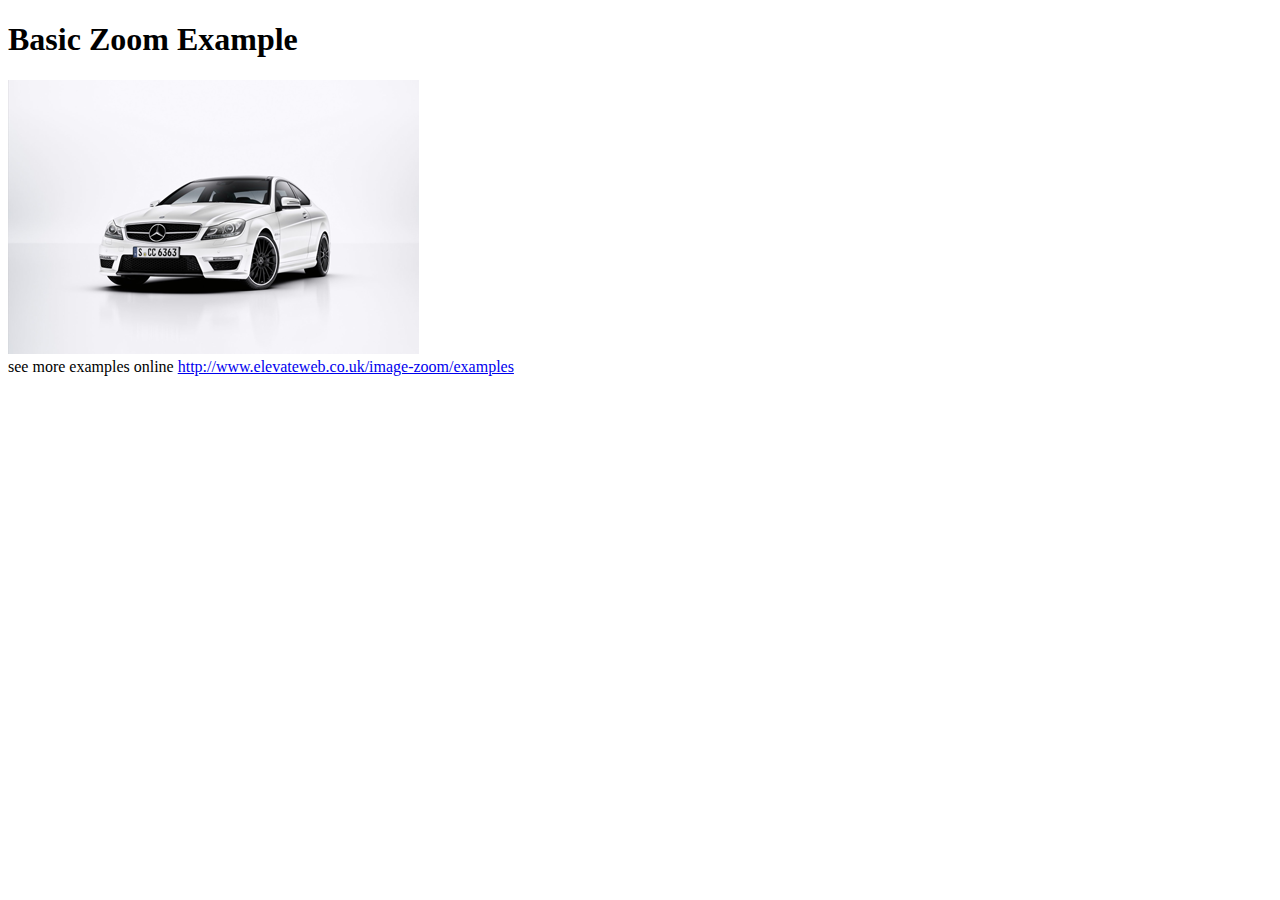
<file: demo.html>
<!DOCTYPE html>
<html>
<head>
	<meta charset='utf-8'/>
	<title>jQuery elevateZoom Demo</title>
	<script src='js/jquery-1.8.3.min.js'></script>
	<script src='js/jquery.elevatezoom.js'></script>
</head>
<body>
<h1>Basic Zoom Example</h1>
<img id="zoom_01" src='images/small/image1.png' data-zoom-image="images/large/image1.jpg"/>

<br />
see more examples online <a href="http://www.elevateweb.co.uk/image-zoom/examples">http://www.elevateweb.co.uk/image-zoom/examples</a>
<script>
    $('#zoom_01').elevateZoom({
    zoomType: "inner",
cursor: "crosshair",
zoomWindowFadeIn: 500,
zoomWindowFadeOut: 750
   }); 
</script>
</body>
</html>
</file>
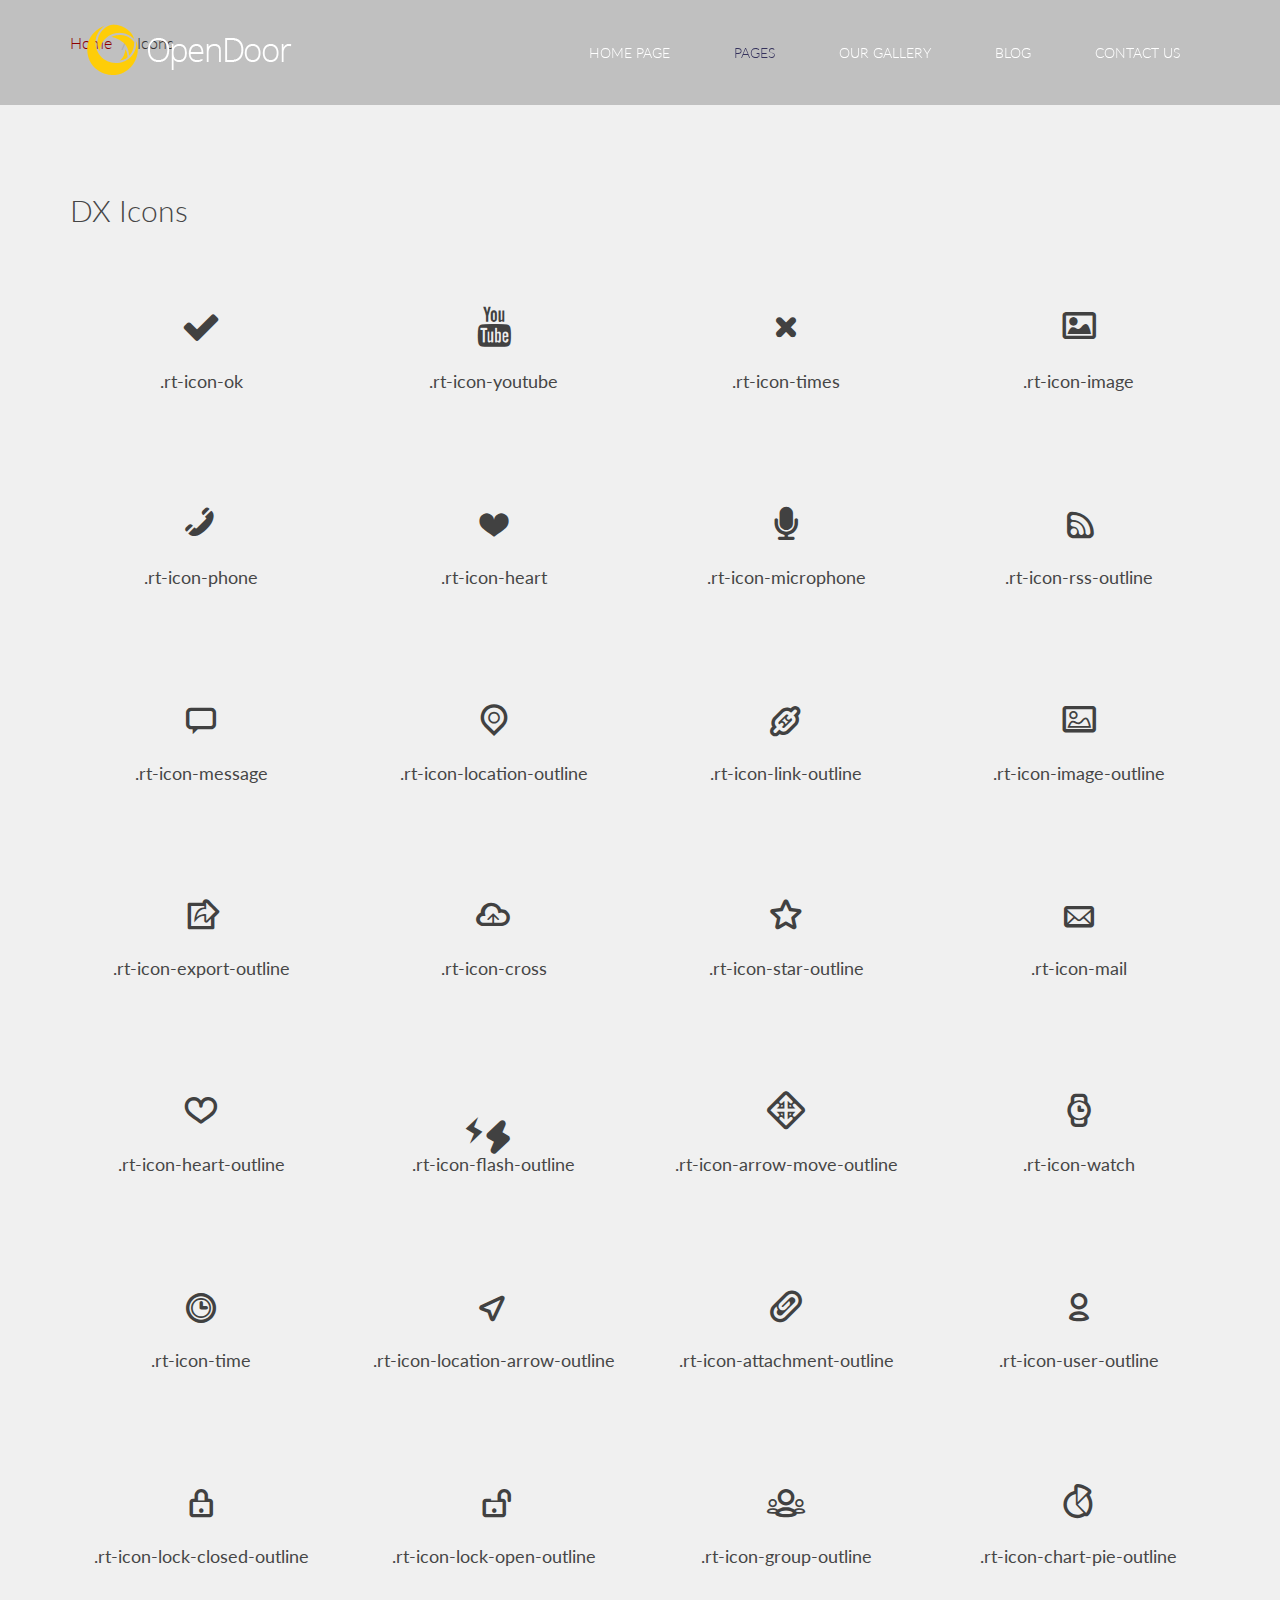
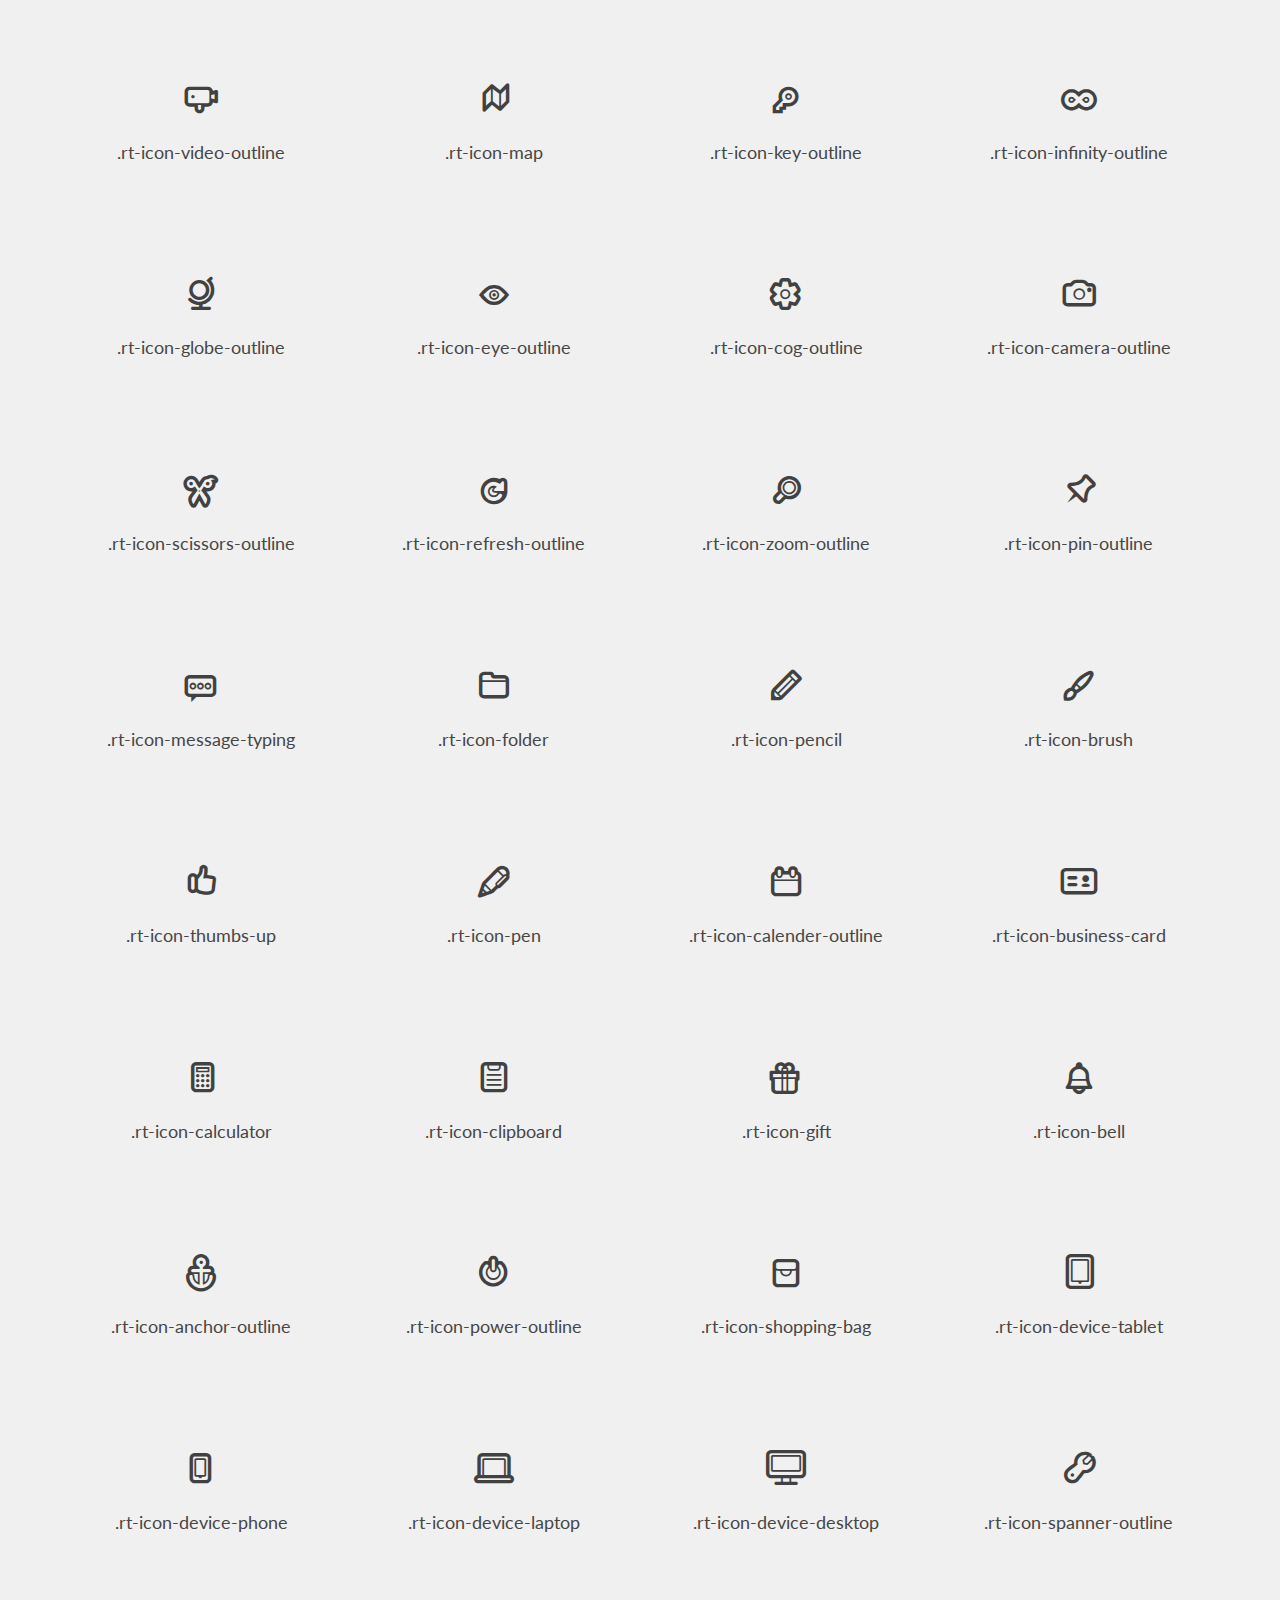
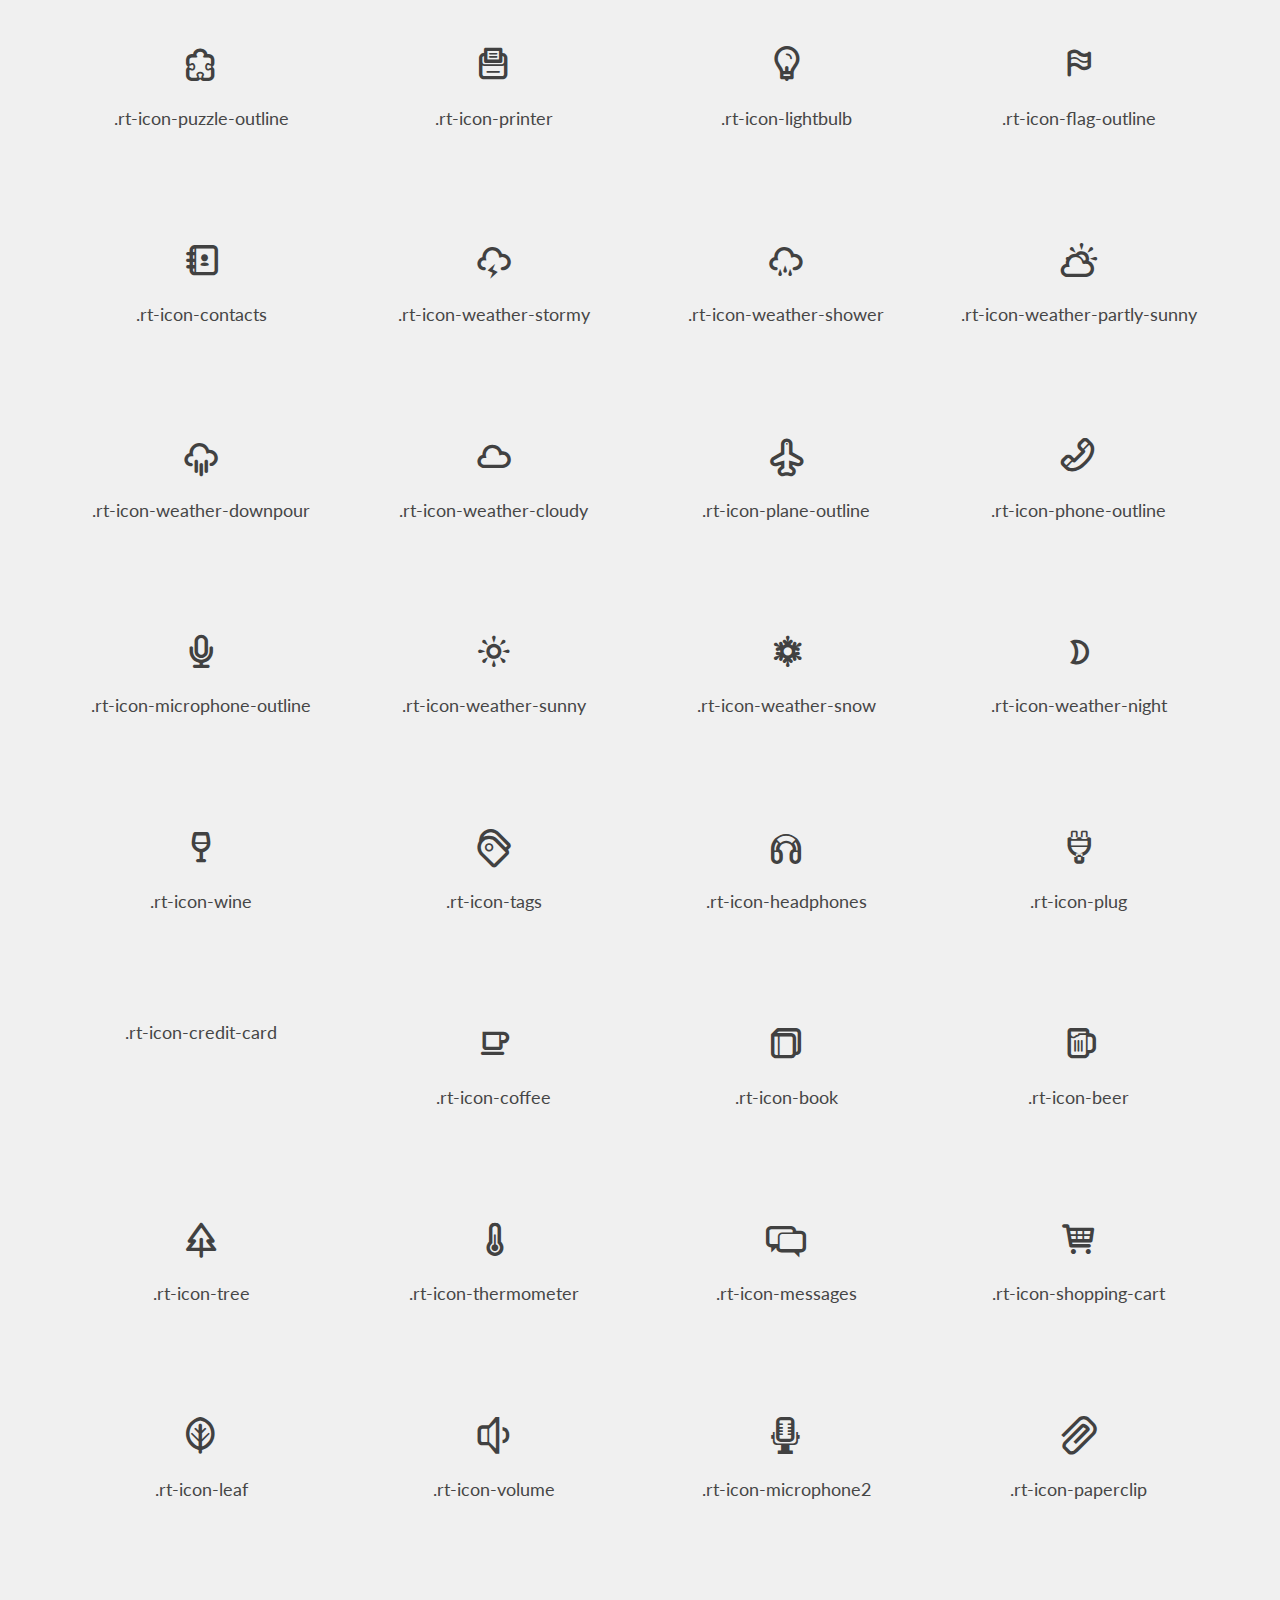
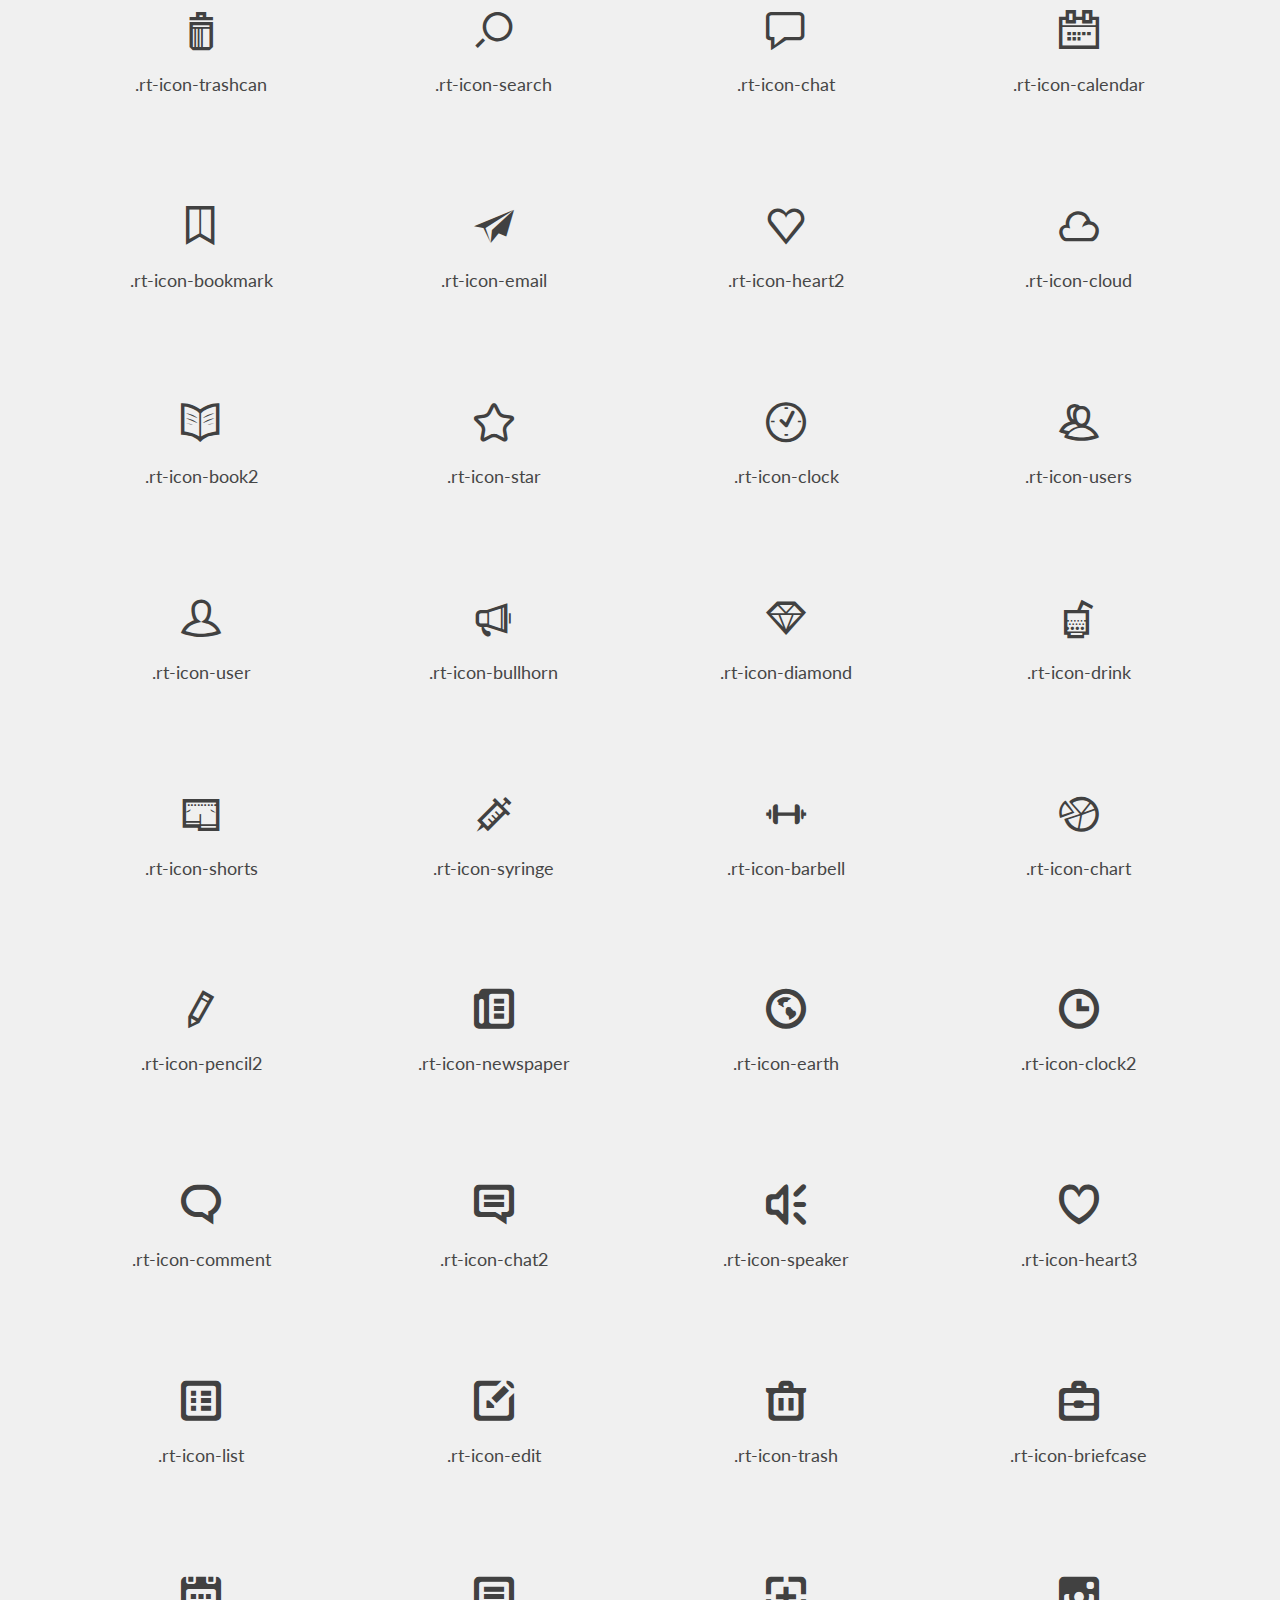
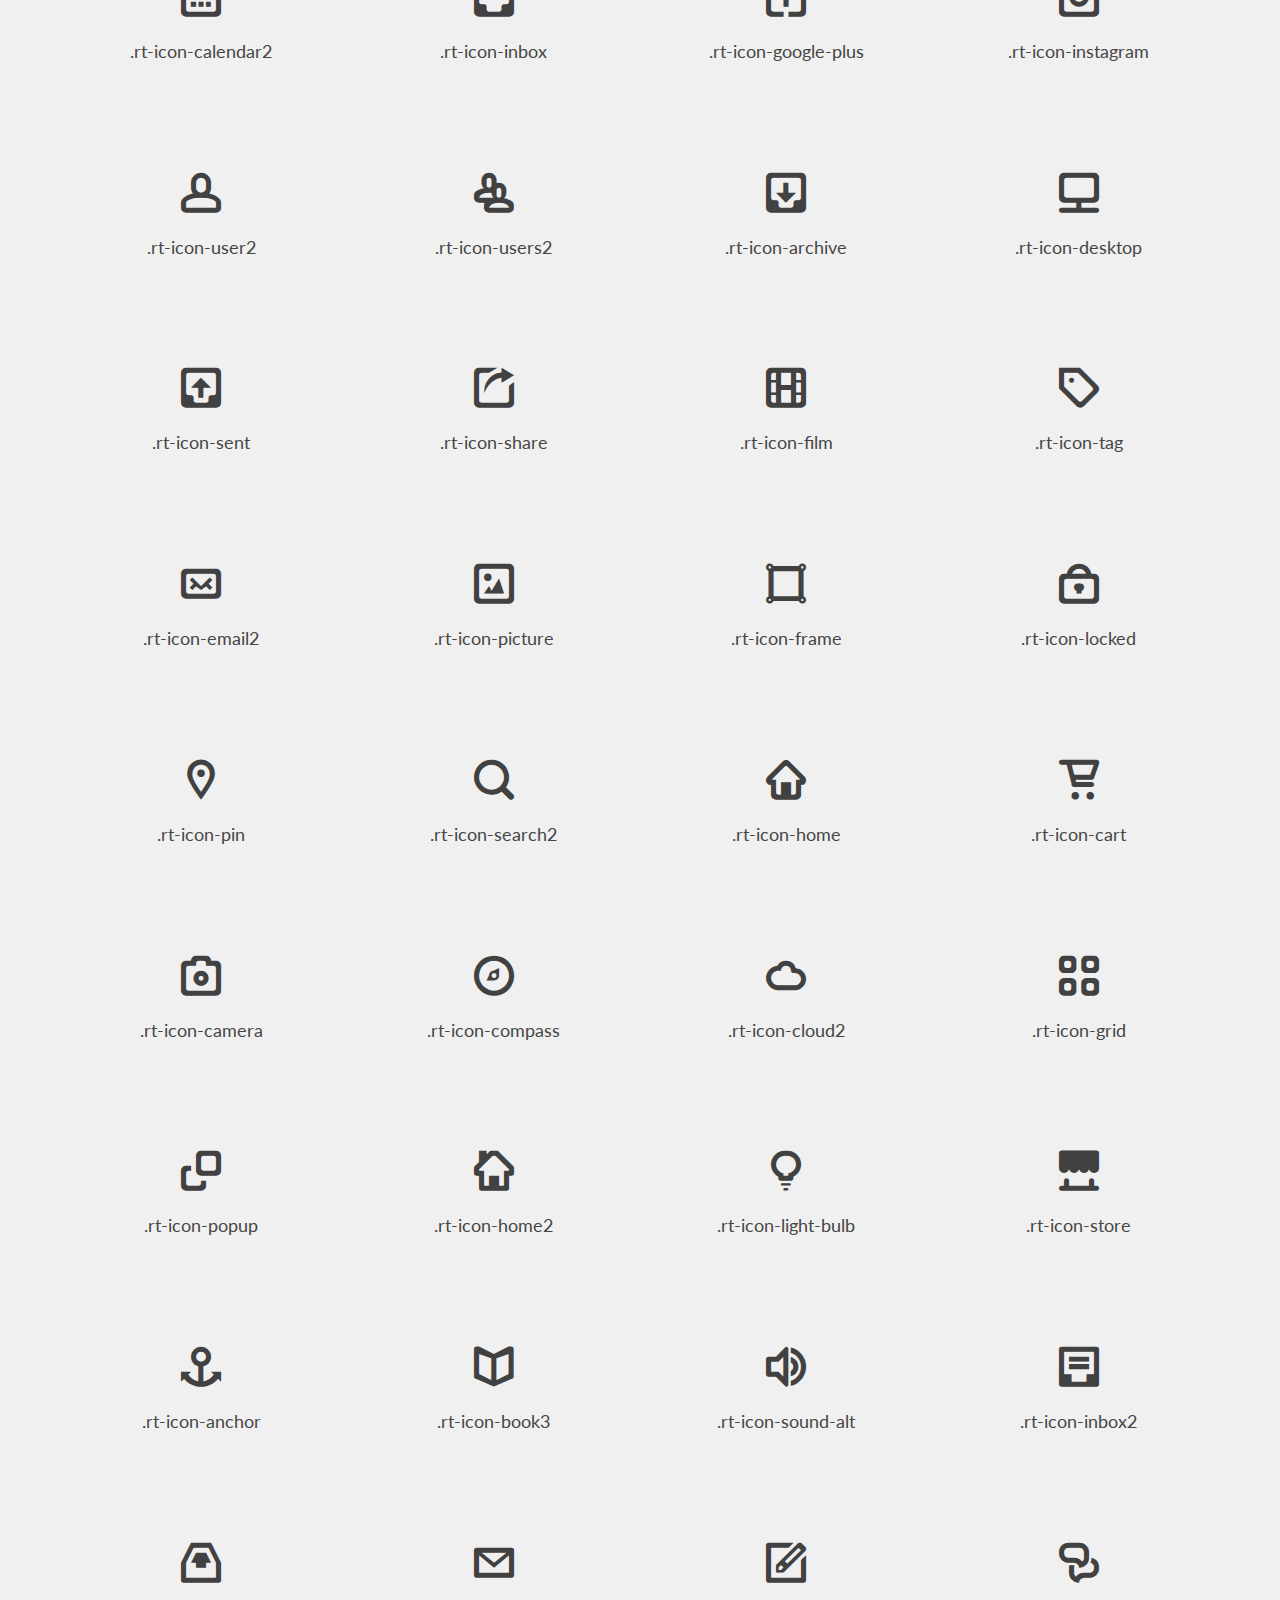
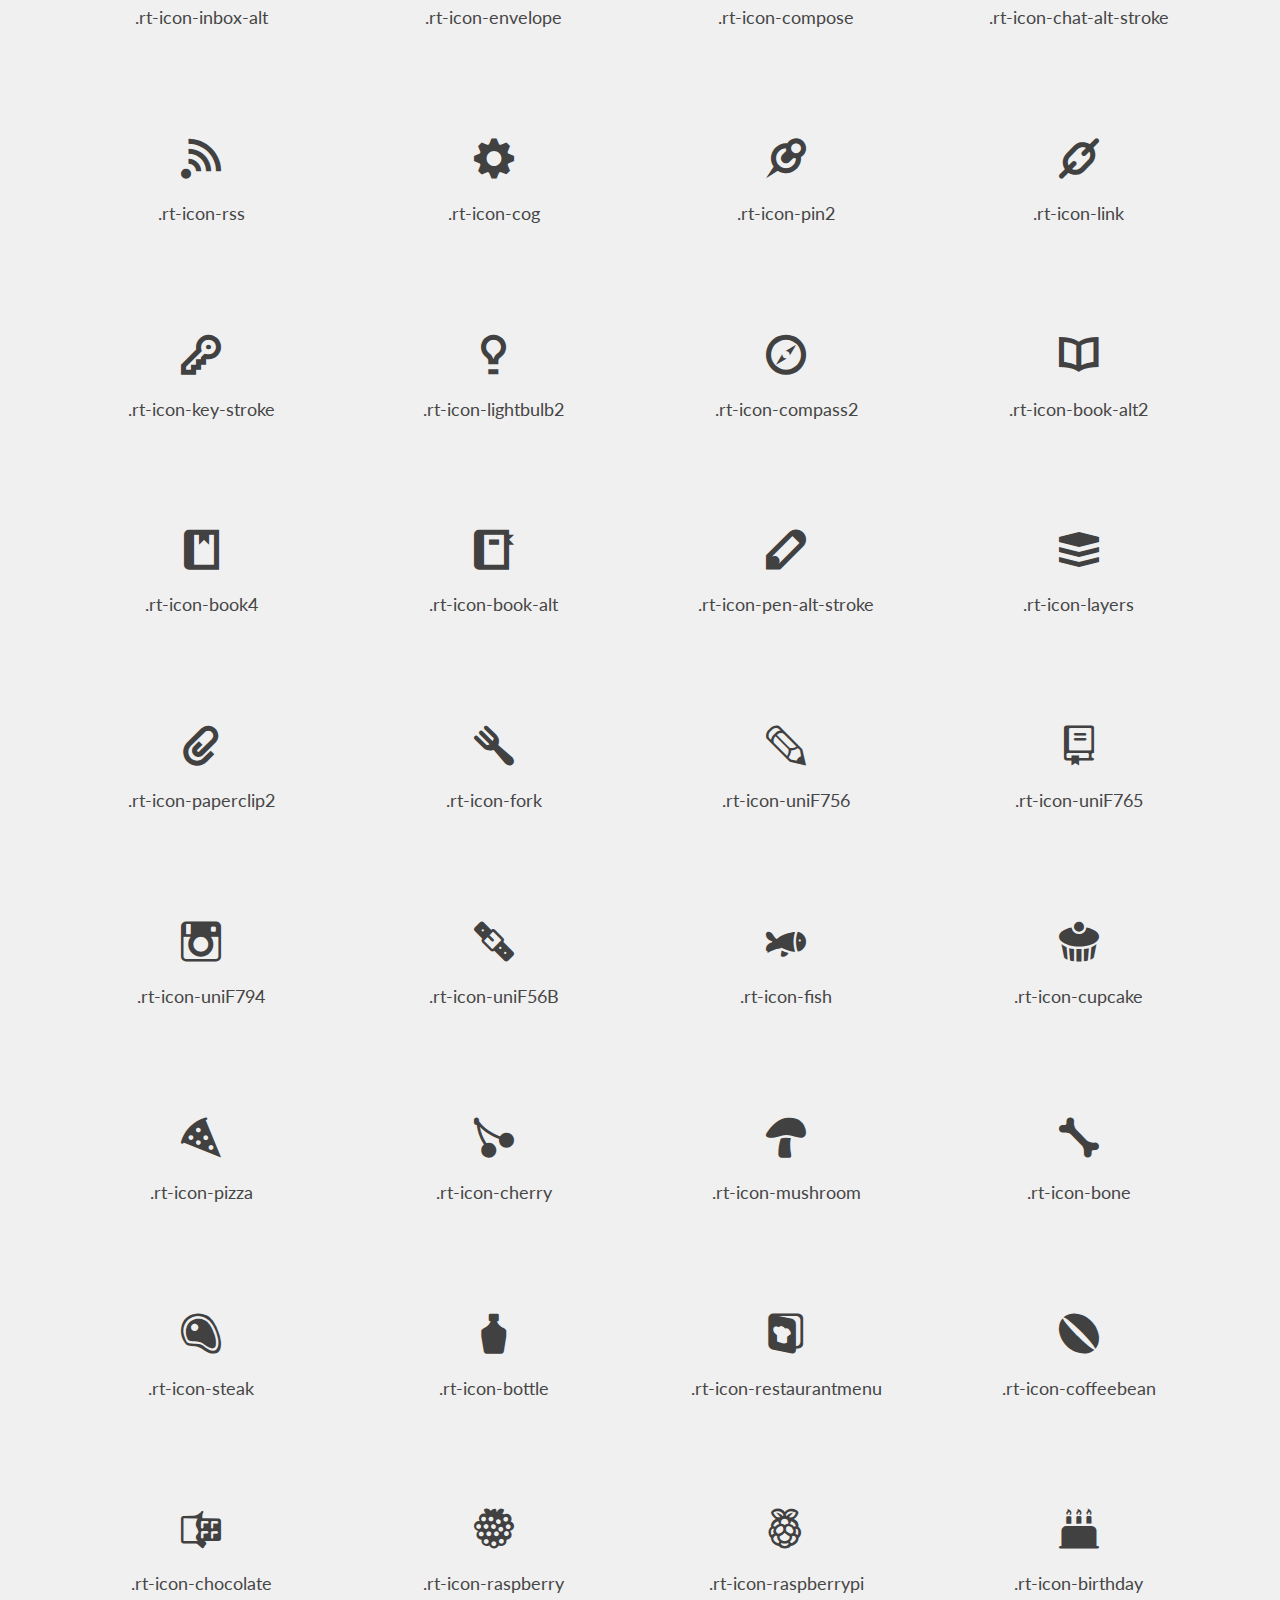
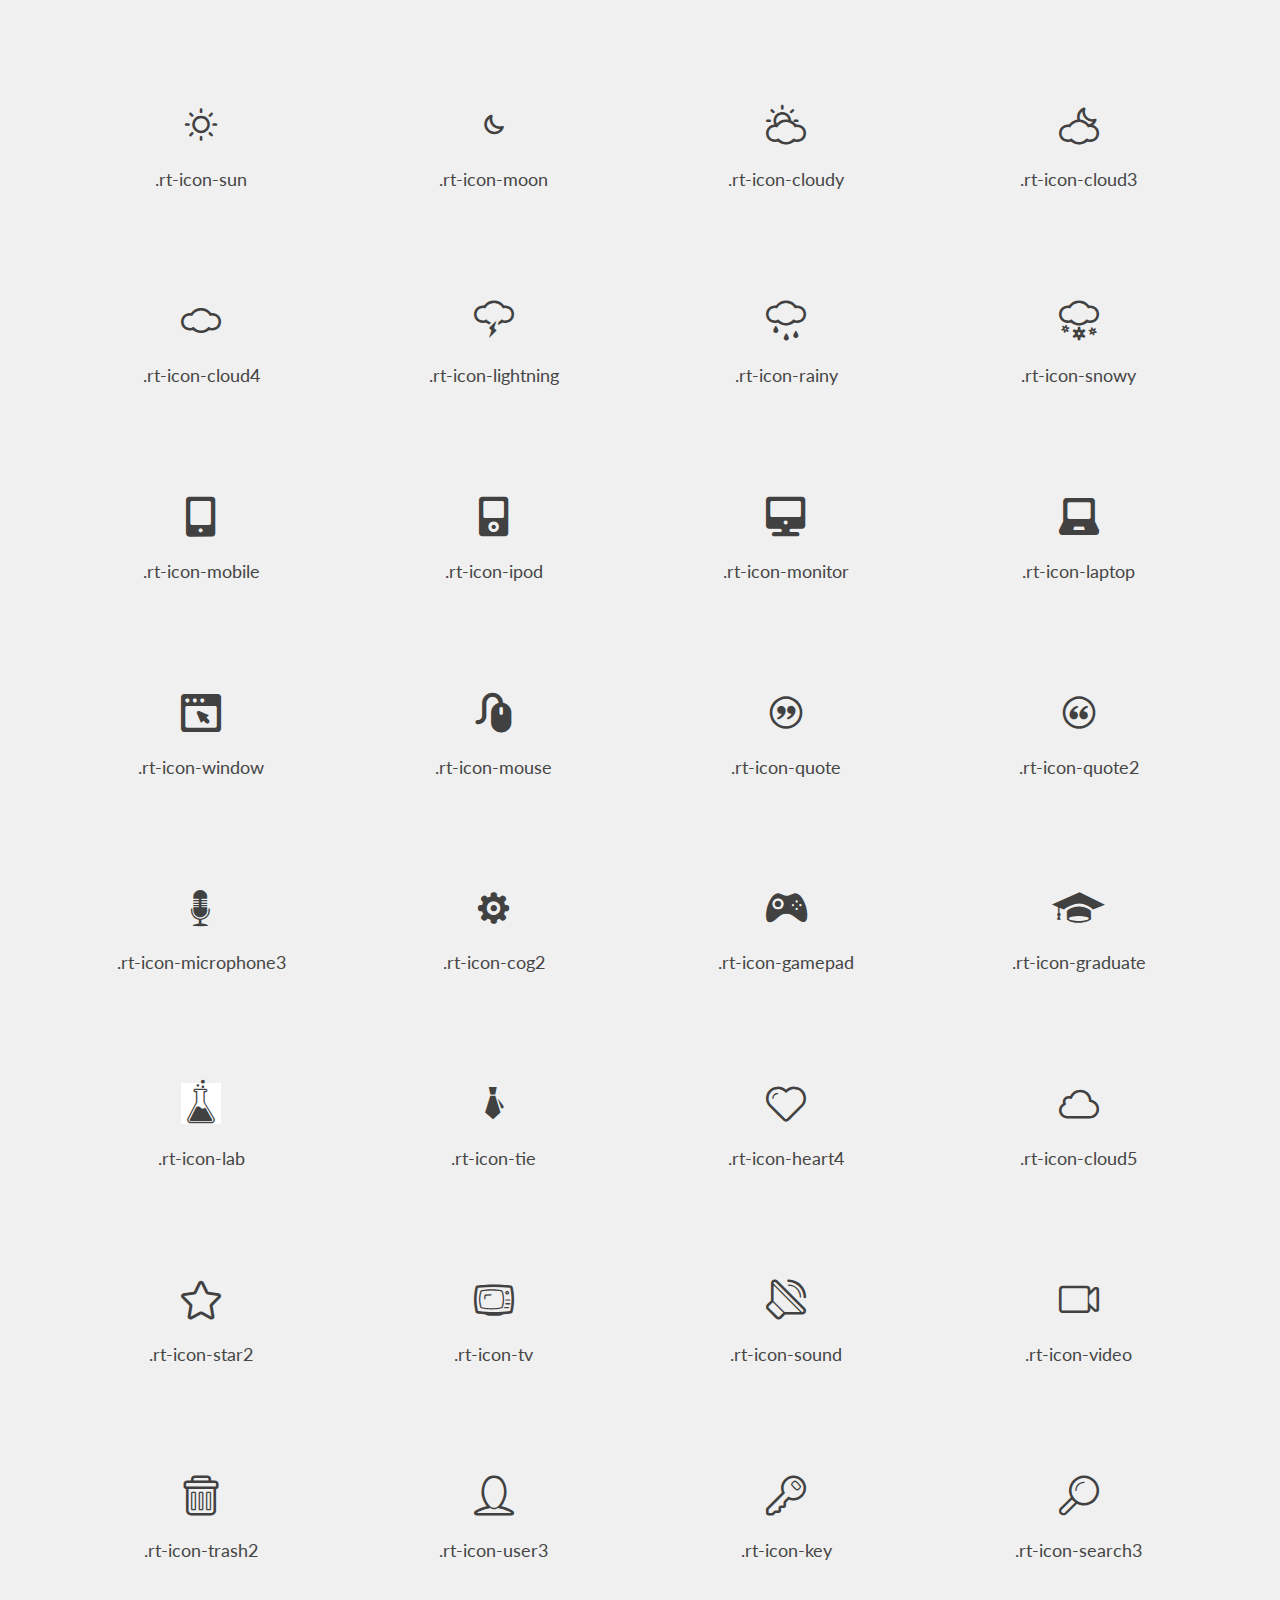
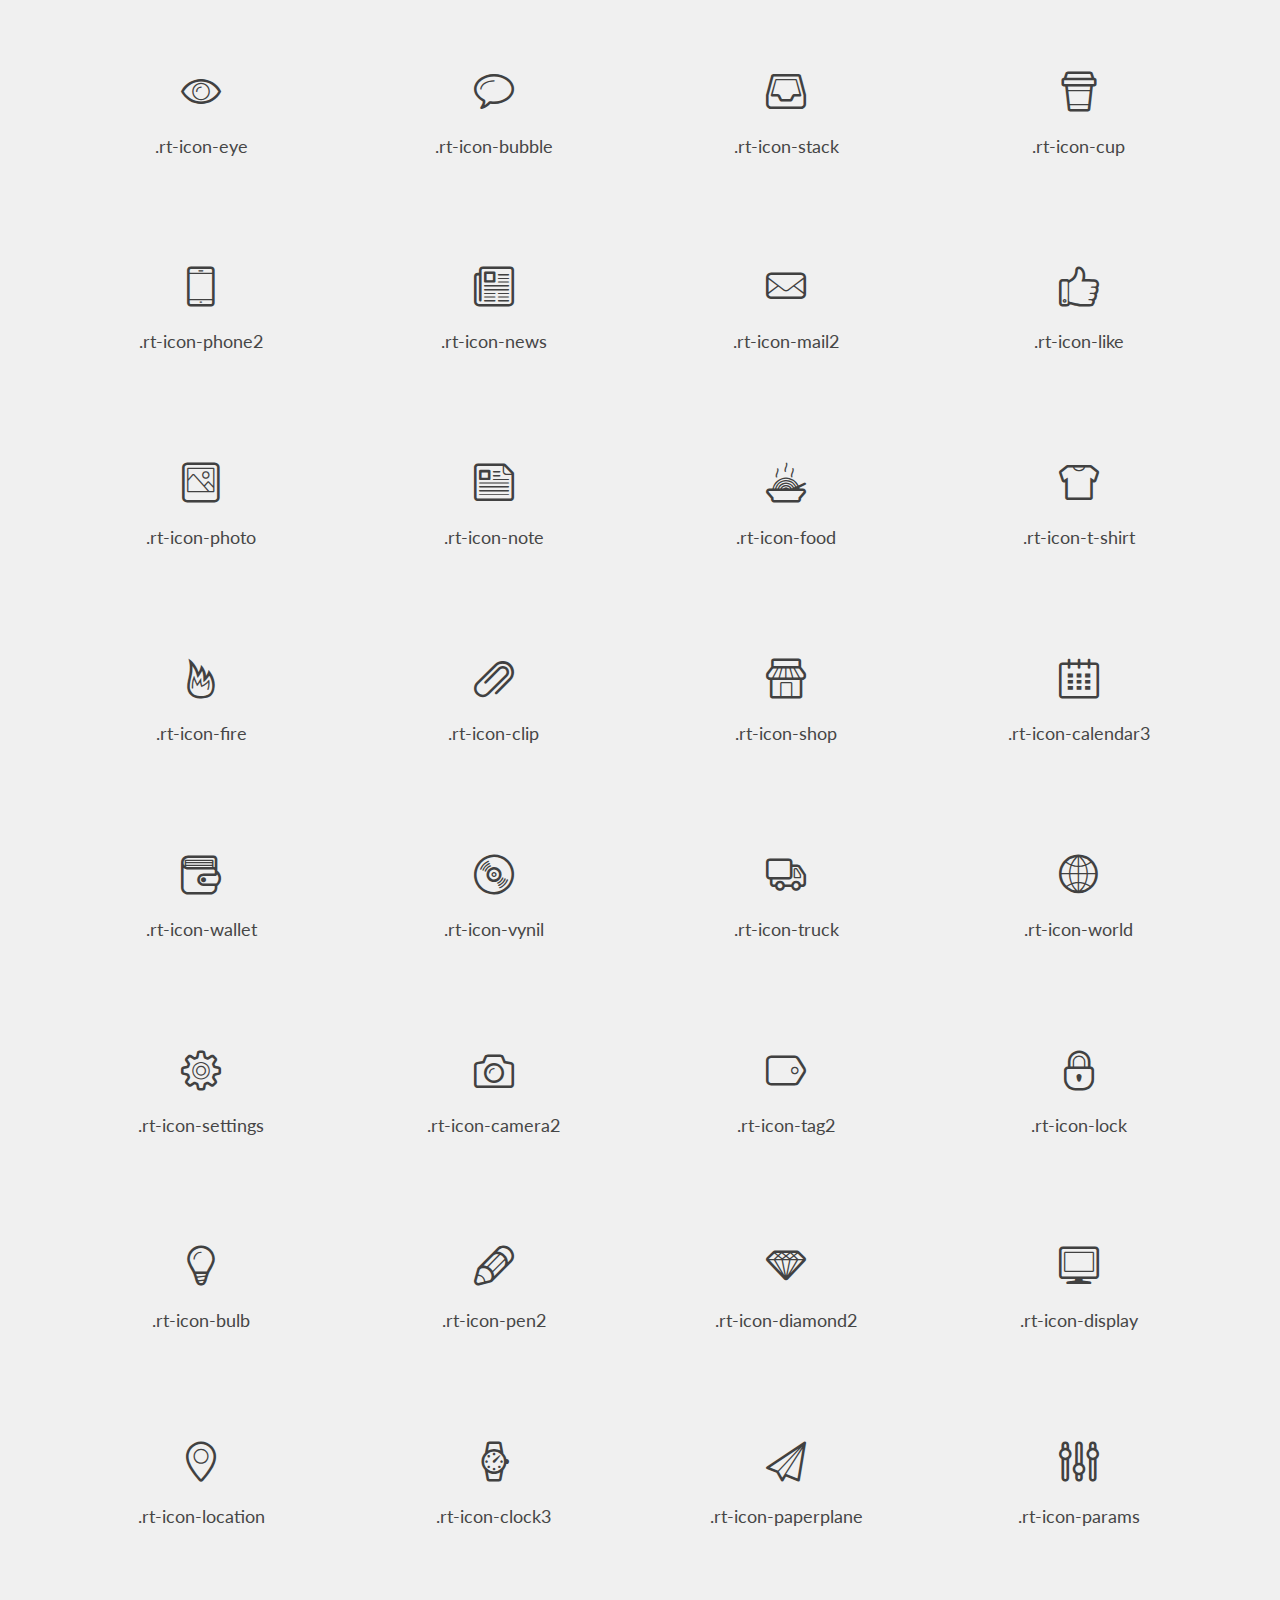
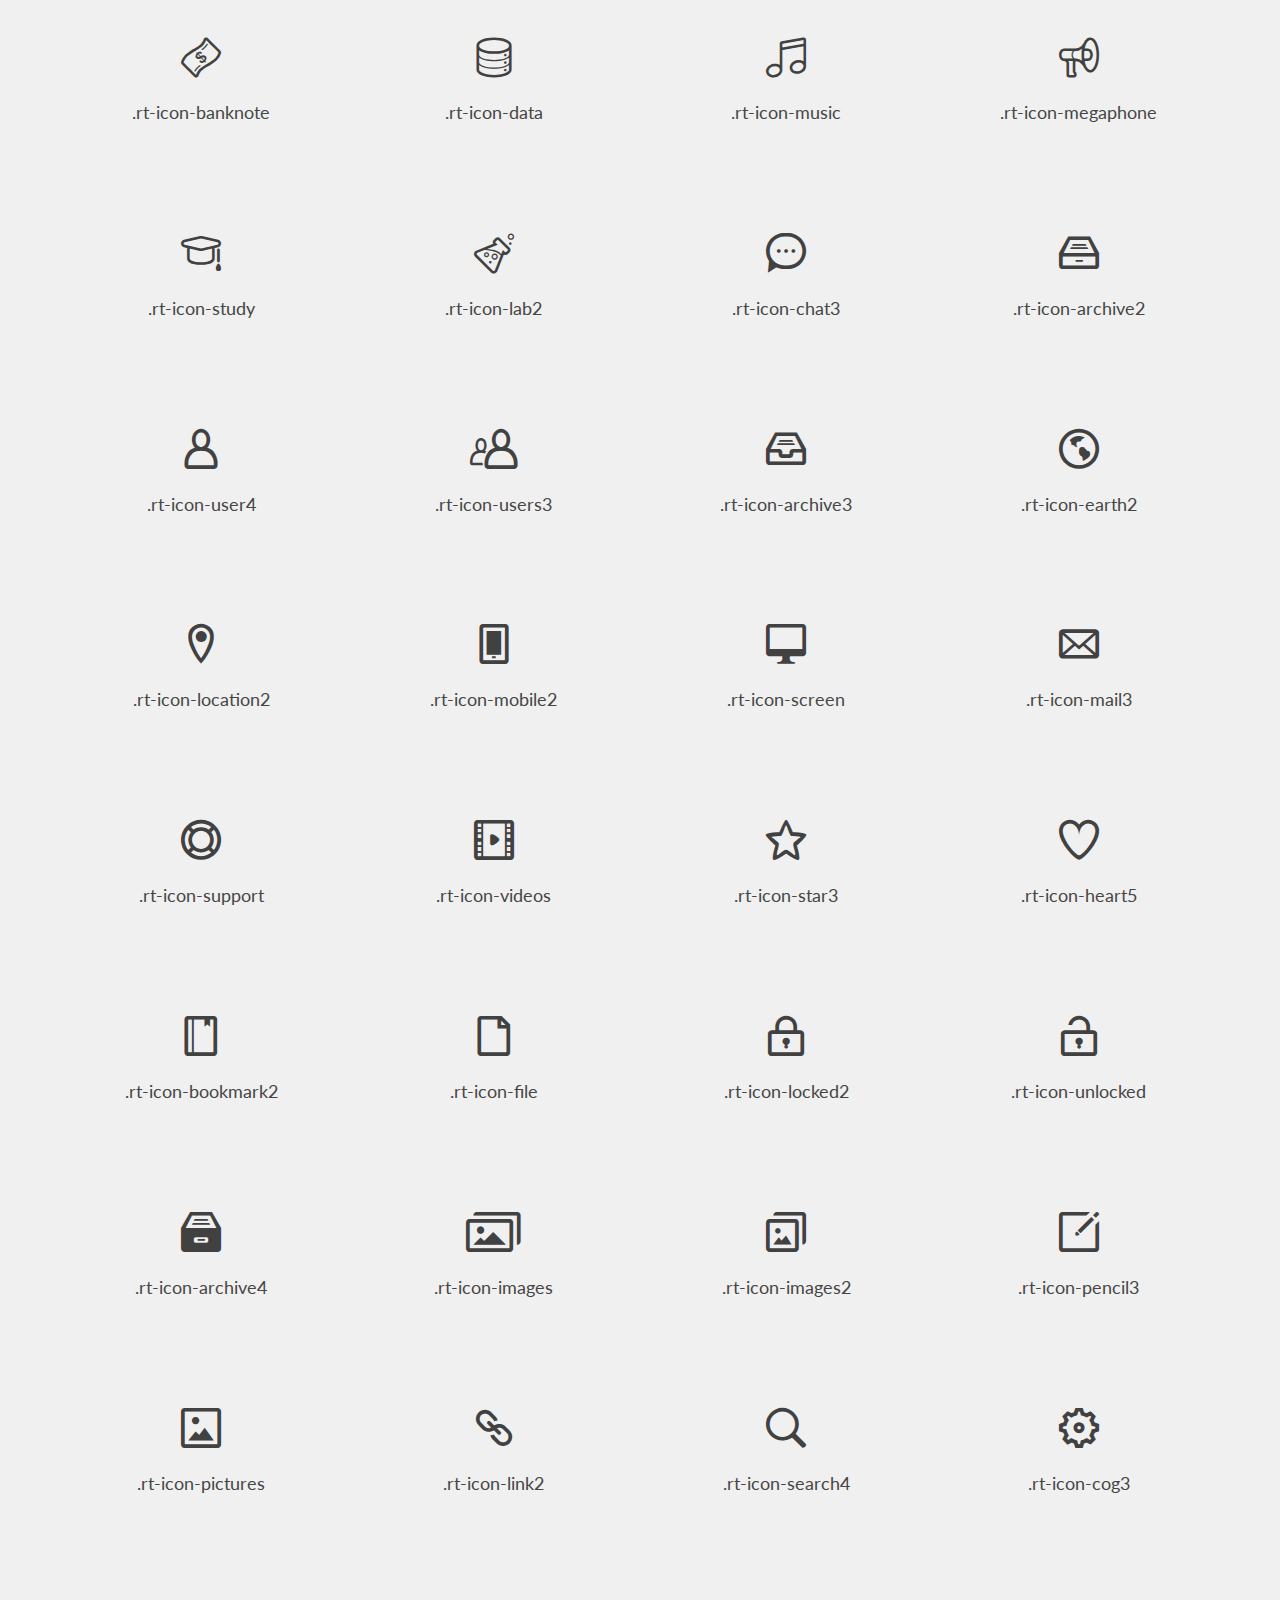
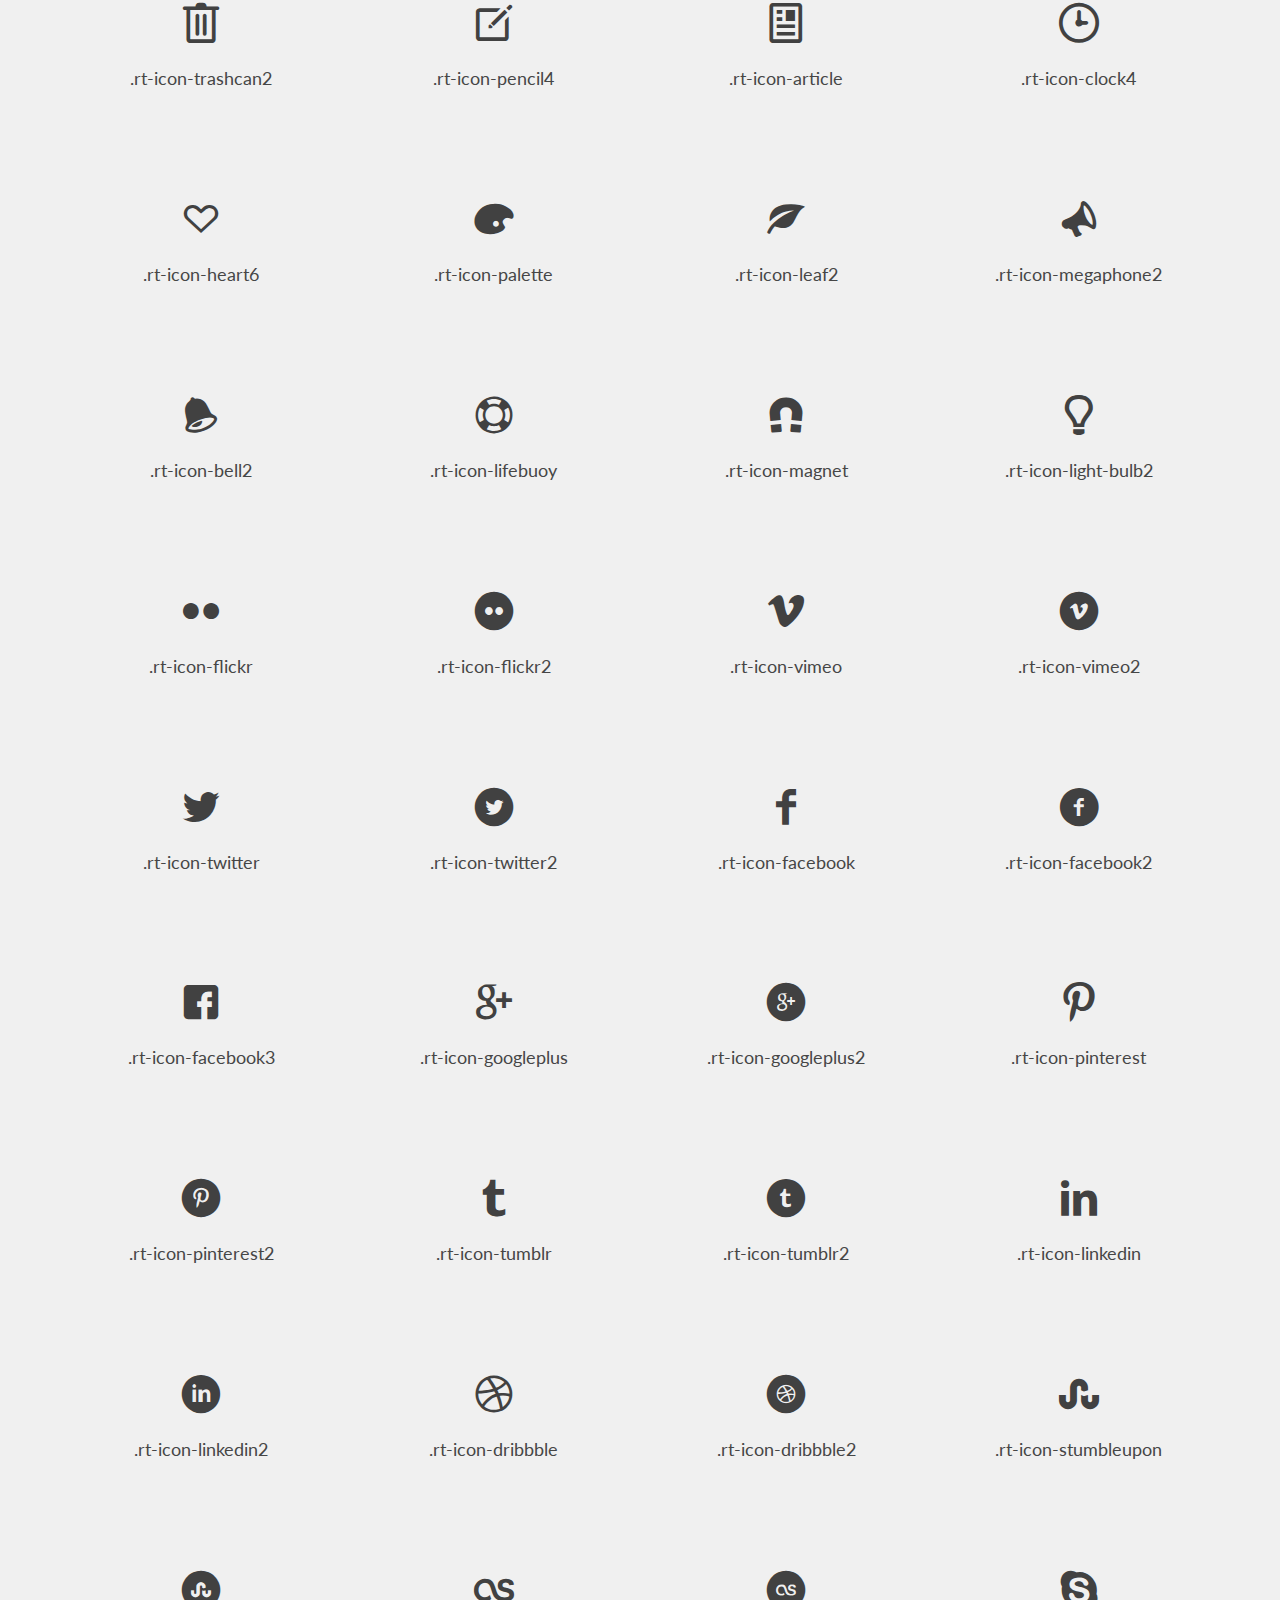
<file: icons.html>
<!DOCTYPE html>
<!--[if lt IE 7]>      <html class="no-js lt-ie9 lt-ie8 lt-ie7"> <![endif]-->
<!--[if IE 7]>         <html class="no-js lt-ie9 lt-ie8"> <![endif]-->
<!--[if IE 8]>         <html class="no-js lt-ie9"> <![endif]-->
<!--[if gt IE 8]><!--> <html class="no-js"> <!--<![endif]-->
    <head>
        <meta charset="utf-8">
        
        <title>Icons</title>
        <meta name="description" content="">
        <meta name="viewport" content="width=device-width, initial-scale=1.0">

        <!-- Place favicon.ico and apple-touch-icon.png in the root directory -->

        <link rel="stylesheet" href="css/bootstrap.css">
        <link rel="stylesheet" href="css/animations.css">
        <link rel="stylesheet" href="css/main.css">
        <script src="js/vendor/modernizr-2.6.2.min.js"></script>
    </head>
    <body>
        <!--[if lt IE 7]>
            <p class="chromeframe">You are using an <strong>outdated</strong> browser. Please <a href="http://browsehappy.com/">upgrade your browser</a> or <a href="http://www.google.com/chromeframe/?redirect=true">activate Google Chrome Frame</a> to improve your experience.</p>
        <![endif]-->


<section id="header">
    <div class="container"><div class="row">

      <a class="navbar-brand" href="./index.html"><img src="example/logo.png" alt="goodluck"></a>

      <div class="col-sm-12 mainmenu_wrap"><div class="main-menu-icon visible-xs"><span></span><span></span><span></span></div>
        <ul id="mainmenu" class="nav menu sf-menu responsive-menu superfish">
          <li class="">
            <span class="menu-item-number">01</span>
            <a href="./"><i class="dx-icon-home"></i>Home Page</a>
            <span class="menu-item-desc">Welcome</span>
          </li>
          <li class="deeper parent current active">
            <span class="menu-item-number">02</span>
            <a href="./about.html"><i class="dx-icon-book-2"></i>Pages</a>
            <span class="menu-item-desc">Must See</span>
            <ul class="nav-child list-unstyled small">
              <li class=""><a href="./about.html">About Page</a></li>
              <li class=""><a href="./services.html">Services Page</a></li>
              <li class="deeper parent">
                <a href="./gallery.html">Our Gallery</a>
                <ul class="nav-child list-unstyled small">
                  <li class=""><a href="./gallery.html">Gallery</a></li>
                  <li class=""><a href="./gallery-single.html">Gallery Item</a></li>
                </ul>
              </li>
              <li class="deeper parent">
                <a href="./blog.html">Blog</a>
                <ul class="nav-child list-unstyled small">
                  <li class=""><a href="./blog.html">Blog Page</a></li>
                  <li class=""><a href="./blog-single.html">Single Post</a></li>
                </ul>
              </li>
              <li class=""><a href="./404.html">404 Page</a></li>
              <li class="current active"><a href="./icons.html">Icons</a></li>
            </ul>
          </li>
          <li class="deeper parent">
            <span class="menu-item-number">03</span>
            <a href="./gallery.html"><i class="dx-icon-images"></i>Our Gallery</a>
            <span class="menu-item-desc">Portfolio</span>
            <ul class="nav-child list-unstyled small">
              <li class=""><a href="./gallery.html">Gallery</a></li>
              <li class=""><a href="./gallery-single.html">Gallery Item</a></li>
            </ul>
          </li>
          <li class="deeper parent">
            <span class="menu-item-number">04</span>
            <a href="./blog.html"><i class="dx-icon-paperclip"></i>Blog</a>
            <span class="menu-item-desc">Stay Tuned</span>
            <ul class="nav-child list-unstyled small">
              <li class=""><a href="./blog.html">Blog Page</a></li>
              <li class=""><a href="./blog-single.html">Single Post</a></li>
            </ul>
          </li>
          <li class="">
            <span class="menu-item-number">05</span>
            <a href="./contact.html"><i class="dx-icon-mail-3"></i>Contact Us</a>
            <span class="menu-item-desc">Reach Us</span>
          </li>
        </ul>
      </div>
      
    </div></div>
</section>


<section id="abovecontent">
  <div class="container"><div class="row">
      <div class="block col-md-12">
        <ul class="breadcrumb">
          <li><a href="#" class="pathway">Home</a></li>
          <li><span>Icons</span></li>
        </ul>
      </div>
  </div></div>
</section>

<section id="middle">
  <div class="container"><div class="row">
    <div class="col-md-12">
      <h2>DX Icons</h2>
    </div>
   
</div>

<div class="row">
  <div class="block col-md-3 col-sm-6"><div class="single_teaser icons"><div class="image-icon"><i class="rt-icon-ok"></i></div><h3>.rt-icon-ok</h3></div></div>
<div class="block col-md-3 col-sm-6"><div class="single_teaser icons"><div class="image-icon"><i class="rt-icon-youtube"></i></div><h3>.rt-icon-youtube</h3></div></div>
<div class="block col-md-3 col-sm-6"><div class="single_teaser icons"><div class="image-icon"><i class="rt-icon-times"></i></div><h3>.rt-icon-times</h3></div></div>
<div class="block col-md-3 col-sm-6"><div class="single_teaser icons"><div class="image-icon"><i class="rt-icon-image"></i></div><h3>.rt-icon-image</h3></div></div>
<div class="block col-md-3 col-sm-6"><div class="single_teaser icons"><div class="image-icon"><i class="rt-icon-phone"></i></div><h3>.rt-icon-phone</h3></div></div>
<div class="block col-md-3 col-sm-6"><div class="single_teaser icons"><div class="image-icon"><i class="rt-icon-heart"></i></div><h3>.rt-icon-heart</h3></div></div>
<div class="block col-md-3 col-sm-6"><div class="single_teaser icons"><div class="image-icon"><i class="rt-icon-microphone"></i></div><h3>.rt-icon-microphone</h3></div></div>
<div class="block col-md-3 col-sm-6"><div class="single_teaser icons"><div class="image-icon"><i class="rt-icon-rss-outline"></i></div><h3>.rt-icon-rss-outline</h3></div></div>
<div class="block col-md-3 col-sm-6"><div class="single_teaser icons"><div class="image-icon"><i class="rt-icon-message"></i></div><h3>.rt-icon-message</h3></div></div>
<div class="block col-md-3 col-sm-6"><div class="single_teaser icons"><div class="image-icon"><i class="rt-icon-location-outline"></i></div><h3>.rt-icon-location-outline</h3></div></div>
<div class="block col-md-3 col-sm-6"><div class="single_teaser icons"><div class="image-icon"><i class="rt-icon-link-outline"></i></div><h3>.rt-icon-link-outline</h3></div></div>
<div class="block col-md-3 col-sm-6"><div class="single_teaser icons"><div class="image-icon"><i class="rt-icon-image-outline"></i></div><h3>.rt-icon-image-outline</h3></div></div>
<div class="block col-md-3 col-sm-6"><div class="single_teaser icons"><div class="image-icon"><i class="rt-icon-export-outline"></i></div><h3>.rt-icon-export-outline</h3></div></div>
<div class="block col-md-3 col-sm-6"><div class="single_teaser icons"><div class="image-icon"><i class="rt-icon-cross"></i></div><h3>.rt-icon-cross</h3></div></div>
<div class="block col-md-3 col-sm-6"><div class="single_teaser icons"><div class="image-icon"><i class="rt-icon-star-outline"></i></div><h3>.rt-icon-star-outline</h3></div></div>
<div class="block col-md-3 col-sm-6"><div class="single_teaser icons"><div class="image-icon"><i class="rt-icon-mail"></i></div><h3>.rt-icon-mail</h3></div></div>
<div class="block col-md-3 col-sm-6"><div class="single_teaser icons"><div class="image-icon"><i class="rt-icon-heart-outline"></i></div><h3>.rt-icon-heart-outline</h3></div></div>
<div class="block col-md-3 col-sm-6"><div class="single_teaser icons"><div class="image-icon"><i class="rt-icon-flash-outline"></i></div><h3>.rt-icon-flash-outline</h3></div></div>
<div class="block col-md-3 col-sm-6"><div class="single_teaser icons"><div class="image-icon"><i class="rt-icon-arrow-move-outline"></i></div><h3>.rt-icon-arrow-move-outline</h3></div></div>
<div class="block col-md-3 col-sm-6"><div class="single_teaser icons"><div class="image-icon"><i class="rt-icon-watch"></i></div><h3>.rt-icon-watch</h3></div></div>
<div class="block col-md-3 col-sm-6"><div class="single_teaser icons"><div class="image-icon"><i class="rt-icon-time"></i></div><h3>.rt-icon-time</h3></div></div>
<div class="block col-md-3 col-sm-6"><div class="single_teaser icons"><div class="image-icon"><i class="rt-icon-location-arrow-outline"></i></div><h3>.rt-icon-location-arrow-outline</h3></div></div>
<div class="block col-md-3 col-sm-6"><div class="single_teaser icons"><div class="image-icon"><i class="rt-icon-attachment-outline"></i></div><h3>.rt-icon-attachment-outline</h3></div></div>
<div class="block col-md-3 col-sm-6"><div class="single_teaser icons"><div class="image-icon"><i class="rt-icon-user-outline"></i></div><h3>.rt-icon-user-outline</h3></div></div>
<div class="block col-md-3 col-sm-6"><div class="single_teaser icons"><div class="image-icon"><i class="rt-icon-lock-closed-outline"></i></div><h3>.rt-icon-lock-closed-outline</h3></div></div>
<div class="block col-md-3 col-sm-6"><div class="single_teaser icons"><div class="image-icon"><i class="rt-icon-lock-open-outline"></i></div><h3>.rt-icon-lock-open-outline</h3></div></div>
<div class="block col-md-3 col-sm-6"><div class="single_teaser icons"><div class="image-icon"><i class="rt-icon-group-outline"></i></div><h3>.rt-icon-group-outline</h3></div></div>
<div class="block col-md-3 col-sm-6"><div class="single_teaser icons"><div class="image-icon"><i class="rt-icon-chart-pie-outline"></i></div><h3>.rt-icon-chart-pie-outline</h3></div></div>
<div class="block col-md-3 col-sm-6"><div class="single_teaser icons"><div class="image-icon"><i class="rt-icon-video-outline"></i></div><h3>.rt-icon-video-outline</h3></div></div>
<div class="block col-md-3 col-sm-6"><div class="single_teaser icons"><div class="image-icon"><i class="rt-icon-map"></i></div><h3>.rt-icon-map</h3></div></div>
<div class="block col-md-3 col-sm-6"><div class="single_teaser icons"><div class="image-icon"><i class="rt-icon-key-outline"></i></div><h3>.rt-icon-key-outline</h3></div></div>
<div class="block col-md-3 col-sm-6"><div class="single_teaser icons"><div class="image-icon"><i class="rt-icon-infinity-outline"></i></div><h3>.rt-icon-infinity-outline</h3></div></div>
<div class="block col-md-3 col-sm-6"><div class="single_teaser icons"><div class="image-icon"><i class="rt-icon-globe-outline"></i></div><h3>.rt-icon-globe-outline</h3></div></div>
<div class="block col-md-3 col-sm-6"><div class="single_teaser icons"><div class="image-icon"><i class="rt-icon-eye-outline"></i></div><h3>.rt-icon-eye-outline</h3></div></div>
<div class="block col-md-3 col-sm-6"><div class="single_teaser icons"><div class="image-icon"><i class="rt-icon-cog-outline"></i></div><h3>.rt-icon-cog-outline</h3></div></div>
<div class="block col-md-3 col-sm-6"><div class="single_teaser icons"><div class="image-icon"><i class="rt-icon-camera-outline"></i></div><h3>.rt-icon-camera-outline</h3></div></div>
<div class="block col-md-3 col-sm-6"><div class="single_teaser icons"><div class="image-icon"><i class="rt-icon-scissors-outline"></i></div><h3>.rt-icon-scissors-outline</h3></div></div>
<div class="block col-md-3 col-sm-6"><div class="single_teaser icons"><div class="image-icon"><i class="rt-icon-refresh-outline"></i></div><h3>.rt-icon-refresh-outline</h3></div></div>
<div class="block col-md-3 col-sm-6"><div class="single_teaser icons"><div class="image-icon"><i class="rt-icon-zoom-outline"></i></div><h3>.rt-icon-zoom-outline</h3></div></div>
<div class="block col-md-3 col-sm-6"><div class="single_teaser icons"><div class="image-icon"><i class="rt-icon-pin-outline"></i></div><h3>.rt-icon-pin-outline</h3></div></div>
<div class="block col-md-3 col-sm-6"><div class="single_teaser icons"><div class="image-icon"><i class="rt-icon-message-typing"></i></div><h3>.rt-icon-message-typing</h3></div></div>
<div class="block col-md-3 col-sm-6"><div class="single_teaser icons"><div class="image-icon"><i class="rt-icon-folder"></i></div><h3>.rt-icon-folder</h3></div></div>
<div class="block col-md-3 col-sm-6"><div class="single_teaser icons"><div class="image-icon"><i class="rt-icon-pencil"></i></div><h3>.rt-icon-pencil</h3></div></div>
<div class="block col-md-3 col-sm-6"><div class="single_teaser icons"><div class="image-icon"><i class="rt-icon-brush"></i></div><h3>.rt-icon-brush</h3></div></div>
<div class="block col-md-3 col-sm-6"><div class="single_teaser icons"><div class="image-icon"><i class="rt-icon-thumbs-up"></i></div><h3>.rt-icon-thumbs-up</h3></div></div>
<div class="block col-md-3 col-sm-6"><div class="single_teaser icons"><div class="image-icon"><i class="rt-icon-pen"></i></div><h3>.rt-icon-pen</h3></div></div>
<div class="block col-md-3 col-sm-6"><div class="single_teaser icons"><div class="image-icon"><i class="rt-icon-calender-outline"></i></div><h3>.rt-icon-calender-outline</h3></div></div>
<div class="block col-md-3 col-sm-6"><div class="single_teaser icons"><div class="image-icon"><i class="rt-icon-business-card"></i></div><h3>.rt-icon-business-card</h3></div></div>
<div class="block col-md-3 col-sm-6"><div class="single_teaser icons"><div class="image-icon"><i class="rt-icon-calculator"></i></div><h3>.rt-icon-calculator</h3></div></div>
<div class="block col-md-3 col-sm-6"><div class="single_teaser icons"><div class="image-icon"><i class="rt-icon-clipboard"></i></div><h3>.rt-icon-clipboard</h3></div></div>
<div class="block col-md-3 col-sm-6"><div class="single_teaser icons"><div class="image-icon"><i class="rt-icon-gift"></i></div><h3>.rt-icon-gift</h3></div></div>
<div class="block col-md-3 col-sm-6"><div class="single_teaser icons"><div class="image-icon"><i class="rt-icon-bell"></i></div><h3>.rt-icon-bell</h3></div></div>
<div class="block col-md-3 col-sm-6"><div class="single_teaser icons"><div class="image-icon"><i class="rt-icon-anchor-outline"></i></div><h3>.rt-icon-anchor-outline</h3></div></div>
<div class="block col-md-3 col-sm-6"><div class="single_teaser icons"><div class="image-icon"><i class="rt-icon-power-outline"></i></div><h3>.rt-icon-power-outline</h3></div></div>
<div class="block col-md-3 col-sm-6"><div class="single_teaser icons"><div class="image-icon"><i class="rt-icon-shopping-bag"></i></div><h3>.rt-icon-shopping-bag</h3></div></div>
<div class="block col-md-3 col-sm-6"><div class="single_teaser icons"><div class="image-icon"><i class="rt-icon-device-tablet"></i></div><h3>.rt-icon-device-tablet</h3></div></div>
<div class="block col-md-3 col-sm-6"><div class="single_teaser icons"><div class="image-icon"><i class="rt-icon-device-phone"></i></div><h3>.rt-icon-device-phone</h3></div></div>
<div class="block col-md-3 col-sm-6"><div class="single_teaser icons"><div class="image-icon"><i class="rt-icon-device-laptop"></i></div><h3>.rt-icon-device-laptop</h3></div></div>
<div class="block col-md-3 col-sm-6"><div class="single_teaser icons"><div class="image-icon"><i class="rt-icon-device-desktop"></i></div><h3>.rt-icon-device-desktop</h3></div></div>
<div class="block col-md-3 col-sm-6"><div class="single_teaser icons"><div class="image-icon"><i class="rt-icon-spanner-outline"></i></div><h3>.rt-icon-spanner-outline</h3></div></div>
<div class="block col-md-3 col-sm-6"><div class="single_teaser icons"><div class="image-icon"><i class="rt-icon-puzzle-outline"></i></div><h3>.rt-icon-puzzle-outline</h3></div></div>
<div class="block col-md-3 col-sm-6"><div class="single_teaser icons"><div class="image-icon"><i class="rt-icon-printer"></i></div><h3>.rt-icon-printer</h3></div></div>
<div class="block col-md-3 col-sm-6"><div class="single_teaser icons"><div class="image-icon"><i class="rt-icon-lightbulb"></i></div><h3>.rt-icon-lightbulb</h3></div></div>
<div class="block col-md-3 col-sm-6"><div class="single_teaser icons"><div class="image-icon"><i class="rt-icon-flag-outline"></i></div><h3>.rt-icon-flag-outline</h3></div></div>
<div class="block col-md-3 col-sm-6"><div class="single_teaser icons"><div class="image-icon"><i class="rt-icon-contacts"></i></div><h3>.rt-icon-contacts</h3></div></div>
<div class="block col-md-3 col-sm-6"><div class="single_teaser icons"><div class="image-icon"><i class="rt-icon-weather-stormy"></i></div><h3>.rt-icon-weather-stormy</h3></div></div>
<div class="block col-md-3 col-sm-6"><div class="single_teaser icons"><div class="image-icon"><i class="rt-icon-weather-shower"></i></div><h3>.rt-icon-weather-shower</h3></div></div>
<div class="block col-md-3 col-sm-6"><div class="single_teaser icons"><div class="image-icon"><i class="rt-icon-weather-partly-sunny"></i></div><h3>.rt-icon-weather-partly-sunny</h3></div></div>
<div class="block col-md-3 col-sm-6"><div class="single_teaser icons"><div class="image-icon"><i class="rt-icon-weather-downpour"></i></div><h3>.rt-icon-weather-downpour</h3></div></div>
<div class="block col-md-3 col-sm-6"><div class="single_teaser icons"><div class="image-icon"><i class="rt-icon-weather-cloudy"></i></div><h3>.rt-icon-weather-cloudy</h3></div></div>
<div class="block col-md-3 col-sm-6"><div class="single_teaser icons"><div class="image-icon"><i class="rt-icon-plane-outline"></i></div><h3>.rt-icon-plane-outline</h3></div></div>
<div class="block col-md-3 col-sm-6"><div class="single_teaser icons"><div class="image-icon"><i class="rt-icon-phone-outline"></i></div><h3>.rt-icon-phone-outline</h3></div></div>
<div class="block col-md-3 col-sm-6"><div class="single_teaser icons"><div class="image-icon"><i class="rt-icon-microphone-outline"></i></div><h3>.rt-icon-microphone-outline</h3></div></div>
<div class="block col-md-3 col-sm-6"><div class="single_teaser icons"><div class="image-icon"><i class="rt-icon-weather-sunny"></i></div><h3>.rt-icon-weather-sunny</h3></div></div>
<div class="block col-md-3 col-sm-6"><div class="single_teaser icons"><div class="image-icon"><i class="rt-icon-weather-snow"></i></div><h3>.rt-icon-weather-snow</h3></div></div>
<div class="block col-md-3 col-sm-6"><div class="single_teaser icons"><div class="image-icon"><i class="rt-icon-weather-night"></i></div><h3>.rt-icon-weather-night</h3></div></div>
<div class="block col-md-3 col-sm-6"><div class="single_teaser icons"><div class="image-icon"><i class="rt-icon-wine"></i></div><h3>.rt-icon-wine</h3></div></div>
<div class="block col-md-3 col-sm-6"><div class="single_teaser icons"><div class="image-icon"><i class="rt-icon-tags"></i></div><h3>.rt-icon-tags</h3></div></div>
<div class="block col-md-3 col-sm-6"><div class="single_teaser icons"><div class="image-icon"><i class="rt-icon-headphones"></i></div><h3>.rt-icon-headphones</h3></div></div>
<div class="block col-md-3 col-sm-6"><div class="single_teaser icons"><div class="image-icon"><i class="rt-icon-plug"></i></div><h3>.rt-icon-plug</h3></div></div>
<div class="block col-md-3 col-sm-6"><div class="single_teaser icons"><div class="image-icon"><i class="rt-icon-credit-card"></i></div><h3>.rt-icon-credit-card</h3></div></div>
<div class="block col-md-3 col-sm-6"><div class="single_teaser icons"><div class="image-icon"><i class="rt-icon-coffee"></i></div><h3>.rt-icon-coffee</h3></div></div>
<div class="block col-md-3 col-sm-6"><div class="single_teaser icons"><div class="image-icon"><i class="rt-icon-book"></i></div><h3>.rt-icon-book</h3></div></div>
<div class="block col-md-3 col-sm-6"><div class="single_teaser icons"><div class="image-icon"><i class="rt-icon-beer"></i></div><h3>.rt-icon-beer</h3></div></div>
<div class="block col-md-3 col-sm-6"><div class="single_teaser icons"><div class="image-icon"><i class="rt-icon-tree"></i></div><h3>.rt-icon-tree</h3></div></div>
<div class="block col-md-3 col-sm-6"><div class="single_teaser icons"><div class="image-icon"><i class="rt-icon-thermometer"></i></div><h3>.rt-icon-thermometer</h3></div></div>
<div class="block col-md-3 col-sm-6"><div class="single_teaser icons"><div class="image-icon"><i class="rt-icon-messages"></i></div><h3>.rt-icon-messages</h3></div></div>
<div class="block col-md-3 col-sm-6"><div class="single_teaser icons"><div class="image-icon"><i class="rt-icon-shopping-cart"></i></div><h3>.rt-icon-shopping-cart</h3></div></div>
<div class="block col-md-3 col-sm-6"><div class="single_teaser icons"><div class="image-icon"><i class="rt-icon-leaf"></i></div><h3>.rt-icon-leaf</h3></div></div>
<div class="block col-md-3 col-sm-6"><div class="single_teaser icons"><div class="image-icon"><i class="rt-icon-volume"></i></div><h3>.rt-icon-volume</h3></div></div>
<div class="block col-md-3 col-sm-6"><div class="single_teaser icons"><div class="image-icon"><i class="rt-icon-microphone2"></i></div><h3>.rt-icon-microphone2</h3></div></div>
<div class="block col-md-3 col-sm-6"><div class="single_teaser icons"><div class="image-icon"><i class="rt-icon-paperclip"></i></div><h3>.rt-icon-paperclip</h3></div></div>
<div class="block col-md-3 col-sm-6"><div class="single_teaser icons"><div class="image-icon"><i class="rt-icon-trashcan"></i></div><h3>.rt-icon-trashcan</h3></div></div>
<div class="block col-md-3 col-sm-6"><div class="single_teaser icons"><div class="image-icon"><i class="rt-icon-search"></i></div><h3>.rt-icon-search</h3></div></div>
<div class="block col-md-3 col-sm-6"><div class="single_teaser icons"><div class="image-icon"><i class="rt-icon-chat"></i></div><h3>.rt-icon-chat</h3></div></div>
<div class="block col-md-3 col-sm-6"><div class="single_teaser icons"><div class="image-icon"><i class="rt-icon-calendar"></i></div><h3>.rt-icon-calendar</h3></div></div>
<div class="block col-md-3 col-sm-6"><div class="single_teaser icons"><div class="image-icon"><i class="rt-icon-bookmark"></i></div><h3>.rt-icon-bookmark</h3></div></div>
<div class="block col-md-3 col-sm-6"><div class="single_teaser icons"><div class="image-icon"><i class="rt-icon-email"></i></div><h3>.rt-icon-email</h3></div></div>
<div class="block col-md-3 col-sm-6"><div class="single_teaser icons"><div class="image-icon"><i class="rt-icon-heart2"></i></div><h3>.rt-icon-heart2</h3></div></div>
<div class="block col-md-3 col-sm-6"><div class="single_teaser icons"><div class="image-icon"><i class="rt-icon-cloud"></i></div><h3>.rt-icon-cloud</h3></div></div>
<div class="block col-md-3 col-sm-6"><div class="single_teaser icons"><div class="image-icon"><i class="rt-icon-book2"></i></div><h3>.rt-icon-book2</h3></div></div>
<div class="block col-md-3 col-sm-6"><div class="single_teaser icons"><div class="image-icon"><i class="rt-icon-star"></i></div><h3>.rt-icon-star</h3></div></div>
<div class="block col-md-3 col-sm-6"><div class="single_teaser icons"><div class="image-icon"><i class="rt-icon-clock"></i></div><h3>.rt-icon-clock</h3></div></div>
<div class="block col-md-3 col-sm-6"><div class="single_teaser icons"><div class="image-icon"><i class="rt-icon-users"></i></div><h3>.rt-icon-users</h3></div></div>
<div class="block col-md-3 col-sm-6"><div class="single_teaser icons"><div class="image-icon"><i class="rt-icon-user"></i></div><h3>.rt-icon-user</h3></div></div>
<div class="block col-md-3 col-sm-6"><div class="single_teaser icons"><div class="image-icon"><i class="rt-icon-bullhorn"></i></div><h3>.rt-icon-bullhorn</h3></div></div>
<div class="block col-md-3 col-sm-6"><div class="single_teaser icons"><div class="image-icon"><i class="rt-icon-diamond"></i></div><h3>.rt-icon-diamond</h3></div></div>
<div class="block col-md-3 col-sm-6"><div class="single_teaser icons"><div class="image-icon"><i class="rt-icon-drink"></i></div><h3>.rt-icon-drink</h3></div></div>
<div class="block col-md-3 col-sm-6"><div class="single_teaser icons"><div class="image-icon"><i class="rt-icon-shorts"></i></div><h3>.rt-icon-shorts</h3></div></div>
<div class="block col-md-3 col-sm-6"><div class="single_teaser icons"><div class="image-icon"><i class="rt-icon-syringe"></i></div><h3>.rt-icon-syringe</h3></div></div>
<div class="block col-md-3 col-sm-6"><div class="single_teaser icons"><div class="image-icon"><i class="rt-icon-barbell"></i></div><h3>.rt-icon-barbell</h3></div></div>
<div class="block col-md-3 col-sm-6"><div class="single_teaser icons"><div class="image-icon"><i class="rt-icon-chart"></i></div><h3>.rt-icon-chart</h3></div></div>
<div class="block col-md-3 col-sm-6"><div class="single_teaser icons"><div class="image-icon"><i class="rt-icon-pencil2"></i></div><h3>.rt-icon-pencil2</h3></div></div>
<div class="block col-md-3 col-sm-6"><div class="single_teaser icons"><div class="image-icon"><i class="rt-icon-newspaper"></i></div><h3>.rt-icon-newspaper</h3></div></div>
<div class="block col-md-3 col-sm-6"><div class="single_teaser icons"><div class="image-icon"><i class="rt-icon-earth"></i></div><h3>.rt-icon-earth</h3></div></div>
<div class="block col-md-3 col-sm-6"><div class="single_teaser icons"><div class="image-icon"><i class="rt-icon-clock2"></i></div><h3>.rt-icon-clock2</h3></div></div>
<div class="block col-md-3 col-sm-6"><div class="single_teaser icons"><div class="image-icon"><i class="rt-icon-comment"></i></div><h3>.rt-icon-comment</h3></div></div>
<div class="block col-md-3 col-sm-6"><div class="single_teaser icons"><div class="image-icon"><i class="rt-icon-chat2"></i></div><h3>.rt-icon-chat2</h3></div></div>
<div class="block col-md-3 col-sm-6"><div class="single_teaser icons"><div class="image-icon"><i class="rt-icon-speaker"></i></div><h3>.rt-icon-speaker</h3></div></div>
<div class="block col-md-3 col-sm-6"><div class="single_teaser icons"><div class="image-icon"><i class="rt-icon-heart3"></i></div><h3>.rt-icon-heart3</h3></div></div>
<div class="block col-md-3 col-sm-6"><div class="single_teaser icons"><div class="image-icon"><i class="rt-icon-list"></i></div><h3>.rt-icon-list</h3></div></div>
<div class="block col-md-3 col-sm-6"><div class="single_teaser icons"><div class="image-icon"><i class="rt-icon-edit"></i></div><h3>.rt-icon-edit</h3></div></div>
<div class="block col-md-3 col-sm-6"><div class="single_teaser icons"><div class="image-icon"><i class="rt-icon-trash"></i></div><h3>.rt-icon-trash</h3></div></div>
<div class="block col-md-3 col-sm-6"><div class="single_teaser icons"><div class="image-icon"><i class="rt-icon-briefcase"></i></div><h3>.rt-icon-briefcase</h3></div></div>
<div class="block col-md-3 col-sm-6"><div class="single_teaser icons"><div class="image-icon"><i class="rt-icon-calendar2"></i></div><h3>.rt-icon-calendar2</h3></div></div>
<div class="block col-md-3 col-sm-6"><div class="single_teaser icons"><div class="image-icon"><i class="rt-icon-inbox"></i></div><h3>.rt-icon-inbox</h3></div></div>
<div class="block col-md-3 col-sm-6"><div class="single_teaser icons"><div class="image-icon"><i class="rt-icon-google-plus"></i></div><h3>.rt-icon-google-plus</h3></div></div>
<div class="block col-md-3 col-sm-6"><div class="single_teaser icons"><div class="image-icon"><i class="rt-icon-instagram"></i></div><h3>.rt-icon-instagram</h3></div></div>
<div class="block col-md-3 col-sm-6"><div class="single_teaser icons"><div class="image-icon"><i class="rt-icon-user2"></i></div><h3>.rt-icon-user2</h3></div></div>
<div class="block col-md-3 col-sm-6"><div class="single_teaser icons"><div class="image-icon"><i class="rt-icon-users2"></i></div><h3>.rt-icon-users2</h3></div></div>
<div class="block col-md-3 col-sm-6"><div class="single_teaser icons"><div class="image-icon"><i class="rt-icon-archive"></i></div><h3>.rt-icon-archive</h3></div></div>
<div class="block col-md-3 col-sm-6"><div class="single_teaser icons"><div class="image-icon"><i class="rt-icon-desktop"></i></div><h3>.rt-icon-desktop</h3></div></div>
<div class="block col-md-3 col-sm-6"><div class="single_teaser icons"><div class="image-icon"><i class="rt-icon-sent"></i></div><h3>.rt-icon-sent</h3></div></div>
<div class="block col-md-3 col-sm-6"><div class="single_teaser icons"><div class="image-icon"><i class="rt-icon-share"></i></div><h3>.rt-icon-share</h3></div></div>
<div class="block col-md-3 col-sm-6"><div class="single_teaser icons"><div class="image-icon"><i class="rt-icon-film"></i></div><h3>.rt-icon-film</h3></div></div>
<div class="block col-md-3 col-sm-6"><div class="single_teaser icons"><div class="image-icon"><i class="rt-icon-tag"></i></div><h3>.rt-icon-tag</h3></div></div>
<div class="block col-md-3 col-sm-6"><div class="single_teaser icons"><div class="image-icon"><i class="rt-icon-email2"></i></div><h3>.rt-icon-email2</h3></div></div>
<div class="block col-md-3 col-sm-6"><div class="single_teaser icons"><div class="image-icon"><i class="rt-icon-picture"></i></div><h3>.rt-icon-picture</h3></div></div>
<div class="block col-md-3 col-sm-6"><div class="single_teaser icons"><div class="image-icon"><i class="rt-icon-frame"></i></div><h3>.rt-icon-frame</h3></div></div>
<div class="block col-md-3 col-sm-6"><div class="single_teaser icons"><div class="image-icon"><i class="rt-icon-locked"></i></div><h3>.rt-icon-locked</h3></div></div>
<div class="block col-md-3 col-sm-6"><div class="single_teaser icons"><div class="image-icon"><i class="rt-icon-pin"></i></div><h3>.rt-icon-pin</h3></div></div>
<div class="block col-md-3 col-sm-6"><div class="single_teaser icons"><div class="image-icon"><i class="rt-icon-search2"></i></div><h3>.rt-icon-search2</h3></div></div>
<div class="block col-md-3 col-sm-6"><div class="single_teaser icons"><div class="image-icon"><i class="rt-icon-home"></i></div><h3>.rt-icon-home</h3></div></div>
<div class="block col-md-3 col-sm-6"><div class="single_teaser icons"><div class="image-icon"><i class="rt-icon-cart"></i></div><h3>.rt-icon-cart</h3></div></div>
<div class="block col-md-3 col-sm-6"><div class="single_teaser icons"><div class="image-icon"><i class="rt-icon-camera"></i></div><h3>.rt-icon-camera</h3></div></div>
<div class="block col-md-3 col-sm-6"><div class="single_teaser icons"><div class="image-icon"><i class="rt-icon-compass"></i></div><h3>.rt-icon-compass</h3></div></div>
<div class="block col-md-3 col-sm-6"><div class="single_teaser icons"><div class="image-icon"><i class="rt-icon-cloud2"></i></div><h3>.rt-icon-cloud2</h3></div></div>
<div class="block col-md-3 col-sm-6"><div class="single_teaser icons"><div class="image-icon"><i class="rt-icon-grid"></i></div><h3>.rt-icon-grid</h3></div></div>
<div class="block col-md-3 col-sm-6"><div class="single_teaser icons"><div class="image-icon"><i class="rt-icon-popup"></i></div><h3>.rt-icon-popup</h3></div></div>
<div class="block col-md-3 col-sm-6"><div class="single_teaser icons"><div class="image-icon"><i class="rt-icon-home2"></i></div><h3>.rt-icon-home2</h3></div></div>
<div class="block col-md-3 col-sm-6"><div class="single_teaser icons"><div class="image-icon"><i class="rt-icon-light-bulb"></i></div><h3>.rt-icon-light-bulb</h3></div></div>
<div class="block col-md-3 col-sm-6"><div class="single_teaser icons"><div class="image-icon"><i class="rt-icon-store"></i></div><h3>.rt-icon-store</h3></div></div>
<div class="block col-md-3 col-sm-6"><div class="single_teaser icons"><div class="image-icon"><i class="rt-icon-anchor"></i></div><h3>.rt-icon-anchor</h3></div></div>
<div class="block col-md-3 col-sm-6"><div class="single_teaser icons"><div class="image-icon"><i class="rt-icon-book3"></i></div><h3>.rt-icon-book3</h3></div></div>
<div class="block col-md-3 col-sm-6"><div class="single_teaser icons"><div class="image-icon"><i class="rt-icon-sound-alt"></i></div><h3>.rt-icon-sound-alt</h3></div></div>
<div class="block col-md-3 col-sm-6"><div class="single_teaser icons"><div class="image-icon"><i class="rt-icon-inbox2"></i></div><h3>.rt-icon-inbox2</h3></div></div>
<div class="block col-md-3 col-sm-6"><div class="single_teaser icons"><div class="image-icon"><i class="rt-icon-inbox-alt"></i></div><h3>.rt-icon-inbox-alt</h3></div></div>
<div class="block col-md-3 col-sm-6"><div class="single_teaser icons"><div class="image-icon"><i class="rt-icon-envelope"></i></div><h3>.rt-icon-envelope</h3></div></div>
<div class="block col-md-3 col-sm-6"><div class="single_teaser icons"><div class="image-icon"><i class="rt-icon-compose"></i></div><h3>.rt-icon-compose</h3></div></div>
<div class="block col-md-3 col-sm-6"><div class="single_teaser icons"><div class="image-icon"><i class="rt-icon-chat-alt-stroke"></i></div><h3>.rt-icon-chat-alt-stroke</h3></div></div>
<div class="block col-md-3 col-sm-6"><div class="single_teaser icons"><div class="image-icon"><i class="rt-icon-rss"></i></div><h3>.rt-icon-rss</h3></div></div>
<div class="block col-md-3 col-sm-6"><div class="single_teaser icons"><div class="image-icon"><i class="rt-icon-cog"></i></div><h3>.rt-icon-cog</h3></div></div>
<div class="block col-md-3 col-sm-6"><div class="single_teaser icons"><div class="image-icon"><i class="rt-icon-pin2"></i></div><h3>.rt-icon-pin2</h3></div></div>
<div class="block col-md-3 col-sm-6"><div class="single_teaser icons"><div class="image-icon"><i class="rt-icon-link"></i></div><h3>.rt-icon-link</h3></div></div>
<div class="block col-md-3 col-sm-6"><div class="single_teaser icons"><div class="image-icon"><i class="rt-icon-key-stroke"></i></div><h3>.rt-icon-key-stroke</h3></div></div>
<div class="block col-md-3 col-sm-6"><div class="single_teaser icons"><div class="image-icon"><i class="rt-icon-lightbulb2"></i></div><h3>.rt-icon-lightbulb2</h3></div></div>
<div class="block col-md-3 col-sm-6"><div class="single_teaser icons"><div class="image-icon"><i class="rt-icon-compass2"></i></div><h3>.rt-icon-compass2</h3></div></div>
<div class="block col-md-3 col-sm-6"><div class="single_teaser icons"><div class="image-icon"><i class="rt-icon-book-alt2"></i></div><h3>.rt-icon-book-alt2</h3></div></div>
<div class="block col-md-3 col-sm-6"><div class="single_teaser icons"><div class="image-icon"><i class="rt-icon-book4"></i></div><h3>.rt-icon-book4</h3></div></div>
<div class="block col-md-3 col-sm-6"><div class="single_teaser icons"><div class="image-icon"><i class="rt-icon-book-alt"></i></div><h3>.rt-icon-book-alt</h3></div></div>
<div class="block col-md-3 col-sm-6"><div class="single_teaser icons"><div class="image-icon"><i class="rt-icon-pen-alt-stroke"></i></div><h3>.rt-icon-pen-alt-stroke</h3></div></div>
<div class="block col-md-3 col-sm-6"><div class="single_teaser icons"><div class="image-icon"><i class="rt-icon-layers"></i></div><h3>.rt-icon-layers</h3></div></div>
<div class="block col-md-3 col-sm-6"><div class="single_teaser icons"><div class="image-icon"><i class="rt-icon-paperclip2"></i></div><h3>.rt-icon-paperclip2</h3></div></div>
<div class="block col-md-3 col-sm-6"><div class="single_teaser icons"><div class="image-icon"><i class="rt-icon-fork"></i></div><h3>.rt-icon-fork</h3></div></div>
<div class="block col-md-3 col-sm-6"><div class="single_teaser icons"><div class="image-icon"><i class="rt-icon-uniF756"></i></div><h3>.rt-icon-uniF756</h3></div></div>
<div class="block col-md-3 col-sm-6"><div class="single_teaser icons"><div class="image-icon"><i class="rt-icon-uniF765"></i></div><h3>.rt-icon-uniF765</h3></div></div>
<div class="block col-md-3 col-sm-6"><div class="single_teaser icons"><div class="image-icon"><i class="rt-icon-uniF794"></i></div><h3>.rt-icon-uniF794</h3></div></div>
<div class="block col-md-3 col-sm-6"><div class="single_teaser icons"><div class="image-icon"><i class="rt-icon-uniF56B"></i></div><h3>.rt-icon-uniF56B</h3></div></div>
<div class="block col-md-3 col-sm-6"><div class="single_teaser icons"><div class="image-icon"><i class="rt-icon-fish"></i></div><h3>.rt-icon-fish</h3></div></div>
<div class="block col-md-3 col-sm-6"><div class="single_teaser icons"><div class="image-icon"><i class="rt-icon-cupcake"></i></div><h3>.rt-icon-cupcake</h3></div></div>
<div class="block col-md-3 col-sm-6"><div class="single_teaser icons"><div class="image-icon"><i class="rt-icon-pizza"></i></div><h3>.rt-icon-pizza</h3></div></div>
<div class="block col-md-3 col-sm-6"><div class="single_teaser icons"><div class="image-icon"><i class="rt-icon-cherry"></i></div><h3>.rt-icon-cherry</h3></div></div>
<div class="block col-md-3 col-sm-6"><div class="single_teaser icons"><div class="image-icon"><i class="rt-icon-mushroom"></i></div><h3>.rt-icon-mushroom</h3></div></div>
<div class="block col-md-3 col-sm-6"><div class="single_teaser icons"><div class="image-icon"><i class="rt-icon-bone"></i></div><h3>.rt-icon-bone</h3></div></div>
<div class="block col-md-3 col-sm-6"><div class="single_teaser icons"><div class="image-icon"><i class="rt-icon-steak"></i></div><h3>.rt-icon-steak</h3></div></div>
<div class="block col-md-3 col-sm-6"><div class="single_teaser icons"><div class="image-icon"><i class="rt-icon-bottle"></i></div><h3>.rt-icon-bottle</h3></div></div>
<div class="block col-md-3 col-sm-6"><div class="single_teaser icons"><div class="image-icon"><i class="rt-icon-restaurantmenu"></i></div><h3>.rt-icon-restaurantmenu</h3></div></div>
<div class="block col-md-3 col-sm-6"><div class="single_teaser icons"><div class="image-icon"><i class="rt-icon-coffeebean"></i></div><h3>.rt-icon-coffeebean</h3></div></div>
<div class="block col-md-3 col-sm-6"><div class="single_teaser icons"><div class="image-icon"><i class="rt-icon-chocolate"></i></div><h3>.rt-icon-chocolate</h3></div></div>
<div class="block col-md-3 col-sm-6"><div class="single_teaser icons"><div class="image-icon"><i class="rt-icon-raspberry"></i></div><h3>.rt-icon-raspberry</h3></div></div>
<div class="block col-md-3 col-sm-6"><div class="single_teaser icons"><div class="image-icon"><i class="rt-icon-raspberrypi"></i></div><h3>.rt-icon-raspberrypi</h3></div></div>
<div class="block col-md-3 col-sm-6"><div class="single_teaser icons"><div class="image-icon"><i class="rt-icon-birthday"></i></div><h3>.rt-icon-birthday</h3></div></div>
<div class="block col-md-3 col-sm-6"><div class="single_teaser icons"><div class="image-icon"><i class="rt-icon-sun"></i></div><h3>.rt-icon-sun</h3></div></div>
<div class="block col-md-3 col-sm-6"><div class="single_teaser icons"><div class="image-icon"><i class="rt-icon-moon"></i></div><h3>.rt-icon-moon</h3></div></div>
<div class="block col-md-3 col-sm-6"><div class="single_teaser icons"><div class="image-icon"><i class="rt-icon-cloudy"></i></div><h3>.rt-icon-cloudy</h3></div></div>
<div class="block col-md-3 col-sm-6"><div class="single_teaser icons"><div class="image-icon"><i class="rt-icon-cloud3"></i></div><h3>.rt-icon-cloud3</h3></div></div>
<div class="block col-md-3 col-sm-6"><div class="single_teaser icons"><div class="image-icon"><i class="rt-icon-cloud4"></i></div><h3>.rt-icon-cloud4</h3></div></div>
<div class="block col-md-3 col-sm-6"><div class="single_teaser icons"><div class="image-icon"><i class="rt-icon-lightning"></i></div><h3>.rt-icon-lightning</h3></div></div>
<div class="block col-md-3 col-sm-6"><div class="single_teaser icons"><div class="image-icon"><i class="rt-icon-rainy"></i></div><h3>.rt-icon-rainy</h3></div></div>
<div class="block col-md-3 col-sm-6"><div class="single_teaser icons"><div class="image-icon"><i class="rt-icon-snowy"></i></div><h3>.rt-icon-snowy</h3></div></div>
<div class="block col-md-3 col-sm-6"><div class="single_teaser icons"><div class="image-icon"><i class="rt-icon-mobile"></i></div><h3>.rt-icon-mobile</h3></div></div>
<div class="block col-md-3 col-sm-6"><div class="single_teaser icons"><div class="image-icon"><i class="rt-icon-ipod"></i></div><h3>.rt-icon-ipod</h3></div></div>
<div class="block col-md-3 col-sm-6"><div class="single_teaser icons"><div class="image-icon"><i class="rt-icon-monitor"></i></div><h3>.rt-icon-monitor</h3></div></div>
<div class="block col-md-3 col-sm-6"><div class="single_teaser icons"><div class="image-icon"><i class="rt-icon-laptop"></i></div><h3>.rt-icon-laptop</h3></div></div>
<div class="block col-md-3 col-sm-6"><div class="single_teaser icons"><div class="image-icon"><i class="rt-icon-window"></i></div><h3>.rt-icon-window</h3></div></div>
<div class="block col-md-3 col-sm-6"><div class="single_teaser icons"><div class="image-icon"><i class="rt-icon-mouse"></i></div><h3>.rt-icon-mouse</h3></div></div>
<div class="block col-md-3 col-sm-6"><div class="single_teaser icons"><div class="image-icon"><i class="rt-icon-quote"></i></div><h3>.rt-icon-quote</h3></div></div>
<div class="block col-md-3 col-sm-6"><div class="single_teaser icons"><div class="image-icon"><i class="rt-icon-quote2"></i></div><h3>.rt-icon-quote2</h3></div></div>
<div class="block col-md-3 col-sm-6"><div class="single_teaser icons"><div class="image-icon"><i class="rt-icon-microphone3"></i></div><h3>.rt-icon-microphone3</h3></div></div>
<div class="block col-md-3 col-sm-6"><div class="single_teaser icons"><div class="image-icon"><i class="rt-icon-cog2"></i></div><h3>.rt-icon-cog2</h3></div></div>
<div class="block col-md-3 col-sm-6"><div class="single_teaser icons"><div class="image-icon"><i class="rt-icon-gamepad"></i></div><h3>.rt-icon-gamepad</h3></div></div>
<div class="block col-md-3 col-sm-6"><div class="single_teaser icons"><div class="image-icon"><i class="rt-icon-graduate"></i></div><h3>.rt-icon-graduate</h3></div></div>
<div class="block col-md-3 col-sm-6"><div class="single_teaser icons"><div class="image-icon"><i class="rt-icon-lab"></i></div><h3>.rt-icon-lab</h3></div></div>
<div class="block col-md-3 col-sm-6"><div class="single_teaser icons"><div class="image-icon"><i class="rt-icon-tie"></i></div><h3>.rt-icon-tie</h3></div></div>
<div class="block col-md-3 col-sm-6"><div class="single_teaser icons"><div class="image-icon"><i class="rt-icon-heart4"></i></div><h3>.rt-icon-heart4</h3></div></div>
<div class="block col-md-3 col-sm-6"><div class="single_teaser icons"><div class="image-icon"><i class="rt-icon-cloud5"></i></div><h3>.rt-icon-cloud5</h3></div></div>
<div class="block col-md-3 col-sm-6"><div class="single_teaser icons"><div class="image-icon"><i class="rt-icon-star2"></i></div><h3>.rt-icon-star2</h3></div></div>
<div class="block col-md-3 col-sm-6"><div class="single_teaser icons"><div class="image-icon"><i class="rt-icon-tv"></i></div><h3>.rt-icon-tv</h3></div></div>
<div class="block col-md-3 col-sm-6"><div class="single_teaser icons"><div class="image-icon"><i class="rt-icon-sound"></i></div><h3>.rt-icon-sound</h3></div></div>
<div class="block col-md-3 col-sm-6"><div class="single_teaser icons"><div class="image-icon"><i class="rt-icon-video"></i></div><h3>.rt-icon-video</h3></div></div>
<div class="block col-md-3 col-sm-6"><div class="single_teaser icons"><div class="image-icon"><i class="rt-icon-trash2"></i></div><h3>.rt-icon-trash2</h3></div></div>
<div class="block col-md-3 col-sm-6"><div class="single_teaser icons"><div class="image-icon"><i class="rt-icon-user3"></i></div><h3>.rt-icon-user3</h3></div></div>
<div class="block col-md-3 col-sm-6"><div class="single_teaser icons"><div class="image-icon"><i class="rt-icon-key"></i></div><h3>.rt-icon-key</h3></div></div>
<div class="block col-md-3 col-sm-6"><div class="single_teaser icons"><div class="image-icon"><i class="rt-icon-search3"></i></div><h3>.rt-icon-search3</h3></div></div>
<div class="block col-md-3 col-sm-6"><div class="single_teaser icons"><div class="image-icon"><i class="rt-icon-eye"></i></div><h3>.rt-icon-eye</h3></div></div>
<div class="block col-md-3 col-sm-6"><div class="single_teaser icons"><div class="image-icon"><i class="rt-icon-bubble"></i></div><h3>.rt-icon-bubble</h3></div></div>
<div class="block col-md-3 col-sm-6"><div class="single_teaser icons"><div class="image-icon"><i class="rt-icon-stack"></i></div><h3>.rt-icon-stack</h3></div></div>
<div class="block col-md-3 col-sm-6"><div class="single_teaser icons"><div class="image-icon"><i class="rt-icon-cup"></i></div><h3>.rt-icon-cup</h3></div></div>
<div class="block col-md-3 col-sm-6"><div class="single_teaser icons"><div class="image-icon"><i class="rt-icon-phone2"></i></div><h3>.rt-icon-phone2</h3></div></div>
<div class="block col-md-3 col-sm-6"><div class="single_teaser icons"><div class="image-icon"><i class="rt-icon-news"></i></div><h3>.rt-icon-news</h3></div></div>
<div class="block col-md-3 col-sm-6"><div class="single_teaser icons"><div class="image-icon"><i class="rt-icon-mail2"></i></div><h3>.rt-icon-mail2</h3></div></div>
<div class="block col-md-3 col-sm-6"><div class="single_teaser icons"><div class="image-icon"><i class="rt-icon-like"></i></div><h3>.rt-icon-like</h3></div></div>
<div class="block col-md-3 col-sm-6"><div class="single_teaser icons"><div class="image-icon"><i class="rt-icon-photo"></i></div><h3>.rt-icon-photo</h3></div></div>
<div class="block col-md-3 col-sm-6"><div class="single_teaser icons"><div class="image-icon"><i class="rt-icon-note"></i></div><h3>.rt-icon-note</h3></div></div>
<div class="block col-md-3 col-sm-6"><div class="single_teaser icons"><div class="image-icon"><i class="rt-icon-food"></i></div><h3>.rt-icon-food</h3></div></div>
<div class="block col-md-3 col-sm-6"><div class="single_teaser icons"><div class="image-icon"><i class="rt-icon-t-shirt"></i></div><h3>.rt-icon-t-shirt</h3></div></div>
<div class="block col-md-3 col-sm-6"><div class="single_teaser icons"><div class="image-icon"><i class="rt-icon-fire"></i></div><h3>.rt-icon-fire</h3></div></div>
<div class="block col-md-3 col-sm-6"><div class="single_teaser icons"><div class="image-icon"><i class="rt-icon-clip"></i></div><h3>.rt-icon-clip</h3></div></div>
<div class="block col-md-3 col-sm-6"><div class="single_teaser icons"><div class="image-icon"><i class="rt-icon-shop"></i></div><h3>.rt-icon-shop</h3></div></div>
<div class="block col-md-3 col-sm-6"><div class="single_teaser icons"><div class="image-icon"><i class="rt-icon-calendar3"></i></div><h3>.rt-icon-calendar3</h3></div></div>
<div class="block col-md-3 col-sm-6"><div class="single_teaser icons"><div class="image-icon"><i class="rt-icon-wallet"></i></div><h3>.rt-icon-wallet</h3></div></div>
<div class="block col-md-3 col-sm-6"><div class="single_teaser icons"><div class="image-icon"><i class="rt-icon-vynil"></i></div><h3>.rt-icon-vynil</h3></div></div>
<div class="block col-md-3 col-sm-6"><div class="single_teaser icons"><div class="image-icon"><i class="rt-icon-truck"></i></div><h3>.rt-icon-truck</h3></div></div>
<div class="block col-md-3 col-sm-6"><div class="single_teaser icons"><div class="image-icon"><i class="rt-icon-world"></i></div><h3>.rt-icon-world</h3></div></div>
<div class="block col-md-3 col-sm-6"><div class="single_teaser icons"><div class="image-icon"><i class="rt-icon-settings"></i></div><h3>.rt-icon-settings</h3></div></div>
<div class="block col-md-3 col-sm-6"><div class="single_teaser icons"><div class="image-icon"><i class="rt-icon-camera2"></i></div><h3>.rt-icon-camera2</h3></div></div>
<div class="block col-md-3 col-sm-6"><div class="single_teaser icons"><div class="image-icon"><i class="rt-icon-tag2"></i></div><h3>.rt-icon-tag2</h3></div></div>
<div class="block col-md-3 col-sm-6"><div class="single_teaser icons"><div class="image-icon"><i class="rt-icon-lock"></i></div><h3>.rt-icon-lock</h3></div></div>
<div class="block col-md-3 col-sm-6"><div class="single_teaser icons"><div class="image-icon"><i class="rt-icon-bulb"></i></div><h3>.rt-icon-bulb</h3></div></div>
<div class="block col-md-3 col-sm-6"><div class="single_teaser icons"><div class="image-icon"><i class="rt-icon-pen2"></i></div><h3>.rt-icon-pen2</h3></div></div>
<div class="block col-md-3 col-sm-6"><div class="single_teaser icons"><div class="image-icon"><i class="rt-icon-diamond2"></i></div><h3>.rt-icon-diamond2</h3></div></div>
<div class="block col-md-3 col-sm-6"><div class="single_teaser icons"><div class="image-icon"><i class="rt-icon-display"></i></div><h3>.rt-icon-display</h3></div></div>
<div class="block col-md-3 col-sm-6"><div class="single_teaser icons"><div class="image-icon"><i class="rt-icon-location"></i></div><h3>.rt-icon-location</h3></div></div>
<div class="block col-md-3 col-sm-6"><div class="single_teaser icons"><div class="image-icon"><i class="rt-icon-clock3"></i></div><h3>.rt-icon-clock3</h3></div></div>
<div class="block col-md-3 col-sm-6"><div class="single_teaser icons"><div class="image-icon"><i class="rt-icon-paperplane"></i></div><h3>.rt-icon-paperplane</h3></div></div>
<div class="block col-md-3 col-sm-6"><div class="single_teaser icons"><div class="image-icon"><i class="rt-icon-params"></i></div><h3>.rt-icon-params</h3></div></div>
<div class="block col-md-3 col-sm-6"><div class="single_teaser icons"><div class="image-icon"><i class="rt-icon-banknote"></i></div><h3>.rt-icon-banknote</h3></div></div>
<div class="block col-md-3 col-sm-6"><div class="single_teaser icons"><div class="image-icon"><i class="rt-icon-data"></i></div><h3>.rt-icon-data</h3></div></div>
<div class="block col-md-3 col-sm-6"><div class="single_teaser icons"><div class="image-icon"><i class="rt-icon-music"></i></div><h3>.rt-icon-music</h3></div></div>
<div class="block col-md-3 col-sm-6"><div class="single_teaser icons"><div class="image-icon"><i class="rt-icon-megaphone"></i></div><h3>.rt-icon-megaphone</h3></div></div>
<div class="block col-md-3 col-sm-6"><div class="single_teaser icons"><div class="image-icon"><i class="rt-icon-study"></i></div><h3>.rt-icon-study</h3></div></div>
<div class="block col-md-3 col-sm-6"><div class="single_teaser icons"><div class="image-icon"><i class="rt-icon-lab2"></i></div><h3>.rt-icon-lab2</h3></div></div>
<div class="block col-md-3 col-sm-6"><div class="single_teaser icons"><div class="image-icon"><i class="rt-icon-chat3"></i></div><h3>.rt-icon-chat3</h3></div></div>
<div class="block col-md-3 col-sm-6"><div class="single_teaser icons"><div class="image-icon"><i class="rt-icon-archive2"></i></div><h3>.rt-icon-archive2</h3></div></div>
<div class="block col-md-3 col-sm-6"><div class="single_teaser icons"><div class="image-icon"><i class="rt-icon-user4"></i></div><h3>.rt-icon-user4</h3></div></div>
<div class="block col-md-3 col-sm-6"><div class="single_teaser icons"><div class="image-icon"><i class="rt-icon-users3"></i></div><h3>.rt-icon-users3</h3></div></div>
<div class="block col-md-3 col-sm-6"><div class="single_teaser icons"><div class="image-icon"><i class="rt-icon-archive3"></i></div><h3>.rt-icon-archive3</h3></div></div>
<div class="block col-md-3 col-sm-6"><div class="single_teaser icons"><div class="image-icon"><i class="rt-icon-earth2"></i></div><h3>.rt-icon-earth2</h3></div></div>
<div class="block col-md-3 col-sm-6"><div class="single_teaser icons"><div class="image-icon"><i class="rt-icon-location2"></i></div><h3>.rt-icon-location2</h3></div></div>
<div class="block col-md-3 col-sm-6"><div class="single_teaser icons"><div class="image-icon"><i class="rt-icon-mobile2"></i></div><h3>.rt-icon-mobile2</h3></div></div>
<div class="block col-md-3 col-sm-6"><div class="single_teaser icons"><div class="image-icon"><i class="rt-icon-screen"></i></div><h3>.rt-icon-screen</h3></div></div>
<div class="block col-md-3 col-sm-6"><div class="single_teaser icons"><div class="image-icon"><i class="rt-icon-mail3"></i></div><h3>.rt-icon-mail3</h3></div></div>
<div class="block col-md-3 col-sm-6"><div class="single_teaser icons"><div class="image-icon"><i class="rt-icon-support"></i></div><h3>.rt-icon-support</h3></div></div>
<div class="block col-md-3 col-sm-6"><div class="single_teaser icons"><div class="image-icon"><i class="rt-icon-videos"></i></div><h3>.rt-icon-videos</h3></div></div>
<div class="block col-md-3 col-sm-6"><div class="single_teaser icons"><div class="image-icon"><i class="rt-icon-star3"></i></div><h3>.rt-icon-star3</h3></div></div>
<div class="block col-md-3 col-sm-6"><div class="single_teaser icons"><div class="image-icon"><i class="rt-icon-heart5"></i></div><h3>.rt-icon-heart5</h3></div></div>
<div class="block col-md-3 col-sm-6"><div class="single_teaser icons"><div class="image-icon"><i class="rt-icon-bookmark2"></i></div><h3>.rt-icon-bookmark2</h3></div></div>
<div class="block col-md-3 col-sm-6"><div class="single_teaser icons"><div class="image-icon"><i class="rt-icon-file"></i></div><h3>.rt-icon-file</h3></div></div>
<div class="block col-md-3 col-sm-6"><div class="single_teaser icons"><div class="image-icon"><i class="rt-icon-locked2"></i></div><h3>.rt-icon-locked2</h3></div></div>
<div class="block col-md-3 col-sm-6"><div class="single_teaser icons"><div class="image-icon"><i class="rt-icon-unlocked"></i></div><h3>.rt-icon-unlocked</h3></div></div>
<div class="block col-md-3 col-sm-6"><div class="single_teaser icons"><div class="image-icon"><i class="rt-icon-archive4"></i></div><h3>.rt-icon-archive4</h3></div></div>
<div class="block col-md-3 col-sm-6"><div class="single_teaser icons"><div class="image-icon"><i class="rt-icon-images"></i></div><h3>.rt-icon-images</h3></div></div>
<div class="block col-md-3 col-sm-6"><div class="single_teaser icons"><div class="image-icon"><i class="rt-icon-images2"></i></div><h3>.rt-icon-images2</h3></div></div>
<div class="block col-md-3 col-sm-6"><div class="single_teaser icons"><div class="image-icon"><i class="rt-icon-pencil3"></i></div><h3>.rt-icon-pencil3</h3></div></div>
<div class="block col-md-3 col-sm-6"><div class="single_teaser icons"><div class="image-icon"><i class="rt-icon-pictures"></i></div><h3>.rt-icon-pictures</h3></div></div>
<div class="block col-md-3 col-sm-6"><div class="single_teaser icons"><div class="image-icon"><i class="rt-icon-link2"></i></div><h3>.rt-icon-link2</h3></div></div>
<div class="block col-md-3 col-sm-6"><div class="single_teaser icons"><div class="image-icon"><i class="rt-icon-search4"></i></div><h3>.rt-icon-search4</h3></div></div>
<div class="block col-md-3 col-sm-6"><div class="single_teaser icons"><div class="image-icon"><i class="rt-icon-cog3"></i></div><h3>.rt-icon-cog3</h3></div></div>
<div class="block col-md-3 col-sm-6"><div class="single_teaser icons"><div class="image-icon"><i class="rt-icon-trashcan2"></i></div><h3>.rt-icon-trashcan2</h3></div></div>
<div class="block col-md-3 col-sm-6"><div class="single_teaser icons"><div class="image-icon"><i class="rt-icon-pencil4"></i></div><h3>.rt-icon-pencil4</h3></div></div>
<div class="block col-md-3 col-sm-6"><div class="single_teaser icons"><div class="image-icon"><i class="rt-icon-article"></i></div><h3>.rt-icon-article</h3></div></div>
<div class="block col-md-3 col-sm-6"><div class="single_teaser icons"><div class="image-icon"><i class="rt-icon-clock4"></i></div><h3>.rt-icon-clock4</h3></div></div>
<div class="block col-md-3 col-sm-6"><div class="single_teaser icons"><div class="image-icon"><i class="rt-icon-heart6"></i></div><h3>.rt-icon-heart6</h3></div></div>
<div class="block col-md-3 col-sm-6"><div class="single_teaser icons"><div class="image-icon"><i class="rt-icon-palette"></i></div><h3>.rt-icon-palette</h3></div></div>
<div class="block col-md-3 col-sm-6"><div class="single_teaser icons"><div class="image-icon"><i class="rt-icon-leaf2"></i></div><h3>.rt-icon-leaf2</h3></div></div>
<div class="block col-md-3 col-sm-6"><div class="single_teaser icons"><div class="image-icon"><i class="rt-icon-megaphone2"></i></div><h3>.rt-icon-megaphone2</h3></div></div>
<div class="block col-md-3 col-sm-6"><div class="single_teaser icons"><div class="image-icon"><i class="rt-icon-bell2"></i></div><h3>.rt-icon-bell2</h3></div></div>
<div class="block col-md-3 col-sm-6"><div class="single_teaser icons"><div class="image-icon"><i class="rt-icon-lifebuoy"></i></div><h3>.rt-icon-lifebuoy</h3></div></div>
<div class="block col-md-3 col-sm-6"><div class="single_teaser icons"><div class="image-icon"><i class="rt-icon-magnet"></i></div><h3>.rt-icon-magnet</h3></div></div>
<div class="block col-md-3 col-sm-6"><div class="single_teaser icons"><div class="image-icon"><i class="rt-icon-light-bulb2"></i></div><h3>.rt-icon-light-bulb2</h3></div></div>
<div class="block col-md-3 col-sm-6"><div class="single_teaser icons"><div class="image-icon"><i class="rt-icon-flickr"></i></div><h3>.rt-icon-flickr</h3></div></div>
<div class="block col-md-3 col-sm-6"><div class="single_teaser icons"><div class="image-icon"><i class="rt-icon-flickr2"></i></div><h3>.rt-icon-flickr2</h3></div></div>
<div class="block col-md-3 col-sm-6"><div class="single_teaser icons"><div class="image-icon"><i class="rt-icon-vimeo"></i></div><h3>.rt-icon-vimeo</h3></div></div>
<div class="block col-md-3 col-sm-6"><div class="single_teaser icons"><div class="image-icon"><i class="rt-icon-vimeo2"></i></div><h3>.rt-icon-vimeo2</h3></div></div>
<div class="block col-md-3 col-sm-6"><div class="single_teaser icons"><div class="image-icon"><i class="rt-icon-twitter"></i></div><h3>.rt-icon-twitter</h3></div></div>
<div class="block col-md-3 col-sm-6"><div class="single_teaser icons"><div class="image-icon"><i class="rt-icon-twitter2"></i></div><h3>.rt-icon-twitter2</h3></div></div>
<div class="block col-md-3 col-sm-6"><div class="single_teaser icons"><div class="image-icon"><i class="rt-icon-facebook"></i></div><h3>.rt-icon-facebook</h3></div></div>
<div class="block col-md-3 col-sm-6"><div class="single_teaser icons"><div class="image-icon"><i class="rt-icon-facebook2"></i></div><h3>.rt-icon-facebook2</h3></div></div>
<div class="block col-md-3 col-sm-6"><div class="single_teaser icons"><div class="image-icon"><i class="rt-icon-facebook3"></i></div><h3>.rt-icon-facebook3</h3></div></div>
<div class="block col-md-3 col-sm-6"><div class="single_teaser icons"><div class="image-icon"><i class="rt-icon-googleplus"></i></div><h3>.rt-icon-googleplus</h3></div></div>
<div class="block col-md-3 col-sm-6"><div class="single_teaser icons"><div class="image-icon"><i class="rt-icon-googleplus2"></i></div><h3>.rt-icon-googleplus2</h3></div></div>
<div class="block col-md-3 col-sm-6"><div class="single_teaser icons"><div class="image-icon"><i class="rt-icon-pinterest"></i></div><h3>.rt-icon-pinterest</h3></div></div>
<div class="block col-md-3 col-sm-6"><div class="single_teaser icons"><div class="image-icon"><i class="rt-icon-pinterest2"></i></div><h3>.rt-icon-pinterest2</h3></div></div>
<div class="block col-md-3 col-sm-6"><div class="single_teaser icons"><div class="image-icon"><i class="rt-icon-tumblr"></i></div><h3>.rt-icon-tumblr</h3></div></div>
<div class="block col-md-3 col-sm-6"><div class="single_teaser icons"><div class="image-icon"><i class="rt-icon-tumblr2"></i></div><h3>.rt-icon-tumblr2</h3></div></div>
<div class="block col-md-3 col-sm-6"><div class="single_teaser icons"><div class="image-icon"><i class="rt-icon-linkedin"></i></div><h3>.rt-icon-linkedin</h3></div></div>
<div class="block col-md-3 col-sm-6"><div class="single_teaser icons"><div class="image-icon"><i class="rt-icon-linkedin2"></i></div><h3>.rt-icon-linkedin2</h3></div></div>
<div class="block col-md-3 col-sm-6"><div class="single_teaser icons"><div class="image-icon"><i class="rt-icon-dribbble"></i></div><h3>.rt-icon-dribbble</h3></div></div>
<div class="block col-md-3 col-sm-6"><div class="single_teaser icons"><div class="image-icon"><i class="rt-icon-dribbble2"></i></div><h3>.rt-icon-dribbble2</h3></div></div>
<div class="block col-md-3 col-sm-6"><div class="single_teaser icons"><div class="image-icon"><i class="rt-icon-stumbleupon"></i></div><h3>.rt-icon-stumbleupon</h3></div></div>
<div class="block col-md-3 col-sm-6"><div class="single_teaser icons"><div class="image-icon"><i class="rt-icon-stumbleupon2"></i></div><h3>.rt-icon-stumbleupon2</h3></div></div>
<div class="block col-md-3 col-sm-6"><div class="single_teaser icons"><div class="image-icon"><i class="rt-icon-lastfm"></i></div><h3>.rt-icon-lastfm</h3></div></div>
<div class="block col-md-3 col-sm-6"><div class="single_teaser icons"><div class="image-icon"><i class="rt-icon-lastfm2"></i></div><h3>.rt-icon-lastfm2</h3></div></div>
<div class="block col-md-3 col-sm-6"><div class="single_teaser icons"><div class="image-icon"><i class="rt-icon-skype"></i></div><h3>.rt-icon-skype</h3></div></div>
<div class="block col-md-3 col-sm-6"><div class="single_teaser icons"><div class="image-icon"><i class="rt-icon-skype2"></i></div><h3>.rt-icon-skype2</h3></div></div>
<div class="block col-md-3 col-sm-6"><div class="single_teaser icons"><div class="image-icon"><i class="rt-icon-behance"></i></div><h3>.rt-icon-behance</h3></div></div>
<div class="block col-md-3 col-sm-6"><div class="single_teaser icons"><div class="image-icon"><i class="rt-icon-vk"></i></div><h3>.rt-icon-vk</h3></div></div>
<div class="block col-md-3 col-sm-6"><div class="single_teaser icons"><div class="image-icon"><i class="rt-icon-smashing"></i></div><h3>.rt-icon-smashing</h3></div></div>
<div class="block col-md-3 col-sm-6"><div class="single_teaser icons"><div class="image-icon"><i class="rt-icon-dropbox"></i></div><h3>.rt-icon-dropbox</h3></div></div>
<div class="block col-md-3 col-sm-6"><div class="single_teaser icons"><div class="image-icon"><i class="rt-icon-evernote"></i></div><h3>.rt-icon-evernote</h3></div></div>
<div class="block col-md-3 col-sm-6"><div class="single_teaser icons"><div class="image-icon"><i class="rt-icon-picasa"></i></div><h3>.rt-icon-picasa</h3></div></div>
<div class="block col-md-3 col-sm-6"><div class="single_teaser icons"><div class="image-icon"><i class="rt-icon-instagram2"></i></div><h3>.rt-icon-instagram2</h3></div></div>

</div>
<div class="row">
  
  <div class="col-md-3">
    <i class="arrow-icon-picture">.arrow-icon-picture</i><br>
<i class="arrow-icon-up-micro">.arrow-icon-up-micro</i><br>
<i class="arrow-icon-quote-right-1">.arrow-icon-quote-right-1</i><br>
<i class="arrow-icon-location">.arrow-icon-location</i><br>
<i class="arrow-icon-down-dir">.arrow-icon-down-dir</i><br>
<i class="arrow-icon-up-dir">.arrow-icon-up-dir</i><br>
<i class="arrow-icon-left-dir">.arrow-icon-left-dir</i><br>
<i class="arrow-icon-right-dir">.arrow-icon-right-dir</i><br>
<i class="arrow-icon-down-open-3">.arrow-icon-down-open-3</i><br>
<i class="arrow-icon-left-open-4">.arrow-icon-left-open-4</i><br>
<i class="arrow-icon-right-open-4">.arrow-icon-right-open-4</i><br>
<i class="arrow-icon-up-open-3">.arrow-icon-up-open-3</i><br>
<i class="arrow-icon-angle-left">.arrow-icon-angle-left</i><br>
<i class="arrow-icon-angle-right">.arrow-icon-angle-right</i><br>
<i class="arrow-icon-angle-up">.arrow-icon-angle-up</i><br>
<i class="arrow-icon-angle-down">.arrow-icon-angle-down</i><br>
<i class="arrow-icon-angle-double-left">.arrow-icon-angle-double-left</i><br>
<i class="arrow-icon-angle-double-right">.arrow-icon-angle-double-right</i><br>
<i class="arrow-icon-angle-double-up">.arrow-icon-angle-double-up</i><br>
<i class="arrow-icon-angle-double-down">.arrow-icon-angle-double-down</i><br>
<i class="arrow-icon-plus-1">.arrow-icon-plus-1</i><br>
  </div>
  
  <div class="col-md-3">
    <i class="arrow-icon-minus-1">.arrow-icon-minus-1</i><br>
<i class="arrow-icon-down-open-2">.arrow-icon-down-open-2</i><br>
<i class="arrow-icon-left-open-3">.arrow-icon-left-open-3</i><br>
<i class="arrow-icon-right-open-3">.arrow-icon-right-open-3</i><br>
<i class="arrow-icon-up-open-2">.arrow-icon-up-open-2</i><br>
<i class="arrow-icon-down-open-mini">.arrow-icon-down-open-mini</i><br>
<i class="arrow-icon-left-open-mini">.arrow-icon-left-open-mini</i><br>
<i class="arrow-icon-right-open-mini">.arrow-icon-right-open-mini</i><br>
<i class="arrow-icon-up-open-mini">.arrow-icon-up-open-mini</i><br>
<i class="arrow-icon-down-open-big">.arrow-icon-down-open-big</i><br>
<i class="arrow-icon-left-open-big">.arrow-icon-left-open-big</i><br>
<i class="arrow-icon-right-open-big">.arrow-icon-right-open-big</i><br>
<i class="arrow-icon-up-open-big">.arrow-icon-up-open-big</i><br>
<i class="arrow-icon-left-thin">.arrow-icon-left-thin</i><br>
<i class="arrow-icon-right-thin">.arrow-icon-right-thin</i><br>
<i class="arrow-icon-left-open-outline">.arrow-icon-left-open-outline</i><br>
<i class="arrow-icon-left-open-2">.arrow-icon-left-open-2</i><br>
<i class="arrow-icon-right-open-outline">.arrow-icon-right-open-outline</i><br>
<i class="arrow-icon-right-open-2">.arrow-icon-right-open-2</i><br>
<i class="arrow-icon-down">.arrow-icon-down</i><br>
<i class="arrow-icon-left">.arrow-icon-left</i><br>
  </div>

  <div class="col-md-3">
    <i class="arrow-icon-quote-left-1">.arrow-icon-quote-left-1</i><br>
<i class="arrow-icon-up">.arrow-icon-up</i><br>
<i class="arrow-icon-down-outline">.arrow-icon-down-outline</i><br>
<i class="arrow-icon-left-outline">.arrow-icon-left-outline</i><br>
<i class="arrow-icon-right-outline">.arrow-icon-right-outline</i><br>
<i class="arrow-icon-up-outline">.arrow-icon-up-outline</i><br>
<i class="arrow-icon-down-small">.arrow-icon-down-small</i><br>
<i class="arrow-icon-left-small">.arrow-icon-left-small</i><br>
<i class="arrow-icon-right-small">.arrow-icon-right-small</i><br>
<i class="arrow-icon-up-small">.arrow-icon-up-small</i><br>
<i class="arrow-icon-plus">.arrow-icon-plus</i><br>
<i class="arrow-icon-minus">.arrow-icon-minus</i><br>
<i class="arrow-icon-quote-left">.arrow-icon-quote-left</i><br>
<i class="arrow-icon-quote-right">.arrow-icon-quote-right</i><br>
<i class="arrow-icon-quote-left-alt">.arrow-icon-quote-left-alt</i><br>
<i class="arrow-icon-quote-right-alt">.arrow-icon-quote-right-alt</i><br>
<i class="arrow-icon-down-open-1">.arrow-icon-down-open-1</i><br>
<i class="arrow-icon-left-open">.arrow-icon-left-open</i><br>
<i class="arrow-icon-right-open">.arrow-icon-right-open</i><br>
<i class="arrow-icon-up-open-1">.arrow-icon-up-open-1</i><br>
<i class="arrow-icon-down-1">.arrow-icon-down-1</i><br>
  </div>

  <div class="col-md-3">
    <i class="arrow-icon-left-1">.arrow-icon-left-1</i><br>
<i class="arrow-icon-right-1">.arrow-icon-right-1</i><br>
<i class="arrow-icon-up-1">.arrow-icon-up-1</i><br>
<i class="arrow-icon-down-bold">.arrow-icon-down-bold</i><br>
<i class="arrow-icon-left-bold">.arrow-icon-left-bold</i><br>
<i class="arrow-icon-right-bold">.arrow-icon-right-bold</i><br>
<i class="arrow-icon-up-bold">.arrow-icon-up-bold</i><br>
<i class="arrow-icon-down-fat">.arrow-icon-down-fat</i><br>
<i class="arrow-icon-left-fat">.arrow-icon-left-fat</i><br>
<i class="arrow-icon-right-fat">.arrow-icon-right-fat</i><br>
<i class="arrow-icon-up-fat">.arrow-icon-up-fat</i><br>
<i class="arrow-icon-plus-2">.arrow-icon-plus-2</i><br>
<i class="arrow-icon-minus-2">.arrow-icon-minus-2</i><br>
<i class="arrow-icon-quote">.arrow-icon-quote</i><br>
<i class="arrow-icon-quote-circled">.arrow-icon-quote-circled</i><br>
<i class="arrow-icon-down-open">.arrow-icon-down-open</i><br>
<i class="arrow-icon-left-open-1">.arrow-icon-left-open-1</i><br>
<i class="arrow-icon-right-open-1">.arrow-icon-right-open-1</i><br>
<i class="arrow-icon-up-open">.arrow-icon-up-open</i><br>
<i class="arrow-icon-down-micro">.arrow-icon-down-micro</i><br>
<i class="arrow-icon-right">.arrow-icon-right</i><br>
  </div>

</div>
    <div class="row">
  <div class="col-md-12">
    <hr class="clearfix">
    <h2>Social Icons</h2>
  </div>
<div class="col-md-3">
  <a href="#" class="socialico-soundcloud-rounded">#</a> .socialico-soundcloud-rounded<br>
  <a href="#" class="socialico-pinterest-rounded">#</a> .socialico-pinterest-rounded<br>
  <a href="#" class="socialico-windows-rounded">#</a> .socialico-windows-rounded<br>
  <a href="#" class="socialico-addthis-rounded">#</a> .socialico-addthis-rounded<br>
  <a href="#" class="socialico-sharethis-rounded">#</a> .socialico-sharethis-rounded<br>
  <a href="#" class="socialico-picasa-rounded">#</a> .socialico-picasa-rounded<br>
  <a href="#" class="socialico-lastfm-rounded">#</a> .socialico-lastfm-rounded<br>
  <a href="#" class="socialico-technorati-rounded">#</a> .socialico-technorati-rounded<br>
  <a href="#" class="socialico-mac-rounded">#</a> .socialico-mac-rounded<br>
  <a href="#" class="socialico-dribble-rounded">#</a> .socialico-dribble-rounded<br>
  <a href="#" class="socialico-behance-rounded">#</a> .socialico-behance-rounded<br>
  <a href="#" class="socialico-facebook-rounded">#</a> .socialico-facebook-rounded<br>
  <a href="#" class="socialico-google-rounded">#</a> .socialico-google-rounded<br>
</div>
<div class="col-md-3">
  <a href="#" class="socialico-skype-rounded">#</a> .socialico-skype-rounded<br>
  <a href="#" class="socialico-linkedin-rounded">#</a> .socialico-linkedin-rounded<br>
  <a href="#" class="socialico-deviantart-rounded">#</a> .socialico-deviantart-rounded<br>
  <a href="#" class="socialico-bing-rounded">#</a> .socialico-bing-rounded<br>
  <a href="#" class="socialico-twitter-rounded">#</a> .socialico-twitter-rounded<br>
  <a href="#" class="socialico-myspace-rounded">#</a> .socialico-myspace-rounded<br>
  <a href="#" class="socialico-flickr-rounded">#</a> .socialico-flickr-rounded<br>
  <a href="#" class="socialico-tumblr-rounded">#</a> .socialico-tumblr-rounded<br>
  <a href="#" class="socialico-paypal-rounded">#</a> .socialico-paypal-rounded<br>
  <a href="#" class="socialico-rss-rounded">#</a> .socialico-rss-rounded<br>
  <a href="#" class="socialico-stumbleupon-rounded">#</a> .socialico-stumbleupon-rounded<br>
  <a href="#" class="socialico-blogger-rounded">#</a> .socialico-blogger-rounded<br>
  <a href="#" class="socialico-vimeo-rounded">#</a> .socialico-vimeo-rounded<br>
</div>
<div class="col-md-3">
  <a href="#" class="socialico-wordpress-rounded">#</a> .socialico-wordpress-rounded<br>
  <a href="#" class="socialico-youtube-rounded">#</a> .socialico-youtube-rounded<br>
  <a href="#" class="socialico-yahoo-rounded">#</a> .socialico-yahoo-rounded<br>
  <a href="#" class="socialico-aim-rounded">#</a> .socialico-aim-rounded<br>
  <a href="#" class="socialico-dribble">#</a> .socialico-dribble <br>
  <a href="#" class="socialico-behance">#</a> .socialico-behance <br>
  <a href="#" class="socialico-facebook">#</a> .socialico-facebook <br>
  <a href="#" class="socialico-google">#</a> .socialico-google <br>
  <a href="#" class="socialico-skype">#</a> .socialico-skype <br>
  <a href="#" class="socialico-linkedin">#</a> .socialico-linkedin <br>
  <a href="#" class="socialico-deviantart">#</a> .socialico-deviantart <br>
  <a href="#" class="socialico-bing">#</a> .socialico-bing <br>
  <a href="#" class="socialico-twitter">#</a> .socialico-twitter <br>
</div>
<div class="col-md-3">
  <a href="#" class="socialico-myspace">#</a> .socialico-myspace <br>
  <a href="#" class="socialico-flickr">#</a> .socialico-flickr <br>
  <a href="#" class="socialico-tumblr">#</a> .socialico-tumblr <br>
  <a href="#" class="socialico-paypal">#</a> .socialico-paypal <br>
  <a href="#" class="socialico-rss">#</a> .socialico-rss <br>
  <a href="#" class="socialico-stumbleupon">#</a> .socialico-stumbleupon <br>
  <a href="#" class="socialico-blogger">#</a> .socialico-blogger <br>
  <a href="#" class="socialico-vimeo">#</a> .socialico-vimeo <br>
  <a href="#" class="socialico-wordpress">#</a> .socialico-wordpress <br>
  <a href="#" class="socialico-youtube">#</a> .socialico-youtube <br>
  <a href="#" class="socialico-yahoo">#</a> .socialico-yahoo <br>
  <a href="#" class="socialico-aim">#</a>.socialico-aim <br>
</div>

  </div></div>
</section>


<footer id="footer" class="dark_section">
  <div class="container"><div class="row">

    <div class="block widget_text col-sm-4">
      <h3>About Us</h3>
      <p>Companyname inc.<br> 
        London, Baker Street, 90210<br> 
        <span><strong>Phone:</strong> </span>(123) 456-7890<br>
        <span><strong>Email:</strong> </span>
        <a href="mailto:info@example.com">info@example.com</a><br> 
        We provide original, quality, attractive and functional design.
      </p>
    </div>

    <div class="block col-sm-4 widget_recent_entries">    
      <h3 class="widget-title">Recent Posts</h3>    
        <ul>
          <li>
              <a href="#">Lorem Ipsum</a>
              <span class="post-date">November 28, 2013</span>
            </li>
          <li>
              <a href="#">Dolor Sit Amet</a>
              <span class="post-date">November 25, 2013</span>
            </li>
          <li>
              <a href="#">Tree on a&nbsp;lake</a>
              <span class="post-date">November 24, 2013</span>
            </li>
          <li>
              <a href="#">Esse nesciunt</a>
              <span class="post-date">November 23, 2013</span>
            </li>
          <li>
              <a href="#">Repellendus Tempora</a>
              <span class="post-date">November 15, 2013</span>
            </li>
        </ul>
    </div>

    <div class="block col-sm-4 widget_search block">
      <h3>Site Search</h3>
      <form role="search" action="/" method="post" class="form-inline search-form">
        <div class="form-group">
          <input type="search" class="form-control search-field" placeholder="Site search">
        </div>
        <button type="submit" class="theme_btn">GO!</button>
      </form>
      <h3 class="vertical-margin-20">Follow Us</h3>
      <p>
        <a class="socialico-twitter-rounded" href="#" title="Twitter">#</a>
        <a class="socialico-facebook-rounded" href="#" title="Facebook">#</a>
        <a class="socialico-google-rounded" href="#" title="Google">#</a>
        <a class="socialico-linkedin-rounded" href="#" title="Lindedin">#</a>
        <a class="socialico-tumblr-rounded" href="#" title="tumblr">#</a>
        <a class="socialico-rss-rounded" href="#" title="Rss">#</a>
      </p>
    </div>

  </div></div>
</footer>

<section id="copyright" class="dark_section">
  <div class="container"><div class="row">
    
    <div class="col-sm-12"><p class="text-center">&copy; 2013 Template. All rights reserved</p></div>

  </div></div>
</section>
  
        <script src="js/vendor/respond.min.js"></script>
        <script src="js/vendor/jquery-1.10.2.min.js"></script>
        <script src="js/vendor/bootstrap.min.js"></script>
        <script src="js/vendor/hoverIntent.js"></script>
        <script src="js/vendor/superfish.js"></script>
        <script src="js/vendor/jquery.actual.min.js"></script>
        <script src="js/vendor/jquery.elastislide.js"></script>
        <script src="js/vendor/jquery.flexslider-min.js"></script>
        <script src="js/vendor/jquery.prettyPhoto.js"></script>
        <script src="js/vendor/jquery.easing.1.3.js"></script>
        <script src="js/vendor/jquery.ui.totop.js"></script>
        <script src="js/vendor/jquery.isotope.min.js"></script>
        <script src="js/vendor/jquery.easypiechart.min.js"></script>
        <script src='js/vendor/jflickrfeed.min.js'></script>
        <!--<script src="js/vendor/jquery.sticky.js"></script>
        <script src='js/vendor/jquery.scrollTo-min.js'></script>
        <script src='js/vendor/jquery.localscroll-min.js'></script>-->
        <script src="js/plugins.js"></script>
        <script src="js/main.js"></script>


    </body>
</html>
</file>
<file: css/animations.css>
/*
==============================================
CSS3 ANIMATION CHEAT SHEET
==============================================

Made by Justin Aguilar

www.justinaguilar.com/animations/

Questions, comments, concerns, love letters:
justin@justinaguilar.com
==============================================
*/

/*
==============================================
slideDown
==============================================
*/


.slideDown{
	animation-name: slideDown;
	-webkit-animation-name: slideDown;	

	animation-duration: 1s;	
	-webkit-animation-duration: 1s;

	animation-timing-function: ease;	
	-webkit-animation-timing-function: ease;	

	visibility: visible !important;						
}

@keyframes slideDown {
	0% {
		transform: translateY(-100%);
	}
	50%{
		transform: translateY(8%);
	}
	65%{
		transform: translateY(-4%);
	}
	80%{
		transform: translateY(4%);
	}
	95%{
		transform: translateY(-2%);
	}			
	100% {
		transform: translateY(0%);
	}		
}

@-webkit-keyframes slideDown {
	0% {
		-webkit-transform: translateY(-100%);
	}
	50%{
		-webkit-transform: translateY(8%);
	}
	65%{
		-webkit-transform: translateY(-4%);
	}
	80%{
		-webkit-transform: translateY(4%);
	}
	95%{
		-webkit-transform: translateY(-2%);
	}			
	100% {
		-webkit-transform: translateY(0%);
	}	
}

/*
==============================================
slideUp
==============================================
*/


.slideUp{
	animation-name: slideUp;
	-webkit-animation-name: slideUp;	

	animation-duration: 1s;	
	-webkit-animation-duration: 1s;

	animation-timing-function: ease;	
	-webkit-animation-timing-function: ease;

	visibility: visible !important;			
}

@keyframes slideUp {
	0% {
		transform: translateY(100%);
	}
	50%{
		transform: translateY(-8%);
	}
	65%{
		transform: translateY(4%);
	}
	80%{
		transform: translateY(-4%);
	}
	95%{
		transform: translateY(2%);
	}			
	100% {
		transform: translateY(0%);
	}	
}

@-webkit-keyframes slideUp {
	0% {
		-webkit-transform: translateY(100%);
	}
	50%{
		-webkit-transform: translateY(-8%);
	}
	65%{
		-webkit-transform: translateY(4%);
	}
	80%{
		-webkit-transform: translateY(-4%);
	}
	95%{
		-webkit-transform: translateY(2%);
	}			
	100% {
		-webkit-transform: translateY(0%);
	}	
}

/*
==============================================
slideLeft
==============================================
*/


.slideLeft{
	animation-name: slideLeft;
	-webkit-animation-name: slideLeft;	

	animation-duration: 1s;	
	-webkit-animation-duration: 1s;

	animation-timing-function: ease-in-out;	
	-webkit-animation-timing-function: ease-in-out;		

	visibility: visible !important;	
}

@keyframes slideLeft {
	0% {
		transform: translateX(150%);
	}
	50%{
		transform: translateX(-8%);
	}
	65%{
		transform: translateX(4%);
	}
	80%{
		transform: translateX(-4%);
	}
	95%{
		transform: translateX(2%);
	}			
	100% {
		transform: translateX(0%);
	}
}

@-webkit-keyframes slideLeft {
	0% {
		-webkit-transform: translateX(150%);
	}
	50%{
		-webkit-transform: translateX(-8%);
	}
	65%{
		-webkit-transform: translateX(4%);
	}
	80%{
		-webkit-transform: translateX(-4%);
	}
	95%{
		-webkit-transform: translateX(2%);
	}			
	100% {
		-webkit-transform: translateX(0%);
	}
}

/*
==============================================
slideRight
==============================================
*/


.slideRight{
	animation-name: slideRight;
	-webkit-animation-name: slideRight;	

	animation-duration: 1s;	
	-webkit-animation-duration: 1s;

	animation-timing-function: ease-in-out;	
	-webkit-animation-timing-function: ease-in-out;		

	visibility: visible !important;	
}

@keyframes slideRight {
	0% {
		transform: translateX(-150%);
	}
	50%{
		transform: translateX(8%);
	}
	65%{
		transform: translateX(-4%);
	}
	80%{
		transform: translateX(4%);
	}
	95%{
		transform: translateX(-2%);
	}			
	100% {
		transform: translateX(0%);
	}	
}

@-webkit-keyframes slideRight {
	0% {
		-webkit-transform: translateX(-150%);
	}
	50%{
		-webkit-transform: translateX(8%);
	}
	65%{
		-webkit-transform: translateX(-4%);
	}
	80%{
		-webkit-transform: translateX(4%);
	}
	95%{
		-webkit-transform: translateX(-2%);
	}			
	100% {
		-webkit-transform: translateX(0%);
	}
}

/*
==============================================
slideExpandUp
==============================================
*/


.slideExpandUp{
	animation-name: slideExpandUp;
	-webkit-animation-name: slideExpandUp;	

	animation-duration: 1.6s;	
	-webkit-animation-duration: 1.6s;

	animation-timing-function: ease-out;	
	-webkit-animation-timing-function: ease -out;

	visibility: visible !important;	
}

@keyframes slideExpandUp {
	0% {
		transform: translateY(100%) scaleX(0.5);
	}
	30%{
		transform: translateY(-8%) scaleX(0.5);
	}	
	40%{
		transform: translateY(2%) scaleX(0.5);
	}
	50%{
		transform: translateY(0%) scaleX(1.1);
	}
	60%{
		transform: translateY(0%) scaleX(0.9);		
	}
	70% {
		transform: translateY(0%) scaleX(1.05);
	}			
	80%{
		transform: translateY(0%) scaleX(0.95);		
	}
	90% {
		transform: translateY(0%) scaleX(1.02);
	}	
	100%{
		transform: translateY(0%) scaleX(1);		
	}
}

@-webkit-keyframes slideExpandUp {
	0% {
		-webkit-transform: translateY(100%) scaleX(0.5);
	}
	30%{
		-webkit-transform: translateY(-8%) scaleX(0.5);
	}	
	40%{
		-webkit-transform: translateY(2%) scaleX(0.5);
	}
	50%{
		-webkit-transform: translateY(0%) scaleX(1.1);
	}
	60%{
		-webkit-transform: translateY(0%) scaleX(0.9);		
	}
	70% {
		-webkit-transform: translateY(0%) scaleX(1.05);
	}			
	80%{
		-webkit-transform: translateY(0%) scaleX(0.95);		
	}
	90% {
		-webkit-transform: translateY(0%) scaleX(1.02);
	}	
	100%{
		-webkit-transform: translateY(0%) scaleX(1);		
	}
}

/*
==============================================
expandUp
==============================================
*/


.expandUp{
	animation-name: expandUp;
	-webkit-animation-name: expandUp;	

	animation-duration: 0.7s;	
	-webkit-animation-duration: 0.7s;

	animation-timing-function: ease;	
	-webkit-animation-timing-function: ease;		

	visibility: visible !important;	
}

@keyframes expandUp {
	0% {
		transform: translateY(100%) scale(0.6) scaleY(0.5);
	}
	60%{
		transform: translateY(-7%) scaleY(1.12);
	}
	75%{
		transform: translateY(3%);
	}	
	100% {
		transform: translateY(0%) scale(1) scaleY(1);
	}	
}

@-webkit-keyframes expandUp {
	0% {
		-webkit-transform: translateY(100%) scale(0.6) scaleY(0.5);
	}
	60%{
		-webkit-transform: translateY(-7%) scaleY(1.12);
	}
	75%{
		-webkit-transform: translateY(3%);
	}	
	100% {
		-webkit-transform: translateY(0%) scale(1) scaleY(1);
	}	
}

/*
==============================================
fadeIn
==============================================
*/

.fadeIn{
	animation-name: fadeIn;
	-webkit-animation-name: fadeIn;	

	animation-duration: 1.5s;	
	-webkit-animation-duration: 1.5s;

	animation-timing-function: ease-in-out;	
	-webkit-animation-timing-function: ease-in-out;		

	visibility: visible !important;	
}

@keyframes fadeIn {
	0% {
		transform: scale(0);
		opacity: 0.0;		
	}
	60% {
		transform: scale(1.1);	
	}
	80% {
		transform: scale(0.9);
		opacity: 1;	
	}	
	100% {
		transform: scale(1);
		opacity: 1;	
	}		
}

@-webkit-keyframes fadeIn {
	0% {
		-webkit-transform: scale(0);
		opacity: 0.0;		
	}
	60% {
		-webkit-transform: scale(1.1);
	}
	80% {
		-webkit-transform: scale(0.9);
		opacity: 1;	
	}	
	100% {
		-webkit-transform: scale(1);
		opacity: 1;	
	}		
}

/*
==============================================
expandOpen
==============================================
*/


.expandOpen{
	animation-name: expandOpen;
	-webkit-animation-name: expandOpen;	

	animation-duration: 1.2s;	
	-webkit-animation-duration: 1.2s;

	animation-timing-function: ease-out;	
	-webkit-animation-timing-function: ease-out;	

	visibility: visible !important;	
}

@keyframes expandOpen {
	0% {
		transform: scale(1.8);		
	}
	50% {
		transform: scale(0.95);
	}	
	80% {
		transform: scale(1.05);
	}
	90% {
		transform: scale(0.98);
	}	
	100% {
		transform: scale(1);
	}			
}

@-webkit-keyframes expandOpen {
	0% {
		-webkit-transform: scale(1.8);		
	}
	50% {
		-webkit-transform: scale(0.95);
	}	
	80% {
		-webkit-transform: scale(1.05);
	}
	90% {
		-webkit-transform: scale(0.98);
	}	
	100% {
		-webkit-transform: scale(1);
	}					
}

/*
==============================================
bigEntrance
==============================================
*/


.bigEntrance{
	animation-name: bigEntrance;
	-webkit-animation-name: bigEntrance;	

	animation-duration: 1.6s;	
	-webkit-animation-duration: 1.6s;

	animation-timing-function: ease-out;	
	-webkit-animation-timing-function: ease-out;	

	visibility: visible !important;			
}

@keyframes bigEntrance {
	0% {
		transform: scale(0.3) rotate(6deg) translateX(-30%) translateY(30%);
		opacity: 0.2;
	}
	30% {
		transform: scale(1.03) rotate(-2deg) translateX(2%) translateY(-2%);		
		opacity: 1;
	}
	45% {
		transform: scale(0.98) rotate(1deg) translateX(0%) translateY(0%);
		opacity: 1;
	}
	60% {
		transform: scale(1.01) rotate(-1deg) translateX(0%) translateY(0%);		
		opacity: 1;
	}	
	75% {
		transform: scale(0.99) rotate(1deg) translateX(0%) translateY(0%);
		opacity: 1;
	}
	90% {
		transform: scale(1.01) rotate(0deg) translateX(0%) translateY(0%);		
		opacity: 1;
	}	
	100% {
		transform: scale(1) rotate(0deg) translateX(0%) translateY(0%);
		opacity: 1;
	}		
}

@-webkit-keyframes bigEntrance {
	0% {
		-webkit-transform: scale(0.3) rotate(6deg) translateX(-30%) translateY(30%);
		opacity: 0.2;
	}
	30% {
		-webkit-transform: scale(1.03) rotate(-2deg) translateX(2%) translateY(-2%);		
		opacity: 1;
	}
	45% {
		-webkit-transform: scale(0.98) rotate(1deg) translateX(0%) translateY(0%);
		opacity: 1;
	}
	60% {
		-webkit-transform: scale(1.01) rotate(-1deg) translateX(0%) translateY(0%);		
		opacity: 1;
	}	
	75% {
		-webkit-transform: scale(0.99) rotate(1deg) translateX(0%) translateY(0%);
		opacity: 1;
	}
	90% {
		-webkit-transform: scale(1.01) rotate(0deg) translateX(0%) translateY(0%);		
		opacity: 1;
	}	
	100% {
		-webkit-transform: scale(1) rotate(0deg) translateX(0%) translateY(0%);
		opacity: 1;
	}				
}

/*
==============================================
hatch
==============================================
*/

.hatch{
	animation-name: hatch;
	-webkit-animation-name: hatch;	

	animation-duration: 2s;	
	-webkit-animation-duration: 2s;

	animation-timing-function: ease-in-out;	
	-webkit-animation-timing-function: ease-in-out;

	transform-origin: 50% 100%;
	-ms-transform-origin: 50% 100%;
	-webkit-transform-origin: 50% 100%; 

	visibility: visible !important;		
}

@keyframes hatch {
	0% {
		transform: rotate(0deg) scaleY(0.6);
	}
	20% {
		transform: rotate(-2deg) scaleY(1.05);
	}
	35% {
		transform: rotate(2deg) scaleY(1);
	}
	50% {
		transform: rotate(-2deg);
	}	
	65% {
		transform: rotate(1deg);
	}	
	80% {
		transform: rotate(-1deg);
	}		
	100% {
		transform: rotate(0deg);
	}									
}

@-webkit-keyframes hatch {
	0% {
		-webkit-transform: rotate(0deg) scaleY(0.6);
	}
	20% {
		-webkit-transform: rotate(-2deg) scaleY(1.05);
	}
	35% {
		-webkit-transform: rotate(2deg) scaleY(1);
	}
	50% {
		-webkit-transform: rotate(-2deg);
	}	
	65% {
		-webkit-transform: rotate(1deg);
	}	
	80% {
		-webkit-transform: rotate(-1deg);
	}		
	100% {
		-webkit-transform: rotate(0deg);
	}		
}


/*
==============================================
bounce
==============================================
*/


.bounce{
	animation-name: bounce;
	-webkit-animation-name: bounce;	

	animation-duration: 1.6s;	
	-webkit-animation-duration: 1.6s;

	animation-timing-function: ease;	
	-webkit-animation-timing-function: ease;	
	
	transform-origin: 50% 100%;
	-ms-transform-origin: 50% 100%;
	-webkit-transform-origin: 50% 100%; 	
}

@keyframes bounce {
	0% {
		transform: translateY(0%) scaleY(0.6);
	}
	60%{
		transform: translateY(-100%) scaleY(1.1);
	}
	70%{
		transform: translateY(0%) scaleY(0.95) scaleX(1.05);
	}
	80%{
		transform: translateY(0%) scaleY(1.05) scaleX(1);
	}	
	90%{
		transform: translateY(0%) scaleY(0.95) scaleX(1);
	}				
	100%{
		transform: translateY(0%) scaleY(1) scaleX(1);
	}	
}

@-webkit-keyframes bounce {
	0% {
		-webkit-transform: translateY(0%) scaleY(0.6);
	}
	60%{
		-webkit-transform: translateY(-100%) scaleY(1.1);
	}
	70%{
		-webkit-transform: translateY(0%) scaleY(0.95) scaleX(1.05);
	}
	80%{
		-webkit-transform: translateY(0%) scaleY(1.05) scaleX(1);
	}	
	90%{
		-webkit-transform: translateY(0%) scaleY(0.95) scaleX(1);
	}				
	100%{
		-webkit-transform: translateY(0%) scaleY(1) scaleX(1);
	}		
}


/*
==============================================
pulse
==============================================
*/

.pulse{
	animation-name: pulse;
	-webkit-animation-name: pulse;	

	animation-duration: 1.5s;	
	-webkit-animation-duration: 1.5s;

	animation-iteration-count: infinite;
	-webkit-animation-iteration-count: infinite;
}

@keyframes pulse {
	0% {
		transform: scale(0.95);
		opacity: 0.7;		
	}
	50% {
		transform: scale(1);
		opacity: 1;	
	}	
	100% {
		transform: scale(0.95);
		opacity: 0.7;	
	}			
}

@-webkit-keyframes pulse {
	0% {
		-webkit-transform: scale(0.95);
		opacity: 0.7;		
	}
	50% {
		-webkit-transform: scale(1);
		opacity: 1;	
	}	
	100% {
		-webkit-transform: scale(0.95);
		opacity: 0.7;	
	}			
}

/*
==============================================
floating
==============================================
*/

.floating{
	animation-name: floating;
	-webkit-animation-name: floating;

	animation-duration: 1.5s;	
	-webkit-animation-duration: 1.5s;

	animation-iteration-count: infinite;
	-webkit-animation-iteration-count: infinite;
}

@keyframes floating {
	0% {
		transform: translateY(0%);	
	}
	50% {
		transform: translateY(8%);	
	}	
	100% {
		transform: translateY(0%);
	}			
}

@-webkit-keyframes floating {
	0% {
		-webkit-transform: translateY(0%);	
	}
	50% {
		-webkit-transform: translateY(8%);	
	}	
	100% {
		-webkit-transform: translateY(0%);
	}			
}

/*
==============================================
tossing
==============================================
*/

.tossing{
	animation-name: tossing;
	-webkit-animation-name: tossing;	

	animation-duration: 2.5s;	
	-webkit-animation-duration: 2.5s;

	animation-iteration-count: infinite;
	-webkit-animation-iteration-count: infinite;
}

@keyframes tossing {
	0% {
		transform: rotate(-4deg);	
	}
	50% {
		transform: rotate(4deg);
	}
	100% {
		transform: rotate(-4deg);	
	}						
}

@-webkit-keyframes tossing {
	0% {
		-webkit-transform: rotate(-4deg);	
	}
	50% {
		-webkit-transform: rotate(4deg);
	}
	100% {
		-webkit-transform: rotate(-4deg);	
	}				
}

/*
==============================================
pullUp
==============================================
*/

.pullUp{
	animation-name: pullUp;
	-webkit-animation-name: pullUp;	

	animation-duration: 1.1s;	
	-webkit-animation-duration: 1.1s;

	animation-timing-function: ease-out;	
	-webkit-animation-timing-function: ease-out;	

	transform-origin: 50% 100%;
	-ms-transform-origin: 50% 100%;
	-webkit-transform-origin: 50% 100%; 		
}

@keyframes pullUp {
	0% {
		transform: scaleY(0.1);
	}
	40% {
		transform: scaleY(1.02);
	}
	60% {
		transform: scaleY(0.98);
	}
	80% {
		transform: scaleY(1.01);
	}
	100% {
		transform: scaleY(0.98);
	}				
	80% {
		transform: scaleY(1.01);
	}
	100% {
		transform: scaleY(1);
	}							
}

@-webkit-keyframes pullUp {
	0% {
		-webkit-transform: scaleY(0.1);
	}
	40% {
		-webkit-transform: scaleY(1.02);
	}
	60% {
		-webkit-transform: scaleY(0.98);
	}
	80% {
		-webkit-transform: scaleY(1.01);
	}
	100% {
		-webkit-transform: scaleY(0.98);
	}				
	80% {
		-webkit-transform: scaleY(1.01);
	}
	100% {
		-webkit-transform: scaleY(1);
	}		
}

/*
==============================================
pullDown
==============================================
*/

.pullDown{
	animation-name: pullDown;
	-webkit-animation-name: pullDown;	

	animation-duration: 1.1s;	
	-webkit-animation-duration: 1.1s;

	animation-timing-function: ease-out;	
	-webkit-animation-timing-function: ease-out;	

	transform-origin: 50% 0%;
	-ms-transform-origin: 50% 0%;
	-webkit-transform-origin: 50% 0%; 		
}

@keyframes pullDown {
	0% {
		transform: scaleY(0.1);
	}
	40% {
		transform: scaleY(1.02);
	}
	60% {
		transform: scaleY(0.98);
	}
	80% {
		transform: scaleY(1.01);
	}
	100% {
		transform: scaleY(0.98);
	}				
	80% {
		transform: scaleY(1.01);
	}
	100% {
		transform: scaleY(1);
	}							
}

@-webkit-keyframes pullDown {
	0% {
		-webkit-transform: scaleY(0.1);
	}
	40% {
		-webkit-transform: scaleY(1.02);
	}
	60% {
		-webkit-transform: scaleY(0.98);
	}
	80% {
		-webkit-transform: scaleY(1.01);
	}
	100% {
		-webkit-transform: scaleY(0.98);
	}				
	80% {
		-webkit-transform: scaleY(1.01);
	}
	100% {
		-webkit-transform: scaleY(1);
	}		
}

/*
==============================================
stretchLeft
==============================================
*/

.stretchLeft{
	animation-name: stretchLeft;
	-webkit-animation-name: stretchLeft;	

	animation-duration: 1.5s;	
	-webkit-animation-duration: 1.5s;

	animation-timing-function: ease-out;	
	-webkit-animation-timing-function: ease-out;	

	transform-origin: 100% 0%;
	-ms-transform-origin: 100% 0%;
	-webkit-transform-origin: 100% 0%; 
}

@keyframes stretchLeft {
	0% {
		transform: scaleX(0.3);
	}
	40% {
		transform: scaleX(1.02);
	}
	60% {
		transform: scaleX(0.98);
	}
	80% {
		transform: scaleX(1.01);
	}
	100% {
		transform: scaleX(0.98);
	}				
	80% {
		transform: scaleX(1.01);
	}
	100% {
		transform: scaleX(1);
	}							
}

@-webkit-keyframes stretchLeft {
	0% {
		-webkit-transform: scaleX(0.3);
	}
	40% {
		-webkit-transform: scaleX(1.02);
	}
	60% {
		-webkit-transform: scaleX(0.98);
	}
	80% {
		-webkit-transform: scaleX(1.01);
	}
	100% {
		-webkit-transform: scaleX(0.98);
	}				
	80% {
		-webkit-transform: scaleX(1.01);
	}
	100% {
		-webkit-transform: scaleX(1);
	}		
}

/*
==============================================
stretchRight
==============================================
*/

.stretchRight{
	animation-name: stretchRight;
	-webkit-animation-name: stretchRight;	

	animation-duration: 1.5s;	
	-webkit-animation-duration: 1.5s;

	animation-timing-function: ease-out;	
	-webkit-animation-timing-function: ease-out;	

	transform-origin: 0% 0%;
	-ms-transform-origin: 0% 0%;
	-webkit-transform-origin: 0% 0%; 		
}

@keyframes stretchRight {
	0% {
		transform: scaleX(0.3);
	}
	40% {
		transform: scaleX(1.02);
	}
	60% {
		transform: scaleX(0.98);
	}
	80% {
		transform: scaleX(1.01);
	}
	100% {
		transform: scaleX(0.98);
	}				
	80% {
		transform: scaleX(1.01);
	}
	100% {
		transform: scaleX(1);
	}							
}

@-webkit-keyframes stretchRight {
	0% {
		-webkit-transform: scaleX(0.3);
	}
	40% {
		-webkit-transform: scaleX(1.02);
	}
	60% {
		-webkit-transform: scaleX(0.98);
	}
	80% {
		-webkit-transform: scaleX(1.01);
	}
	100% {
		-webkit-transform: scaleX(0.98);
	}				
	80% {
		-webkit-transform: scaleX(1.01);
	}
	100% {
		-webkit-transform: scaleX(1);
	}		
}



.animated{-webkit-animation-fill-mode:both;-moz-animation-fill-mode:both;-ms-animation-fill-mode:both;-o-animation-fill-mode:both;animation-fill-mode:both;-webkit-animation-duration:1s;-moz-animation-duration:1s;-ms-animation-duration:1s;-o-animation-duration:1s;animation-duration:1s;}.animated.hinge{-webkit-animation-duration:1s;-moz-animation-duration:1s;-ms-animation-duration:1s;-o-animation-duration:1s;animation-duration:1s;}@-webkit-keyframes fadeIn {
	0% {opacity: 0;}	100% {opacity: 1;}
}

@-moz-keyframes fadeIn {
	0% {opacity: 0;}	
	100% {opacity: 1;}
}

@-o-keyframes fadeIn {
	0% {opacity: 0;}	
	100% {opacity: 1;}
}

@keyframes fadeIn {
	0% {opacity: 0;}	
	100% {opacity: 1;}
}

.fadeIn {
	-webkit-animation-name: fadeIn;
	-moz-animation-name: fadeIn;
	-o-animation-name: fadeIn;
	animation-name: fadeIn;
}
@-webkit-keyframes fadeInUp {
	0% {
		opacity: 0;
		-webkit-transform: translateY(20px);
	}
	
	100% {
		opacity: 1;
		-webkit-transform: translateY(0);
	}
}

@-moz-keyframes fadeInUp {
	0% {
		opacity: 0;
		-moz-transform: translateY(20px);
	}
	
	100% {
		opacity: 1;
		-moz-transform: translateY(0);
	}
}

@-o-keyframes fadeInUp {
	0% {
		opacity: 0;
		-o-transform: translateY(20px);
	}
	
	100% {
		opacity: 1;
		-o-transform: translateY(0);
	}
}

@keyframes fadeInUp {
	0% {
		opacity: 0;
		transform: translateY(20px);
	}
	
	100% {
		opacity: 1;
		transform: translateY(0);
	}
}

.fadeInUp {
	-webkit-animation-name: fadeInUp;
	-moz-animation-name: fadeInUp;
	-o-animation-name: fadeInUp;
	animation-name: fadeInUp;
}
@-webkit-keyframes fadeInDown {
	0% {
		opacity: 0;
		-webkit-transform: translateY(-20px);
	}
	
	100% {
		opacity: 1;
		-webkit-transform: translateY(0);
	}
}

@-moz-keyframes fadeInDown {
	0% {
		opacity: 0;
		-moz-transform: translateY(-20px);
	}
	
	100% {
		opacity: 1;
		-moz-transform: translateY(0);
	}
}

@-o-keyframes fadeInDown {
	0% {
		opacity: 0;
		-o-transform: translateY(-20px);
	}
	
	100% {
		opacity: 1;
		-o-transform: translateY(0);
	}
}

@keyframes fadeInDown {
	0% {
		opacity: 0;
		transform: translateY(-20px);
	}
	
	100% {
		opacity: 1;
		transform: translateY(0);
	}
}

.fadeInDown {
	-webkit-animation-name: fadeInDown;
	-moz-animation-name: fadeInDown;
	-o-animation-name: fadeInDown;
	animation-name: fadeInDown;
}
@-webkit-keyframes fadeInLeft {
	0% {
		opacity: 0;
		-webkit-transform: translateX(-20px);
	}
	
	100% {
		opacity: 1;
		-webkit-transform: translateX(0);
	}
}

@-moz-keyframes fadeInLeft {
	0% {
		opacity: 0;
		-moz-transform: translateX(-20px);
	}
	
	100% {
		opacity: 1;
		-moz-transform: translateX(0);
	}
}

@-o-keyframes fadeInLeft {
	0% {
		opacity: 0;
		-o-transform: translateX(-20px);
	}
	
	100% {
		opacity: 1;
		-o-transform: translateX(0);
	}
}

@keyframes fadeInLeft {
	0% {
		opacity: 0;
		transform: translateX(-20px);
	}
	
	100% {
		opacity: 1;
		transform: translateX(0);
	}
}

.fadeInLeft {
	-webkit-animation-name: fadeInLeft;
	-moz-animation-name: fadeInLeft;
	-o-animation-name: fadeInLeft;
	animation-name: fadeInLeft;
}
@-webkit-keyframes fadeInRight {
	0% {
		opacity: 0;
		-webkit-transform: translateX(20px);
	}
	
	100% {
		opacity: 1;
		-webkit-transform: translateX(0);
	}
}

@-moz-keyframes fadeInRight {
	0% {
		opacity: 0;
		-moz-transform: translateX(20px);
	}
	
	100% {
		opacity: 1;
		-moz-transform: translateX(0);
	}
}

@-o-keyframes fadeInRight {
	0% {
		opacity: 0;
		-o-transform: translateX(20px);
	}
	
	100% {
		opacity: 1;
		-o-transform: translateX(0);
	}
}

@keyframes fadeInRight {
	0% {
		opacity: 0;
		transform: translateX(20px);
	}
	
	100% {
		opacity: 1;
		transform: translateX(0);
	}
}

.fadeInRight {
	-webkit-animation-name: fadeInRight;
	-moz-animation-name: fadeInRight;
	-o-animation-name: fadeInRight;
	animation-name: fadeInRight;
}
@-webkit-keyframes fadeInUpBig {
	0% {
		opacity: 0;
		-webkit-transform: translateY(2000px);
	}
	
	100% {
		opacity: 1;
		-webkit-transform: translateY(0);
	}
}

@-moz-keyframes fadeInUpBig {
	0% {
		opacity: 0;
		-moz-transform: translateY(2000px);
	}
	
	100% {
		opacity: 1;
		-moz-transform: translateY(0);
	}
}

@-o-keyframes fadeInUpBig {
	0% {
		opacity: 0;
		-o-transform: translateY(2000px);
	}
	
	100% {
		opacity: 1;
		-o-transform: translateY(0);
	}
}

@keyframes fadeInUpBig {
	0% {
		opacity: 0;
		transform: translateY(2000px);
	}
	
	100% {
		opacity: 1;
		transform: translateY(0);
	}
}

.fadeInUpBig {
	-webkit-animation-name: fadeInUpBig;
	-moz-animation-name: fadeInUpBig;
	-o-animation-name: fadeInUpBig;
	animation-name: fadeInUpBig;
}
@-webkit-keyframes fadeInDownBig {
	0% {
		opacity: 0;
		-webkit-transform: translateY(-2000px);
	}
	
	100% {
		opacity: 1;
		-webkit-transform: translateY(0);
	}
}

@-moz-keyframes fadeInDownBig {
	0% {
		opacity: 0;
		-moz-transform: translateY(-2000px);
	}
	
	100% {
		opacity: 1;
		-moz-transform: translateY(0);
	}
}

@-o-keyframes fadeInDownBig {
	0% {
		opacity: 0;
		-o-transform: translateY(-2000px);
	}
	
	100% {
		opacity: 1;
		-o-transform: translateY(0);
	}
}

@keyframes fadeInDownBig {
	0% {
		opacity: 0;
		transform: translateY(-2000px);
	}
	
	100% {
		opacity: 1;
		transform: translateY(0);
	}
}

.fadeInDownBig {
	-webkit-animation-name: fadeInDownBig;
	-moz-animation-name: fadeInDownBig;
	-o-animation-name: fadeInDownBig;
	animation-name: fadeInDownBig;
}
@-webkit-keyframes fadeInLeftBig {
	0% {
		opacity: 0;
		-webkit-transform: translateX(-2000px);
	}
	
	100% {
		opacity: 1;
		-webkit-transform: translateX(0);
	}
}
@-moz-keyframes fadeInLeftBig {
	0% {
		opacity: 0;
		-moz-transform: translateX(-2000px);
	}
	
	100% {
		opacity: 1;
		-moz-transform: translateX(0);
	}
}
@-o-keyframes fadeInLeftBig {
	0% {
		opacity: 0;
		-o-transform: translateX(-2000px);
	}
	
	100% {
		opacity: 1;
		-o-transform: translateX(0);
	}
}
@keyframes fadeInLeftBig {
	0% {
		opacity: 0;
		transform: translateX(-2000px);
	}
	
	100% {
		opacity: 1;
		transform: translateX(0);
	}
}

.fadeInLeftBig {
	-webkit-animation-name: fadeInLeftBig;
	-moz-animation-name: fadeInLeftBig;
	-o-animation-name: fadeInLeftBig;
	animation-name: fadeInLeftBig;
}
@-webkit-keyframes fadeInRightBig {
	0% {
		opacity: 0;
		-webkit-transform: translateX(2000px);
	}
	
	100% {
		opacity: 1;
		-webkit-transform: translateX(0);
	}
}

@-moz-keyframes fadeInRightBig {
	0% {
		opacity: 0;
		-moz-transform: translateX(2000px);
	}
	
	100% {
		opacity: 1;
		-moz-transform: translateX(0);
	}
}

@-o-keyframes fadeInRightBig {
	0% {
		opacity: 0;
		-o-transform: translateX(2000px);
	}
	
	100% {
		opacity: 1;
		-o-transform: translateX(0);
	}
}

@keyframes fadeInRightBig {
	0% {
		opacity: 0;
		transform: translateX(2000px);
	}
	
	100% {
		opacity: 1;
		transform: translateX(0);
	}
}

.fadeInRightBig {
	-webkit-animation-name: fadeInRightBig;
	-moz-animation-name: fadeInRightBig;
	-o-animation-name: fadeInRightBig;
	animation-name: fadeInRightBig;
}
@-webkit-keyframes fadeOut {
	0% {opacity: 1;}
	100% {opacity: 0;}
}

@-moz-keyframes fadeOut {
	0% {opacity: 1;}
	100% {opacity: 0;}
}

@-o-keyframes fadeOut {
	0% {opacity: 1;}
	100% {opacity: 0;}
}

@keyframes fadeOut {
	0% {opacity: 1;}
	100% {opacity: 0;}
}

.fadeOut {
	-webkit-animation-name: fadeOut;
	-moz-animation-name: fadeOut;
	-o-animation-name: fadeOut;
	animation-name: fadeOut;
}
@-webkit-keyframes fadeOutUp {
	0% {
		opacity: 1;
		-webkit-transform: translateY(0);
	}
	
	100% {
		opacity: 0;
		-webkit-transform: translateY(-20px);
	}
}
@-moz-keyframes fadeOutUp {
	0% {
		opacity: 1;
		-moz-transform: translateY(0);
	}
	
	100% {
		opacity: 0;
		-moz-transform: translateY(-20px);
	}
}
@-o-keyframes fadeOutUp {
	0% {
		opacity: 1;
		-o-transform: translateY(0);
	}
	
	100% {
		opacity: 0;
		-o-transform: translateY(-20px);
	}
}
@keyframes fadeOutUp {
	0% {
		opacity: 1;
		transform: translateY(0);
	}
	
	100% {
		opacity: 0;
		transform: translateY(-20px);
	}
}

.fadeOutUp {
	-webkit-animation-name: fadeOutUp;
	-moz-animation-name: fadeOutUp;
	-o-animation-name: fadeOutUp;
	animation-name: fadeOutUp;
}
@-webkit-keyframes fadeOutDown {
	0% {
		opacity: 1;
		-webkit-transform: translateY(0);
	}
	
	100% {
		opacity: 0;
		-webkit-transform: translateY(20px);
	}
}

@-moz-keyframes fadeOutDown {
	0% {
		opacity: 1;
		-moz-transform: translateY(0);
	}
	
	100% {
		opacity: 0;
		-moz-transform: translateY(20px);
	}
}

@-o-keyframes fadeOutDown {
	0% {
		opacity: 1;
		-o-transform: translateY(0);
	}
	
	100% {
		opacity: 0;
		-o-transform: translateY(20px);
	}
}

@keyframes fadeOutDown {
	0% {
		opacity: 1;
		transform: translateY(0);
	}
	
	100% {
		opacity: 0;
		transform: translateY(20px);
	}
}

.fadeOutDown {
	-webkit-animation-name: fadeOutDown;
	-moz-animation-name: fadeOutDown;
	-o-animation-name: fadeOutDown;
	animation-name: fadeOutDown;
}
@-webkit-keyframes fadeOutLeft {
	0% {
		opacity: 1;
		-webkit-transform: translateX(0);
	}
	
	100% {
		opacity: 0;
		-webkit-transform: translateX(-20px);
	}
}

@-moz-keyframes fadeOutLeft {
	0% {
		opacity: 1;
		-moz-transform: translateX(0);
	}
	
	100% {
		opacity: 0;
		-moz-transform: translateX(-20px);
	}
}

@-o-keyframes fadeOutLeft {
	0% {
		opacity: 1;
		-o-transform: translateX(0);
	}
	
	100% {
		opacity: 0;
		-o-transform: translateX(-20px);
	}
}

@keyframes fadeOutLeft {
	0% {
		opacity: 1;
		transform: translateX(0);
	}
	
	100% {
		opacity: 0;
		transform: translateX(-20px);
	}
}

.fadeOutLeft {
	-webkit-animation-name: fadeOutLeft;
	-moz-animation-name: fadeOutLeft;
	-o-animation-name: fadeOutLeft;
	animation-name: fadeOutLeft;
}
@-webkit-keyframes fadeOutRight {
	0% {
		opacity: 1;
		-webkit-transform: translateX(0);
	}
	
	100% {
		opacity: 0;
		-webkit-transform: translateX(20px);
	}
}

@-moz-keyframes fadeOutRight {
	0% {
		opacity: 1;
		-moz-transform: translateX(0);
	}
	
	100% {
		opacity: 0;
		-moz-transform: translateX(20px);
	}
}

@-o-keyframes fadeOutRight {
	0% {
		opacity: 1;
		-o-transform: translateX(0);
	}
	
	100% {
		opacity: 0;
		-o-transform: translateX(20px);
	}
}

@keyframes fadeOutRight {
	0% {
		opacity: 1;
		transform: translateX(0);
	}
	
	100% {
		opacity: 0;
		transform: translateX(20px);
	}
}

.fadeOutRight {
	-webkit-animation-name: fadeOutRight;
	-moz-animation-name: fadeOutRight;
	-o-animation-name: fadeOutRight;
	animation-name: fadeOutRight;
}
@-webkit-keyframes fadeOutUpBig {
	0% {
		opacity: 1;
		-webkit-transform: translateY(0);
	}
	
	100% {
		opacity: 0;
		-webkit-transform: translateY(-2000px);
	}
}

@-moz-keyframes fadeOutUpBig {
	0% {
		opacity: 1;
		-moz-transform: translateY(0);
	}
	
	100% {
		opacity: 0;
		-moz-transform: translateY(-2000px);
	}
}

@-o-keyframes fadeOutUpBig {
	0% {
		opacity: 1;
		-o-transform: translateY(0);
	}
	
	100% {
		opacity: 0;
		-o-transform: translateY(-2000px);
	}
}

@keyframes fadeOutUpBig {
	0% {
		opacity: 1;
		transform: translateY(0);
	}
	
	100% {
		opacity: 0;
		transform: translateY(-2000px);
	}
}

.fadeOutUpBig {
	-webkit-animation-name: fadeOutUpBig;
	-moz-animation-name: fadeOutUpBig;
	-o-animation-name: fadeOutUpBig;
	animation-name: fadeOutUpBig;
}
@-webkit-keyframes fadeOutDownBig {
	0% {
		opacity: 1;
		-webkit-transform: translateY(0);
	}
	
	100% {
		opacity: 0;
		-webkit-transform: translateY(2000px);
	}
}

@-moz-keyframes fadeOutDownBig {
	0% {
		opacity: 1;
		-moz-transform: translateY(0);
	}
	
	100% {
		opacity: 0;
		-moz-transform: translateY(2000px);
	}
}

@-o-keyframes fadeOutDownBig {
	0% {
		opacity: 1;
		-o-transform: translateY(0);
	}
	
	100% {
		opacity: 0;
		-o-transform: translateY(2000px);
	}
}

@keyframes fadeOutDownBig {
	0% {
		opacity: 1;
		transform: translateY(0);
	}
	
	100% {
		opacity: 0;
		transform: translateY(2000px);
	}
}

.fadeOutDownBig {
	-webkit-animation-name: fadeOutDownBig;
	-moz-animation-name: fadeOutDownBig;
	-o-animation-name: fadeOutDownBig;
	animation-name: fadeOutDownBig;
}
@-webkit-keyframes fadeOutLeftBig {
	0% {
		opacity: 1;
		-webkit-transform: translateX(0);
	}
	
	100% {
		opacity: 0;
		-webkit-transform: translateX(-2000px);
	}
}

@-moz-keyframes fadeOutLeftBig {
	0% {
		opacity: 1;
		-moz-transform: translateX(0);
	}
	
	100% {
		opacity: 0;
		-moz-transform: translateX(-2000px);
	}
}

@-o-keyframes fadeOutLeftBig {
	0% {
		opacity: 1;
		-o-transform: translateX(0);
	}
	
	100% {
		opacity: 0;
		-o-transform: translateX(-2000px);
	}
}

@keyframes fadeOutLeftBig {
	0% {
		opacity: 1;
		transform: translateX(0);
	}
	
	100% {
		opacity: 0;
		transform: translateX(-2000px);
	}
}

.fadeOutLeftBig {
	-webkit-animation-name: fadeOutLeftBig;
	-moz-animation-name: fadeOutLeftBig;
	-o-animation-name: fadeOutLeftBig;
	animation-name: fadeOutLeftBig;
}
@-webkit-keyframes fadeOutRightBig {
	0% {
		opacity: 1;
		-webkit-transform: translateX(0);
	}
	
	100% {
		opacity: 0;
		-webkit-transform: translateX(2000px);
	}
}
@-moz-keyframes fadeOutRightBig {
	0% {
		opacity: 1;
		-moz-transform: translateX(0);
	}
	
	100% {
		opacity: 0;
		-moz-transform: translateX(2000px);
	}
}
@-o-keyframes fadeOutRightBig {
	0% {
		opacity: 1;
		-o-transform: translateX(0);
	}
	
	100% {
		opacity: 0;
		-o-transform: translateX(2000px);
	}
}
@keyframes fadeOutRightBig {
	0% {
		opacity: 1;
		transform: translateX(0);
	}
	
	100% {
		opacity: 0;
		transform: translateX(2000px);
	}
}

.fadeOutRightBig {
	-webkit-animation-name: fadeOutRightBig;
	-moz-animation-name: fadeOutRightBig;
	-o-animation-name: fadeOutRightBig;
	animation-name: fadeOutRightBig;
}
@-webkit-keyframes slideInDown {
	0% {
		opacity: 0;
		-webkit-transform: translateY(-2000px);
	}

	100% {
		-webkit-transform: translateY(0);
	}
}

@-moz-keyframes slideInDown {
	0% {
		opacity: 0;
		-moz-transform: translateY(-2000px);
	}

	100% {
		-moz-transform: translateY(0);
	}
}

@-o-keyframes slideInDown {
	0% {
		opacity: 0;
		-o-transform: translateY(-2000px);
	}

	100% {
		-o-transform: translateY(0);
	}
}

@keyframes slideInDown {
	0% {
		opacity: 0;
		transform: translateY(-2000px);
	}

	100% {
		transform: translateY(0);
	}
}

.slideInDown {
	-webkit-animation-name: slideInDown;
	-moz-animation-name: slideInDown;
	-o-animation-name: slideInDown;
	animation-name: slideInDown;
}
@-webkit-keyframes slideInLeft {
	0% {
		opacity: 0;
		-webkit-transform: translateX(-100%);
	}
	
	100% {
		-webkit-transform: translateX(0);
	}
}

@-moz-keyframes slideInLeft {
	0% {
		opacity: 0;
		-moz-transform: translateX(-100%);
	}
	
	100% {
		-moz-transform: translateX(0);
	}
}

@-o-keyframes slideInLeft {
	0% {
		opacity: 0;
		-o-transform: translateX(-100%);
	}
	
	100% {
		-o-transform: translateX(0);
	}
}

@keyframes slideInLeft {
	0% {
		opacity: 0;
		transform: translateX(-100%);
	}
	
	100% {
		transform: translateX(0);
	}
}

.slideInLeft {
	-webkit-animation-name: slideInLeft;
	-moz-animation-name: slideInLeft;
	-o-animation-name: slideInLeft;
	animation-name: slideInLeft;
}
@-webkit-keyframes slideInRight {
	0% {
		opacity: 0;
		-webkit-transform: translateX(100%);
	}
	
	100% {
		-webkit-transform: translateX(0);
	}
}

@-moz-keyframes slideInRight {
	0% {
		opacity: 0;
		-moz-transform: translateX(100%);
	}
	
	100% {
		-moz-transform: translateX(0);
	}
}

@-o-keyframes slideInRight {
	0% {
		opacity: 0;
		-o-transform: translateX(100%);
	}
	
	100% {
		-o-transform: translateX(0);
	}
}

@keyframes slideInRight {
	0% {
		opacity: 0;
		transform: translateX(100%);
	}
	
	100% {
		transform: translateX(0);
	}
}

.slideInRight {
	-webkit-animation-name: slideInRight;
	-moz-animation-name: slideInRight;
	-o-animation-name: slideInRight;
	animation-name: slideInRight;
}
@-webkit-keyframes slideOutUp {
	0% {
		-webkit-transform: translateY(0);
	}

	100% {
		opacity: 0;
		-webkit-transform: translateY(-2000px);
	}
}

@-moz-keyframes slideOutUp {
	0% {
		-moz-transform: translateY(0);
	}

	100% {
		opacity: 0;
		-moz-transform: translateY(-2000px);
	}
}

@-o-keyframes slideOutUp {
	0% {
		-o-transform: translateY(0);
	}

	100% {
		opacity: 0;
		-o-transform: translateY(-2000px);
	}
}

@keyframes slideOutUp {
	0% {
		transform: translateY(0);
	}

	100% {
		opacity: 0;
		transform: translateY(-2000px);
	}
}

.slideOutUp {
	-webkit-animation-name: slideOutUp;
	-moz-animation-name: slideOutUp;
	-o-animation-name: slideOutUp;
	animation-name: slideOutUp;
}
@-webkit-keyframes slideOutLeft {
	0% {
		-webkit-transform: translateX(0);
	}
	
	100% {
		opacity: 0;
		-webkit-transform: translateX(-2000px);
	}
}

@-moz-keyframes slideOutLeft {
	0% {
		-moz-transform: translateX(0);
	}
	
	100% {
		opacity: 0;
		-moz-transform: translateX(-2000px);
	}
}

@-o-keyframes slideOutLeft {
	0% {
		-o-transform: translateX(0);
	}
	
	100% {
		opacity: 0;
		-o-transform: translateX(-2000px);
	}
}

@keyframes slideOutLeft {
	0% {
		transform: translateX(0);
	}
	
	100% {
		opacity: 0;
		transform: translateX(-2000px);
	}
}

.slideOutLeft {
	-webkit-animation-name: slideOutLeft;
	-moz-animation-name: slideOutLeft;
	-o-animation-name: slideOutLeft;
	animation-name: slideOutLeft;
}
@-webkit-keyframes slideOutRight {
	0% {
		-webkit-transform: translateX(0);
	}
	
	100% {
		opacity: 0;
		-webkit-transform: translateX(2000px);
	}
}

@-moz-keyframes slideOutRight {
	0% {
		-moz-transform: translateX(0);
	}
	
	100% {
		opacity: 0;
		-moz-transform: translateX(2000px);
	}
}

@-o-keyframes slideOutRight {
	0% {
		-o-transform: translateX(0);
	}
	
	100% {
		opacity: 0;
		-o-transform: translateX(2000px);
	}
}

@keyframes slideOutRight {
	0% {
		transform: translateX(0);
	}
	
	100% {
		opacity: 0;
		transform: translateX(2000px);
	}
}

.slideOutRight {
	-webkit-animation-name: slideOutRight;
	-moz-animation-name: slideOutRight;
	-o-animation-name: slideOutRight;
	animation-name: slideOutRight;
}

@-webkit-keyframes moveFromLeft{
    from {
        -webkit-transform: translateX(-100%);
    }
    to {
        -webkit-transform: translateX(0%);
    }
}
@-moz-keyframes moveFromLeft{
    from {
        -moz-transform: translateX(-100%);
    }
    to {
        -moz-transform: translateX(0%);
    }
}
@-ms-keyframes moveFromLeft{
    from {
        -ms-transform: translateX(-100%);
    }
    to {
        -ms-transform: translateX(0%);
    }
}
@-o-keyframes moveFromLeft{
    from {
        -ms-transform: translateX(-100%);
    }
    to {
        -ms-transform: translateX(0%);
    }
}
@keyframes moveFromLeft{
    from {
        -ms-transform: translateX(-100%);
    }
    to {
        -ms-transform: translateX(0%);
    }
}

.moveFromLeft {
    -webkit-animation: moveFromLeft 400ms ease;
    -moz-animation: moveFromLeft 400ms ease;
    -ms-animation: moveFromLeft 400ms ease;
    -o-animation: moveFromLeft 400ms ease;
    animation: moveFromLeft 400ms ease;
}

@-webkit-keyframes moveFromRight {
    from {
        -webkit-transform: translateX(100%);
    }
    to {
        -webkit-transform: translateX(0%);
    }
}
@-moz-keyframes moveFromRight {
    from {
        -moz-transform: translateX(100%);
    }
    to {
        -moz-transform: translateX(0%);
    }
}
@-ms-keyframes moveFromRight {
    from {
        -ms-transform: translateX(100%);
    }
    to {
        -ms-transform: translateX(0%);
    }
}
@-o-keyframes moveFromRight {
    from {
        -ms-transform: translateX(100%);
    }
    to {
        -ms-transform: translateX(0%);
    }
}
@keyframes moveFromRight {
    from {
        -ms-transform: translateX(100%);
    }
    to {
        -ms-transform: translateX(0%);
    }
}
.moveFromRight {
    -webkit-animation: moveFromRight 400ms ease;
    -moz-animation: moveFromRight 400ms ease;
    -ms-animation: moveFromRight 400ms ease;
    -o-animation: moveFromRight 400ms ease;
    animation: moveFromRight 400ms ease;
}
@-webkit-keyframes moveFromBottom {
    from {
        -webkit-transform: translateY(100%);
    }
    to {
        -webkit-transform: translateY(0%);
    }
}
@-moz-keyframes moveFromBottom {
    from {
        -moz-transform: translateY(100%);
    }
    to {
        -moz-transform: translateY(0%);
    }
}
@-ms-keyframes moveFromBottom {
    from {
        -ms-transform: translateY(100%);
    }
    to {
        -ms-transform: translateY(0%);
    }
}
@-o-keyframes moveFromBottom {
    from {
        -ms-transform: translateY(100%);
    }
    to {
        -ms-transform: translateY(0%);
    }
}
@keyframes moveFromBottom {
    from {
        -ms-transform: translateY(100%);
    }
    to {
        -ms-transform: translateY(0%);
    }
}
.moveFromBottom {
    -webkit-animation: moveFromBottom 400ms ease;
    -moz-animation: moveFromBottom 400ms ease;
    -ms-animation: moveFromBottom 400ms ease;
    -o-animation: moveFromBottom 400ms ease;
    animation: moveFromBottom 400ms ease;
}

/*
   Animation example, for spinners
*/
.animate-spin {
  -moz-animation: spin 2s infinite linear;
  -o-animation: spin 2s infinite linear;
  -webkit-animation: spin 2s infinite linear;
  animation: spin 2s infinite linear;
  display: inline-block;
}
@-moz-keyframes spin {
  0% {
    -moz-transform: rotate(0deg);
    -o-transform: rotate(0deg);
    -webkit-transform: rotate(0deg);
    transform: rotate(0deg);
  }

  100% {
    -moz-transform: rotate(359deg);
    -o-transform: rotate(359deg);
    -webkit-transform: rotate(359deg);
    transform: rotate(359deg);
  }
}
@-webkit-keyframes spin {
  0% {
    -moz-transform: rotate(0deg);
    -o-transform: rotate(0deg);
    -webkit-transform: rotate(0deg);
    transform: rotate(0deg);
  }

  100% {
    -moz-transform: rotate(359deg);
    -o-transform: rotate(359deg);
    -webkit-transform: rotate(359deg);
    transform: rotate(359deg);
  }
}
@-o-keyframes spin {
  0% {
    -moz-transform: rotate(0deg);
    -o-transform: rotate(0deg);
    -webkit-transform: rotate(0deg);
    transform: rotate(0deg);
  }

  100% {
    -moz-transform: rotate(359deg);
    -o-transform: rotate(359deg);
    -webkit-transform: rotate(359deg);
    transform: rotate(359deg);
  }
}
@-ms-keyframes spin {
  0% {
    -moz-transform: rotate(0deg);
    -o-transform: rotate(0deg);
    -webkit-transform: rotate(0deg);
    transform: rotate(0deg);
  }

  100% {
    -moz-transform: rotate(359deg);
    -o-transform: rotate(359deg);
    -webkit-transform: rotate(359deg);
    transform: rotate(359deg);
  }
}
@keyframes spin {
  0% {
    -moz-transform: rotate(0deg);
    -o-transform: rotate(0deg);
    -webkit-transform: rotate(0deg);
    transform: rotate(0deg);
  }

  100% {
    -moz-transform: rotate(359deg);
    -o-transform: rotate(359deg);
    -webkit-transform: rotate(359deg);
    transform: rotate(359deg);
  }
}

/*owl carousel plugin*/

.owl-origin {
    -webkit-perspective: 1200px;
    -webkit-perspective-origin-x : 50%;
    -webkit-perspective-origin-y : 50%;
    -moz-perspective : 1200px;
    -moz-perspective-origin-x : 50%;
    -moz-perspective-origin-y : 50%;
    perspective : 1200px;
}
/* fade */
.owl-fade-out {
  z-index: 10;
  -webkit-animation: fadeOut .7s both ease;
  -moz-animation: fadeOut .7s both ease;
  animation: fadeOut .7s both ease;
}
.owl-fade-in {
  -webkit-animation: fadeIn .7s both ease;
  -moz-animation: fadeIn .7s both ease;
  animation: fadeIn .7s both ease;
}
/* backSlide */
.owl-backSlide-out {
  -webkit-animation: backSlideOut 1s both ease;
  -moz-animation: backSlideOut 1s both ease;
  animation: backSlideOut 1s both ease;
}
.owl-backSlide-in {
  -webkit-animation: backSlideIn 1s both ease;
  -moz-animation: backSlideIn 1s both ease;
  animation: backSlideIn 1s both ease;
}
/* goDown */
.owl-goDown-out {
  -webkit-animation: scaleToFade .7s ease both;
  -moz-animation: scaleToFade .7s ease both;
  animation: scaleToFade .7s ease both;
}
.owl-goDown-in {
  -webkit-animation: goDown .6s ease both;
  -moz-animation: goDown .6s ease both;
  animation: goDown .6s ease both;
}
/* scaleUp */
.owl-fadeUp-in {
  -webkit-animation: scaleUpFrom .5s ease both;
  -moz-animation: scaleUpFrom .5s ease both;
  animation: scaleUpFrom .5s ease both;
}

.owl-fadeUp-out {
  -webkit-animation: scaleUpTo .5s ease both;
  -moz-animation: scaleUpTo .5s ease both;
  animation: scaleUpTo .5s ease both;
}
/* Keyframes */
/*empty*/
@-webkit-keyframes empty {
  0% {opacity: 1}
}
@-moz-keyframes empty {
  0% {opacity: 1}
}
@keyframes empty {
  0% {opacity: 1}
}
@-webkit-keyframes fadeIn {
  0% { opacity:0; }
  100% { opacity:1; }
}
@-moz-keyframes fadeIn {
  0% { opacity:0; }
  100% { opacity:1; }
}
@keyframes fadeIn {
  0% { opacity:0; }
  100% { opacity:1; }
}
@-webkit-keyframes fadeOut {
  0% { opacity:1; }
  100% { opacity:0; }
}
@-moz-keyframes fadeOut {
  0% { opacity:1; }
  100% { opacity:0; }
}
@keyframes fadeOut {
  0% { opacity:1; }
  100% { opacity:0; }
}
@-webkit-keyframes backSlideOut {
  25% { opacity: .5; -webkit-transform: translateZ(-500px); }
  75% { opacity: .5; -webkit-transform: translateZ(-500px) translateX(-200%); }
  100% { opacity: .5; -webkit-transform: translateZ(-500px) translateX(-200%); }
}
@-moz-keyframes backSlideOut {
  25% { opacity: .5; -moz-transform: translateZ(-500px); }
  75% { opacity: .5; -moz-transform: translateZ(-500px) translateX(-200%); }
  100% { opacity: .5; -moz-transform: translateZ(-500px) translateX(-200%); }
}
@keyframes backSlideOut {
  25% { opacity: .5; transform: translateZ(-500px); }
  75% { opacity: .5; transform: translateZ(-500px) translateX(-200%); }
  100% { opacity: .5; transform: translateZ(-500px) translateX(-200%); }
}
@-webkit-keyframes backSlideIn {
  0%, 25% { opacity: .5; -webkit-transform: translateZ(-500px) translateX(200%); }
  75% { opacity: .5; -webkit-transform: translateZ(-500px); }
  100% { opacity: 1; -webkit-transform: translateZ(0) translateX(0); }
}
@-moz-keyframes backSlideIn {
  0%, 25% { opacity: .5; -moz-transform: translateZ(-500px) translateX(200%); }
  75% { opacity: .5; -moz-transform: translateZ(-500px); }
  100% { opacity: 1; -moz-transform: translateZ(0) translateX(0); }
}
@keyframes backSlideIn {
  0%, 25% { opacity: .5; transform: translateZ(-500px) translateX(200%); }
  75% { opacity: .5; transform: translateZ(-500px); }
  100% { opacity: 1; transform: translateZ(0) translateX(0); }
}
@-webkit-keyframes scaleToFade {
  to { opacity: 0; -webkit-transform: scale(.8); }
}
@-moz-keyframes scaleToFade {
  to { opacity: 0; -moz-transform: scale(.8); }
}
@keyframes scaleToFade {
  to { opacity: 0; transform: scale(.8); }
}
@-webkit-keyframes goDown {
  from { -webkit-transform: translateY(-100%); }
}
@-moz-keyframes goDown {
  from { -moz-transform: translateY(-100%); }
}
@keyframes goDown {
  from { transform: translateY(-100%); }
}

@-webkit-keyframes scaleUpFrom {
  from { opacity: 0; -webkit-transform: scale(1.5); }
}
@-moz-keyframes scaleUpFrom {
  from { opacity: 0; -moz-transform: scale(1.5); }
}
@keyframes scaleUpFrom {
  from { opacity: 0; transform: scale(1.5); }
}

@-webkit-keyframes scaleUpTo {
  to { opacity: 0; -webkit-transform: scale(1.5); }
}
@-moz-keyframes scaleUpTo {
  to { opacity: 0; -moz-transform: scale(1.5); }
}
@keyframes scaleUpTo {
  to { opacity: 0; transform: scale(1.5); }
}
</file>
<file: css/main.css>
@import url(http://fonts.googleapis.com/css?family=Lato:400,100,300,700,900);

@media only screen and (max-width: 500px) {
    #mybars{
        display:none !important;
    }
    #mybar{
        padding-top: 3% !important;
        margin-bottom: 0% !important;
        padding-left: 30% !important;
    }
}
.single_teaser_right{
    background-color: #b20000;
 
}
.anpic{
    display: block;
    padding-top: 12vh;  
}
#copyright{
    background-color: #b20000 !important;
}
a:active{
    color:#b20000 !important;
}
#mouse{
    display:none;    
}
#mousePic{
    cursor:help;
}
ul{
    list-style-type: none;
}
a:hover{
    color:#b20000 !important;
}
a:visited{
    color:#b20000 !important;
}
.zaz{
    background-color: #35325C !important;
    color: white !important;
}
#mybars, #mybar{
    color:white !important;
    /*font-family: "Times New Roman", Times, serif;*/
}
#team,#contact{
    background-color: #35325C;
}
.carousel-introtext{
    color: white !important;
}
.rt-icon-lab{
    background-color: white;
}
h2:first-letter{
  text-transform: capitalize
}
.portfolio_item_image{
    background-color: #b20000;
    color: white !important;
}
.portfolio_links,.p-view,.prettyPhoto,.p-link{
    color: white !important;
    background-color: white !important;
}
.item_title{
    background-color: #35325C !important;
    color: white !important;
}
.theme_btn{
    border-color: #b20000 !important;
}
.tipo{
   border-color: #b20000 !important;
}
.tipo> a:hover{
    color:#35325C !important;
}
.owl-prev,.owl-next{
    color: white !important;
    font-size:35px !important;
}
.entry-content{
    color:white;
    background-color: #b20000;
}
.entry-title{
    color: #35325C !important;
}
.es-nav-prev,.es-nav-next{
    color:#b20000;
}
.correo{
    color:#b20000 !important;
}
#test{
    padding-top: 5%;
    background-color: rgba(53, 50, 92, 0.8) !important;
    position: absolute!important;
    top: 0!important;
    left: 0!important;
    width: 100%!important;
    height: 100%!important;
}
#test2{
    padding-top: 5%;
    background-color: rgba(178, 0, 0, 0.5) !important;
    position: absolute!important;
    top: 0!important;
    left: 0!important;
    width: 100%!important;
    height: 100%!important;
}
#test3{
    padding-top: 5%;
    background-color: rgba(53, 50, 92, 0.8) !important;
    position: absolute!important;
    top: 0!important;
    left: 0!important;
    width: 100%!important;
    height: 100%!important;
}
/*override bootstrap*/
.clearfix {clear: both;}
.navbar-brand {float: none; padding: 0;}
.nav > li > a:hover, .nav > li > a:focus, .dropdown-menu > .active > a, .dropdown-menu > .active > a:hover, .dropdown-menu > .active > a:focus {background-color: transparent;}
.form-inline .form-group {margin-bottom: 4px; display: inline-block;}
.form-control {box-shadow: none; height: 52px; margin-bottom:0px; padding: 4px 12px; vertical-align: middle; -webkit-border-radius: 0px; border-radius: 0px;  border:1px solid transparent; background-color: #ededed; background-color: rgba(100,100,100,0.08); font-size: 16px;}
.form-control:focus { border-color: transparent; outline: 0; -webkit-box-shadow: none; box-shadow: none; }

.panel-title {font-size: 20px; font-weight: 300;}
.panel-title > a {color:#35325C; font-size: 16px;}
.panel-title > a.collapsed {color:inherit;}
.panel {box-shadow: none;}
.panel-group .panel {border-radius: 0; border-left: 0; border-right: 0; border-bottom: 0; background-color: transparent;}
.panel-default > .panel-heading {background-color: transparent; color: inherit; position: relative; border: none; border-radius: 0; padding-top: 6px; padding-bottom: 6px;}
.panel-heading {padding: 16px 0px 14px 16px;}
.panel-heading[class*="rt-icon-"]:before {position: absolute; font-size: 20px; color:#35325C; left: 20px;}
.accordion-toggle:after {
    font-family: "fontello";
display: block; 
content: '\e82a';
position: absolute;
left: 0px;
top:10px;
font-size: 14px;
width: 17px;
height: 17px;
color:#35325C;/*#fbcf61*/
-webkit-transition: background-color 0.2s linear 0s;
-moz-transition: background-color 0.2s linear 0s;
-o-transition: background-color 0.2s linear 0s;
-ms-transition: background-color 0.2s linear 0s;
transition: background-color 0.2s linear 0s;    
}
.accordion-toggle.collapsed:after{content: '\e82c'; color:inherit;}
.panel-default {border-color: transparent; }
.panel-group .panel + .panel {margin-top: 0;}
.panel-group .panel-heading + .panel-collapse .panel-body {
    padding-top: 0;
    padding-bottom: 0;
    padding-left: 16px;
    border-right: none;
    border-left: none;
    border-bottom: none;
    border-top: none;
}

.breadcrumb {background: transparent; padding: 0; margin-bottom: 0;}
.pagination {margin:88px 0 -20px;} 
.pagination > li >  a {
    font-size: 0.8em;
    font-weight: 700;
    padding: 15px 21px;
    color:#fff;
    border:4px solid #fff;
    margin-bottom: 10px;
    margin-right: 9px;
    display: inline-block;
    background-color: transparent;
    border-radius: 0px !important;
} 
.pagination > li.active > a, .pagination > li > a:hover, .pagination > li.active > a:hover {background-color: transparent; opacity: 0.9; color:#b20000; border-color:#35325C;} 
.pagination > li.active > a {color:#b20000;}
.carousel-indicators {display: none;}
.carousel-control {width:30px; text-shadow:none; opacity: 1;}
.carousel-control:hover {width:30px; text-shadow:none; opacity: 0.5;}
.carousel-control.right, .carousel-control.left {background-image: none;}
.carousel-control > span { width: 39px !important; height: 39px !important;}
.carousel-control .icon-next {margin-left: -32px;}
.carousel-control .icon-prev {margin-left: -7px;}
.carousel-control .icon-prev:before, .carousel-control .icon-next:before {content:"\e833"; font-family: 'fontello'; text-shadow:none; position: absolute; top:10px; left:11px; color:#fff;}
.carousel-control > span.icon-next:before {content:"\e834"; left:13px;}
.carousel-inner > .item > img, .carousel-inner > .item > a > img {margin: auto;}
.progress {height: 50px; box-shadow: none; background-color: #464646; border-radius: 0; margin-bottom: 10px; border:4px solid #fff; position:relative;}
.progress span {display: inline-block; padding: 10px 19px; position: absolute; clip:auto; z-index: 2; font-size: 12px; font-weight: 700; text-transform: uppercase; text-align: left; color:#fff;}
.progress-bar { -webkit-box-shadow: none; box-shadow: none; padding: 5px 0; position: relative; visibility: hidden;}
.stretchRight {visibility: visible;}
.sr-only {position: static; width:auto; height: auto;}
.progress-bar-info {background-color: #00c1e4;}
.progress-bar-success {background-color: #35325C;}
.progress-bar-warning {background-color: #35325C;}
.progress-bar-danger {background-color: #35325C;}
.thumbnail {padding: 0; border: none;}
.thumbnail .caption {text-align: center;}

.tab-content {border:1px solid #e1e1e1; padding: 30px 30px 24px; -webkit-border-radius: 2px; border-radius: 2px;}
.nav-tabs {border-bottom-color: transparent;  font-size: 16px; margin-top: 20px; margin-bottom: -1px;}
.nav-tabs > li > a {padding: 13px 20px; background-color: #e1e1e1; color:#b20000; margin-right: 0; margin-top: 20px; border-radius: 0;
}
.nav-tabs > li.active > a, .nav-tabs > li.active > a:hover, .nav-tabs > li.active > a:focus {
    color:#2D2D2D;
    border: 1px solid #e1e1e1; 
    border-bottom: 1px solid #fff;
}
.nav-tabs > li > a:hover, .nav-tabs > li > a:focus {
    background-color: #fff;
}
.alert {border: none;border-radius: 0; padding: 30px 30px 30px 30px;}
.alert-dismissable .close {top:0;}
.btn {
    display: inline-block;
    padding: 6px 34px 6px;
    text-transform: uppercase;
    font-size: 12px;
    font-weight: 700;
    background-image: none;
    text-shadow: none;
    border-radius: 0;
    line-height: 24px;
    border:none;
    -webkit-transition: all 0.4s linear;
    -moz-transition: all 0.4s linear;
    -o-transition: all 0.4s linear;
    -ms-transition: all 0.4s linear;
    transition: all 0.4s linear;
}
.btn:hover {
    -webkit-transition: all 0.15s linear;
    -moz-transition: all 0.15s linear;
    -o-transition: all 0.15s linear;
    -ms-transition: all 0.15s linear;
    transition: all 0.15s linear;
}
.btn-default {border:1px solid #ccc;}
.img-rounded {border-radius: 100%;}

blockquote h3 {margin-top: 0; font-style: normal;}

/*vertical*/
#box_wrap > section {padding-top: 90px; padding-bottom: 90px;}
section#features {padding: 90px 0 57px;}
section#skills {padding: 88px 0 80px;}
section#testimonials  {padding-top: 106px; padding-bottom: 90px;}
section#process {padding: 89px 0 0;}
section#services {padding: 89px 0 89px;}
section#prices {padding: 89px 0 89px;}
section#partners {padding: 89px 0 39px;}
section#team {padding: 91px 0 102px;}
section#tweets {padding: 90px 0 92px;}
section#progress  {padding-top: 100px; padding-bottom: 68px;}
section#portfolio {padding: 86px 0 78px;}
section#belowcontent {padding: 89px 0 60px;}
section#info  {padding-top: 82px; padding-bottom: 88px;}
section#middle  {padding-top: 89px; padding-bottom: 89px;}
section#middle .row + .row {margin-top: 40px;}
footer#footer {padding-top: 96px; padding-bottom: 94px; }
section#map_wrap {padding: 0;}
#map {height: 400px;}
section#contact {padding: 65px 0 20px;}
section#copyright {padding: 44px 0 44px;}
section#abovecontent {padding: 30px 0;}
.row + .row {margin-top: 20px;}
.title_section .row {display: table;}
.title_section [class*="col-"] {display: table-cell; vertical-align: middle; float: none;}
#land .container, #land .row  {height: 100%;}

@media screen and (max-width: 767px) {
    .title_section .row, .title_section [class*="col-"] {display: block;}
    #land, #land .container, #land .row  {height: auto !important;}
    #mainslider .container, #mainslider .row {display: block;}
    [class*="col-"] + [class*="col-"] {margin-top: 50px;}
    .container {max-width: 450px;}
    #header {text-align: center;}
    #header select {margin: 0 auto; }
    #header [class*="col-"] + [class*="col-"] {margin-top: 10px; margin-bottom: 10px;}
    #partners [class*="col-"] + [class*="col-"] {margin-top: 30px;}
    #portfolioContainer [class*="col-"] + [class*="col-"] {margin-top:20px; margin-bottom: 20px;}
    #mainslider .container { padding-top: 150px; padding-bottom: 80px;} 
    #mainslider [class*="col-"] + [class*="col-"] {margin-top:10px; margin-bottom: 10px;}
    #mainslider img {max-width: 100%; max-height: 350px; padding:20px 0 0;}
    #mainslider .responisve-container img {max-height: 100%; padding: 0;}
    #mainslider img.negative-margin-60 {margin-top: -20px !important;}
    #header-sticky-wrapper + #middle  {padding-top: 110px;}
}

/*parallax bg*/
.parallax {
    background-attachment: fixed !important;
    -webkit-background-size: cover !important;
    -moz-background-size: cover !important;
    background-size: cover !important;
    background-position: 50% 0;

    -webkit-transition: none;
    -moz-transition: none;
    -o-transition: none;
    -ms-transition: none;
    transition: none;

/*  -webkit-transition: background-position .3s ease !important;
    -moz-transition: background-position .3s ease !important;
    -o-transition: background-position .3s ease !important;
    -ms-transition: background-position .3s ease !important;
    transition: background-position .3s ease !important;*/
    
    overflow: hidden;    
}
#land {
    background-image: url(../img/back.jpg);
    background-position: center;
    background-size: cover;
}
#testimonials {
    background-image: url(../img/fabrica/1.jpg);
    position: relative;
    height: 400px !important;
}

#progress {background-image: url(../img/parallax/progress.jpg);}
#partners {
    background-image: url(../img/fabrica/36.jpg);
    position: relative;
    height: 400px !important;
}
.barraRoja{
    position: absolute !important;
    z-index: -100 !important;
    width: 0%;
    height: 50px;
    background-color: #b20000;
    margin-top: 5%;    
}
.barraRoja2{
    position: absolute !important;
    z-index: -100 !important;
    width: 0%;
    height: 50px;
    background-color: #b20000;
    margin-top: 25%;    
}
.barraAzul{
    position: absolute !important;
    z-index: -100 !important;
    width: 0%;
    height: 50px;
    background-color: #35325C;
    margin-top: 10%;
}
.barraAzul2{
    position: absolute !important;
    z-index: -100 !important;
    width: 0%;
    height: 50px;
    background-color: #35325C;
    margin-top: 30%;
}
.barcelona{
   position:  aboslute !important;
   z-index: 0 !important;
}
#info {
    background-image: url(../img/parallax/info.jpg);
    position: relative;
    height: 700px !important;
}


/*main*/
html, body {position: relative; width: 100%; height: 100%;}
::selection {
    background: #b20000;
    color: #fff;
    }

::-moz-selection {
    background: #35325C;
    color: #fff;
}
body {
font-family: 'Lato', sans-serif;
font-weight: 300;
color: #414141;
font-size: 16px;
line-height: 25px;
background-color: #f0f0f0;
}

h1,
h2,
h3,
h4,
h5,
h6{
font-family: 'Lato', sans-serif;
font-weight: 300;
color: #464646;
text-transform: none;
}
h3,
h4,
h5,
h6{font-weight: inherit;}
p{
margin-bottom: 25px;
}

.item-page p {margin-bottom: 25px;}

blockquote, .blockquote {
position: relative;    
border: none;
border-left: 10px solid #35325C;
margin: 20px 0;
padding: 18px 10px 18px 26px;
font-size: 20px;
line-height: 1.4;
font-style: italic;
}
sup, .sup {
 position: relative;
font-size: 75%;
line-height: 0;
vertical-align: baseline;
top: -0.5em;
}
sub, .sub {
 position: relative;
font-size: 75%;
line-height: 0;
vertical-align: baseline;
bottom: -0.25em;
}

img {max-width: 100%;}
a {
    color: #b20000;
    text-decoration: none;
    -webkit-transition: all 0.3s linear 0s;
    -moz-transition: all 0.3s linear 0s;
    -o-transition: all 0.3s linear 0s;
    -ms-transition: all 0.3s linear 0s;
    transition: all 0.3s linear 0s;
}

a:hover {
    color: #464646;    
    text-decoration: none;
    -webkit-transition: all 0.15s linear 0s;
    -moz-transition: all 0.15s linear 0s;
    -o-transition: all 0.15s linear 0s;
    -ms-transition: all 0.15s linear 0s;
    transition: all 0.15s linear 0s;
}

a:focus {
    color: #464646;
    outline: medium none;
    text-decoration: none;
}
iframe{border:none; max-width: 100%;}

.theme_btn {

    font-weight: 400;
    background-color: transparent; 
    padding: 16px 28px;
    color: #464646;
    border:1px solid #464646;
    border-radius: 0px;
    line-height: 1;

    -webkit-transition: all 0.35s ease-in-out;
    -moz-transition: all 0.35s ease-in-out;
    -o-transition: all 0.35s ease-in-out;
    -ms-transition: all 0.35s ease-in-out;
    transition: all 0.35s ease-in-out;
}


.theme_btn:active, .theme_btn:hover, .theme_btn:focus{
    background-color: transparent;
    color: #35325C;
    border-color:#35325C;
    opacity: 1;
    text-decoration: none;
    -webkit-transition: all 0.1s ease-in-out;
    -moz-transition: all 0.1s ease-in-out;
    -o-transition: all 0.1s ease-in-out;
    -ms-transition: all 0.1s ease-in-out;
    transition: all 0.1s ease-in-out; 
}
.theme_btn.inverse {
    background-color: transparent;
    border: 1px solid #2d2d2d;
    color: #2d2d2d;
}
.theme_btn.inverse:hover {
    border-color: #35325C;
    color:#35325C;
}
.navbar-fixed-top .active a { 
    color: #B20000 !important;
 }
.theme_btn + .theme_btn {margin-left: 4px;}
.bg-color0 {background-color: rgba(53, 50, 92, 0.8) !important}/*rgba(178, 0, 0, 0.5) !important;rgba(53, 50, 92, 0.8) !important;*/
.bg-color1 {background-color: #35325C;}
.bg-color2 {background-color: #e6557c;}
.bg-color3 {background-color: #00c1e4;}

.theme_btn.color1:hover {background-color: #35325C !important; border-color: #35325C !important;}
.theme_btn.color2 {border-color: #e6557c !important; color:#e6557c !important;}
.theme_btn.color2:hover {background-color: #e6557c !important; color:#464646 !important;}
.theme_btn.color3 {border-color: #00c1e4 !important; color:#00c1e4 !important;}
.theme_btn.color3:hover {background-color: #00c1e4 !important; color:#464646 !important;}

.theme_btn.color1.inverse {background-color: #35325C !important; border-color: #35325C !important; color:#464646 !important;}
.theme_btn.color1.inverse:hover {background-color: transparent !important; border-color: #35325C !important; color:#35325C !important;}
.theme_btn.color2.inverse {background-color: #35325C !important; color:#464646 !important;}
.theme_btn.color2.inverse:hover {background-color: transparent !important; color:#35325C !important;}
.theme_btn.color3.inverse {background-color: #00c1e4 !important; color:#464646 !important;}
.theme_btn.color3.inverse:hover {background-color: transparent !important; border-color: #00c1e4 !important; color:#00c1e4 !important;}

/*utilites*/
.not_found {color:#464646; font-weight: 700; font-size: 250px; line-height: 1;  margin:20px 0 -39px; font-family: Arial, sans-serif;}
.not_found + h1 {color:#fff !important; text-transform: uppercase; margin-bottom: 30px;}
.not_found + h1 + h5 {font-weight: 400; font-size: 20px;}
.highlight, #response {color: #35325C;}
 #response {margin:10px 0;}
.grey {color: #464646;}
.big {font-size: 1.8em; font-weight: 700; line-height: 1.3em;}
.vertical-margin-20 {margin:20px 0 !important;}
.vertical-margin-40 {margin:40px 0 !important;}
.vertical-margin-60 {margin:60px 0 !important;}
.negative-margin-60 {margin-top: -60px !important;}
.block-header {margin-bottom: 14px; margin-top: 0px;font-size: 56px; text-transform: lowercase; font-weight: 300;}
@media (max-width: 767px) {
    .block-header {font-size: 40px;}
}
.block-header + h3 {font-weight: 900; text-transform: uppercase; font-size: 30px; margin-top: -10px; color:#999; position: relative; margin-bottom: 40px;}
.block-header + p {font-size: 18px; position: relative; line-height: 22px; margin-bottom: 60px;}
.text-center .block-header + p:after, .block-header + h3:after {display: block; position: absolute; content: ''; width: 110px; height: 1px; background-color: rgba(100,100,100,0.4); bottom: -32px; left: 50%; margin-left: -55px;}
.block-header + h3:after {left: 0; margin-left: 0; bottom: -20px;}
.text-center .block-header + h3:after {left: 50%; margin-left: -55px; bottom: -20px;}
.color_section .block-header + :after {background-color: #fff;}
.block > h3 {margin-top: 0; margin-bottom: 18px; }
.page-title{margin:0 0 32px 0;}
.entry-title {margin: 0 0 8px;}
.blog .entry-thumbnail {margin: 32px 0 34px;}
.dropcap {
    display: block;
    float: left;
    font-size: 48px;
    line-height: 1;
    padding: 0 10px 0 0;
    text-align: center;
}
ul.list1 {list-style:none; padding-left: 20px;}
ul.list1 li{position: relative; padding: 8px 0 8px;}
ul.list1 li + li {border-top: 1px solid rgba(100,100,100,0.2);}
ul.list1 li:before{font-family: 'fontello'; content: '\e82c'; display: block; position: absolute; color:#fcfcfc; left:-17px;}
ul.list2 {list-style:none; padding-left: 20px;}
ul.list2 li{position: relative; padding: 8px 0 8px;}
ul.list2 li + li {border-top: 1px solid rgba(100,100,100,0.2);}
ul.list2 li:before{ content: '\2022'; font-size: 30px; display: block; position: absolute; color:#fcfcfc; left:-20px;}
ol.list3 {
    counter-reset: li;
    list-style: none outside none;
    margin-bottom: 4em;
    padding: 0;
}
ol.list3 li{position: relative; padding: 8px 0 8px 30px;}
ol.list3 li:after{
    content: counter(li, decimal-leading-zero);
    counter-increment: li;
    position: absolute;
    left:0px;
    font-weight: 700;
    color:#fcfcfc;
}
ol.list3 li + li {border-top: 1px solid rgba(100,100,100,0.2);}

/*sections*/
#land {
margin-top: -105px;
position: relative;
width: 100%;
height: 100%;
top:0;bottom: 0;
}
#land .bxslider li {text-shadow: 0 1px 2px rgba(0, 0, 0, 0.2); font-size: 22px; text-transform: uppercase;}
#land .widget_testimonials .carousel-introtext {
font-size: 30px !important;
}
#land .single_teaser {margin: 0; padding: 0; position: relative; }
#land .single_teaser h3 {top:50%; position: absolute; margin: 0; padding: 0; width: 100%; margin-top: -20px; font-weight: 300; text-transform: lowercase;}
#land .single_teaser h3 a {color:#fff; background-color: rgba(0, 0, 0, 0.4); padding: 6px 10px 11px 8px;}
#land .single_teaser h3 a:before {font-family: 'rt-icons'; content: "\e71d"; color:#fff; font-size: 0.7em; margin-right: 5px; border: 2px solid #fff; padding: 0px 6px; border-radius: 100%; display: inline-block;
    -webkit-transition: all 0.3s;
    -moz-transition: all 0.3s;
    -o-transition: all 0.3s;
    transition: all 0.3s;  
}
#land .single_teaser h3 a:hover:before {
    -webkit-transform: rotate(-360deg); 
    -moz-transform: rotate(-360deg);
    -o-transform: rotate(-360deg);
    -ms-transform: rotate(-360deg);
    transform: rotate(-360deg); 
}
#land .single_teaser .introimg {
    overflow: hidden;
    padding: 39px;
    -webkit-transition: all 0.3s;
    -moz-transition: all 0.3s;
    -o-transition: all 0.3s;
    transition: all 0.3s;
}
#land .single_teaser .introimg img {
    padding: 5px;
    border:1px solid #fff;
    background-color: rgba(255,255,255,0.4);
    -webkit-transform: rotate(-45deg); 
    -moz-transform: rotate(-45deg);
    -o-transform: rotate(-45deg);
    -ms-transform: rotate(-45deg);
    transform: rotate(-45deg);
 
}
#land .single_teaser:hover .introimg img {
    -webkit-transform: rotate(45deg); 
    -moz-transform: rotate(45deg);
    -o-transform: rotate(45deg);
    -ms-transform: rotate(45deg);
    transform: rotate(45deg);
}

#header {
    position: fixed;
    /*styles for sticky menu*/
/*    -webkit-box-shadow:  0px 1px 1px 1px rgba(0, 0, 0, 0.05);
    box-shadow:  0px 1px 1px 1px rgba(0, 0, 0, 0.05);*/
    background-color: rgba(0, 0, 0, 0.2);
    padding: 0; 
    width: 100%; 
    z-index: 12000;
    -webkit-transition: none;
    -moz-transition: none;
    -o-transition: none;
    -ms-transition: none;
    transition: none;
}
.is-sticky #header {top: 0; background-color: #464646; background-color: rgba(0, 0, 0, 0.7);}
#header-sticky-wrapper { background-color: transparent; z-index: 1;}
#header .row {position: relative;}
#header .navbar-brand {
    display: block;
    position: absolute;
    padding: 0 0 0 15px;
    z-index: 10;
    top: 16px;
    font-size: 40px;
}

.is-sticky #header .navbar-brand{top:-5px;}
#header .navbar-brand img {display: inline-block;}
    #land .single_teaser {width: 268px; margin: 20px auto;}
@media screen and (max-width: 991px) {
    #header .navbar-brand {display: none; }
}
@media screen and (max-width: 767px) {
    #land {margin-top: 0;}
     #header .navbar-brand {display: block; top:-5px;}
}
.mainmenu_wrap:before, .mainmenu_wrap:after {display: table; content:""; clear:both;}

#map img {max-width: inherit;}

aside .block + .block {margin-top: 34px;}
.subscribe .form-control {/*max-width: 150px;*/}
.subscribe .form-control:focus {-webkit-box-shadow: none;box-shadow: none;}
.contact-phone {font-size: 40px; font-family: 'Arial', sans-serif; margin-bottom: 40px;}
.contact-email span {font-size: 76px; border: 4px solid #fff; font-weight: 700; color:#464646; padding: 11px 70px;}
.contact-address {color:#464646; font-size: 30px; margin-top: 50px; line-height: 1; font-family: Arial, sans-serif; font-weight: 300;}
.contact-email span a {color:#464646;}
.contact-email span a:hover {color:#fff; cursor: pointer;}
#map_wrap {position: relative;}
#map_wrap .widget_contact {position: absolute; z-index: 2; background-color: #ffffff; top:40px; padding: 20px 20px;
}
@media (max-width: 991px) {
    .contact-email span {font-size: 40px;padding: 11px 40px;}
    #map_wrap .widget_contact {position: static; margin: 40px 0;}
}
@media (max-width: 767px) {
    .contact-phone {font-size: 30px;}
    .contact-email span {font-size: 20px;padding: 11px 10px;}
    .contact-address {font-size: 20px;}
    .subscribe .form-control {width:100%;}
    #footer .block > h3, #footer .widget_text, #footer .subscribe {text-align: center;}
}
#footer .social-icons{margin: 53px 0 50px;}

/*common sections*/
.title_section h2 {font-size: 65px; line-height: 1em;}
.title_section h3 { line-height: 1.4em;}
.grey_section {background-color: #f5f5f5;}
.darkgrey_section {background-color: #464646; color:#fff;}
.dark_section {background-color: #464646; color:#fff;}
.color_section {background-color: #35325C; color:#464646;}

.darkgrey_section h1,
.darkgrey_section h2,
.darkgrey_section h3,
.darkgrey_section h4,
.darkgrey_section h5,
.darkgrey_section h6,
.dark_section h1,
.dark_section h2,
.dark_section h3,
.dark_section h4,
.dark_section h5,
.dark_section h6,
.color_section h1,
.color_section h2,
.color_section h3,
.color_section h4,
.color_section h5,
.color_section h6 {color:#fff;}

.darkgrey_section a,
.dark_section a, 
.color_section a {color:#fff;}

.darkgrey_section a:hover,
.dark_section a:hover,
.color_section a:hover {color:#35325C;}

.dark_section .block > h3 { color: #fff; font-size: 26px;}
.dark_section .form-control {border-color:transparent;}
.dark_section .widget_nav_menu a {color:#35325C;}
.dark_section .widget_nav_menu a:hover {color:#ffffff;}
.dark_section a[class^="socialico-"]:before {}
.dark_section a[class^="socialico-"]:hover:before {}
.dark_section [class^="rt-icon-"] {color:#ffffff !important;}

.dark_section .theme_btn, .darkgrey_section .theme_btn {color:#35325C;}
.dark_section .theme_btn:hover, .darkgrey_section .theme_btn:hover {color:#464646; background-color: #fff; border-color: #fff;}
.dark_section .theme_btn.inverse,.darkgrey_section .theme_btn.inverse {color:#fff; background-color: transparent; border-color: #fff;}
.dark_section .theme_btn.inverse:hover, .darkgrey_section .theme_btn.inverse:hover {color:#35325C; background-color: transparent; border-color: #35325C;}

.color_section .theme_btn {border-color: #ffffff; color:#464646; background-color: transparent;}
.color_section .theme_btn:hover {border-color: #ffffff; color:#464646; background-color: #ffffff;}
.color_section .theme_btn.inverse {border-color: #464646; color:#464646; background-color: transparent;}
.color_section .theme_btn.inverse:hover {border-color: #ffffff; color:#ffffff; background-color: transparent;}

.bg-color0 {background-color: inherit;}
.bg-color1 {background-color: #35325C;}
.bg-color2 {background-color: #e6557c;}
.bg-color3 {background-color: #00c1e4;}

.border-color1 {border-color: #35325C !important;}
.border-color2 {border-color: #35325C !important;}
.border-color3 {border-color: #00c1e4 !important;}

#copyright {text-align: center; font-size: 14px;}
#copyright p { margin-bottom: 0; }
#copyright .navbar-brand {position: relative; top:-14px;}
#copyright .widget_nav_menu ul {float: right;}
#copyright .widget_nav_menu li {display: inline-block; margin-left: 20px; padding: 0;}
#copyright .widget_nav_menu li a:before{display: none;}
#copyright .widget_nav_menu li a:hover{left:auto;}

/* Menu */
.sf-menu, .sf-menu * {
    margin: 0;
    padding: 0;
    list-style: none;
}
.sf-menu li {
    position: relative;
}
.sf-menu ul {
    position: absolute;
    display: none;
    top: 100%;
    left: 0;
    z-index: 99;
}
.sf-menu > li {
/*    float: left;*/
    display: inline-block;
}
.sf-menu li:hover > ul,
.sf-menu li.sfHover > ul {
    display: block;
}

.sf-menu a {
    display: block;
    position: relative;
}
.sf-menu ul ul {
    top: 0 !important;
    left: 100%;
}


/* Menu Skin */
.sf-menu {float: right;}
.sf-menu ul {
    min-width: 12em; /* allow long menu items to determine submenu width */
    *width: 12em; /* no auto sub width for IE7, see white-space comment below */
}
.sf-menu ul ul {
    margin-top: -17px;
}

.sf-menu a {
    font-size: 14px;
    padding: 0;
    text-decoration: none;
    zoom: 1; /* IE7 */
    color: #fff;
    text-transform: uppercase;
}
.sf-menu a:hover {
    color:#35325C;
}
.sf-menu > li {
    /*text-align: center;
    padding:28px 0 18px 36px;
    */
}
.sf-menu > li > a {
    padding:0px 30px 0px;
    margin:40px 0px 40px;
}
.is-sticky .sf-menu > li > a {margin:18px 0 18px;}

.sf-menu > li:first-child > a {border-left: none;}
.sf-menu > li > a:hover, .sf-menu > li.active > a{
    color:#35325C;
}
.sf-menu > li li.active > a {
    color: #fff;
    cursor: text;
}


.sf-menu li {
    /*white-space: nowrap;*/ /* no need for Supersubs plugin */
    *white-space: normal; /* ...unless you support IE7 (let it wrap) */
}
.sf-menu ul {
    display: none;
    background-color: #464646;
    padding: 17px 0 17px;
     -webkit-box-shadow: 0 1px 2px 1px rgba(0, 0, 0, 0.05); box-shadow: 0 1px 2px 1px rgba(0, 0, 0, 0.05);
     border:none;
     border-radius: 0;
}

.sf-menu ul li {
padding: 0 30px 0 30px;
}

.sf-menu ul li + li {
}

.sf-menu ul a {
    padding: 10px;
    color:#fff;
}
.sf-menu ul a {
    border-top: 1px solid rgba(100,100,100,0.2);
}
.sf-menu ul a:hover {
    color:#35325C;
}
.sf-menu ul li:first-child > a {
    border-top: none;
}

.sf-menu ul li:last-child a {
/*    padding-bottom: 0;*/
}
.sf-menu ul ul{
    background-color: #fff;
}
.sf-menu ul ul a {
    color:#464646;
}
.sf-menu li:hover,
.sf-menu li.sfHover {
    /* only transition out, not in */
    -webkit-transition: none;
    transition: none;
}

/*** arrows (for all except IE7) **/
/*.sf-arrows .sf-with-ul*/
.sf-arrows ul .sf-with-ul {
    padding-right: 1.5em;
    *padding-right: 1em; /* no CSS arrows for IE7 (lack pseudo-elements) */
}
/* styling for both css and generated arrows */
.sf-arrows .sf-with-ul:after {
    content: '';
    position: absolute;
    top: 50%;
    right: 10px;
    height: 0;
    width: 0;
    /* order of following 3 rules important for fallbacks to work */
    border: 3px solid transparent;
    border-top-color: #fff; /* edit this to suit design (no rgba in IE8) */
}
.sf-arrows > li > .sf-with-ul:focus:after,
.sf-arrows > li:hover > .sf-with-ul:after,
.sf-arrows > .sfHover > .sf-with-ul:after {
    border-top-color: white; /* IE8 fallback colour */
}
/* styling for right-facing arrows */
.sf-arrows ul .sf-with-ul:after {
    display: block;
    margin-top: -3px;
    margin-right: -30px;
    border-color: transparent;
    border-left-color: #fff; /* edit this to suit design (no rgba in IE8) */
}
.sf-arrows ul li > .sf-with-ul:focus:after,
.sf-arrows ul li:hover > .sf-with-ul:after,
.sf-arrows ul .sfHover > .sf-with-ul:after {
    border-left-color: #fff;
    opacity: 0.6;
}
.sf-menu [class*="rt-icon-"] {
    font-size: 19px; display: inline-block; margin-right:8px; position: relative;top:-1px; display: none;
}

/*Menu Mobile Layout*/
@media (min-width: 768px){
    #mainmenu {display: block !important;}
    #mainmenu {width:auto !important; opacity: 1 !important; height: auto !important;}
}
@media (max-width: 991px){
    #mainmenu { float: none; text-align: center;}
    .sf-menu > li > a {
        text-align: center;
    }
    .sf-menu ul {text-align: left;}
}
@media (max-width: 767px) {
    #header {
    position: fixed;
    right: 0;
    top: 0;
    width: 100%;
    z-index: 100000;
    -webkit-box-shadow: 0 1px 1px 1px rgba(0, 0, 0, 0.05);
    box-shadow: 0 1px 1px 1px rgba(0, 0, 0, 0.05);
    text-align: left;
    border-bottom: none;
    }

    #header-sticky-wrapper {height: auto !important;}
    
    #mainmenu { 
        display: none; margin:0 0 17px 0; padding-top: 60px; position: relative; height: 350px; overflow: auto;
    }
    .main-menu-icon {
        padding: 20px 0;
        display: block;
        cursor: pointer;
        width: 30px;
        float: right;
    }
    .main-menu-icon span {
        margin:0 0 3px 0;
        display: block;
        height: 3px;
        width: 30px;
        background-color: #fff;
    }
    .sf-menu > li {
        display: block;
        padding: 0;
        float:none;
    }
    .sf-menu > li + li{
        border-left: none;
    }
    .sf-menu > li > a, .is-sticky .sf-menu > li > a {
        padding: 4px 0;
        margin:10px ;
        text-align: left;
        border-left: none;
    }
    .sf-menu ul {
        text-align: left;
        position: static;
        display: block !important;
        opacity: 1 !important;
        padding: 0 0 0 20px;
        margin: 0 30px 0 0;
        float: none;
        -webkit-box-shadow: none;
        box-shadow: none;
        background-color: transparent !important;
        
    }
    .sf-menu ul li {
        padding: 0;
    }
    .sf-menu ul li + li {border: none;}
    .sf-menu ul ul {
        margin: 1px 0 3px;
    }
    .sf-menu > li > a:hover, .sf-menu > li.active > a {
        background: none;
        border-color: transparent;
        color:#35325C;
    }
    .sf-menu > li li.active > a, .sf-menu > li li > a:hover {
        background: none;
        border-color: transparent;
        color:#35325C !important;
    }
    .sf-menu ul a {
        font-weight: 300;
        margin-top: 3px;
        margin-bottom: 3px;
        padding: 5px 0;
        border: none;
        color:#fff;
    }
    .sf-menu ul a:before {
        content: '- ';
    }
    #copyright {text-align: center;}
    #copyright .widget_nav_menu ul {float:none;}
}

.menu-item-number,
.menu-item-desc {display: none; color:#35325C;
    font-size: 12px; letter-spacing: 0px;}
.is-sticky .menu-item-number,
.is-sticky .menu-item-desc {display: none !important;}


/*
 * jQuery FlexSlider v2.2.0
 * http://www.woothemes.com/flexslider/
 *
 * Copyright 2012 WooThemes
 * Free to use under the GPLv2 license.
 * http://www.gnu.org/licenses/gpl-2.0.html
 *
 * Contributing author: Tyler Smith (@mbmufffin)
 */


/* Browser Resets
*********************************/
.flex-container a:active,
.flexslider a:active,
.flex-container a:focus,
.flexslider a:focus  {outline: none;}
.slides,
.flex-control-nav,
.flex-direction-nav {margin: 0; padding: 0; list-style: none;}


/* FlexSlider Necessary Styles
*********************************/
.flexslider {margin: 0; padding: 0;}
.flexslider .slides > li {display: none; -webkit-backface-visibility: hidden; height: 100% !important; } /* Hide the slides before the JS is loaded. Avoids image jumping */
.flexslider .slides img { display: block; margin: 0 auto;}
.flexslider .slides .slider_images img {width: auto; display: inline-block; background-color: #35325C; margin: 0 5px;
-webkit-transition: all 0.2s ease-in-out ;
transition: all 0.2s ease-in-out ;
}
.flexslider .slides .slider_images img:hover {background-color: #35325C;}
.flex-pauseplay span {text-transform: capitalize;}

/* Clearfix for the .slides element */
.slides:after {content: "\0020"; display: block; clear: both; visibility: hidden; line-height: 0; height: 0;}
html[xmlns] .slides {display: block;}
* html .slides {height: 1%;}

/* No JavaScript Fallback */
/* If you are not using another script, such as Modernizr, make sure you
 * include js that eliminates this class on page load */
.no-js .slides > li:first-child {display: block;}

/* FlexSlider Default Theme
*********************************/
.flexslider { margin: 0; position: relative; overflow: hidden; zoom: 1; height: 100%;}
.flex-viewport { max-height: 2000px; -webkit-transition: all 1s ease; -moz-transition: all 1s ease; -o-transition: all 1s ease; transition: all 1s ease; height: 100% !important;}
.loading .flex-viewport { max-height: 300px; }
.flexslider .slides { zoom: 1; height: 100% !important; }

@media screen and (max-width: 767px) {
    .flexslider .slides { zoom: 1; height: auto !important; }
}
.carousel li { /*margin-right: 5px;*/ }

/* Direction Nav */
.flex-direction-nav {*height: 0;}
#mainslider .flex-direction-nav {display: none;}
.flex-direction-nav a {
    display: block;
    width: 50px;
    height: 50px;
    margin: -25px 0 0;
    position: absolute;
    top: 50%;
    z-index: 10;
    overflow: hidden;
    cursor: pointer;
    background-color: #2d2d2d;
    background-color: rgba(0, 0, 0, 0.7);
    font-size: 0;
    color: transparent;

    -webkit-transition: all .3s ease;
    -moz-transition: all .3s ease;
    -o-transition: all .3s ease;
    -ms-transition: all .3s ease;
    transition: all .3s ease;
}

.flex-direction-nav .flex-prev { left: 25px; opacity: 1;}
.flex-direction-nav .flex-next { right: 25px; opacity: 1;}
.flexslider:hover .flex-prev {opacity: 0.7;}
.flexslider:hover .flex-next {opacity: 0.7;}
.flexslider:hover .flex-next:hover, .flexslider:hover .flex-prev:hover { opacity: 0.7;}
.flex-direction-nav .flex-disabled { opacity: 0!important; 
    filter:alpha(opacity=0); cursor: default; }
.flex-direction-nav a:before {
    background-color: transparent;
    position: absolute;
    font-family: 'fontello';
    content: '\e833';
    color:#fff;
    line-height: 50px;
    font-size: 26px;
    width: 50px;
    height: 50px;
    text-align: center;
    -webkit-transition: all .2s linear;
    -moz-transition: all .2s linear;
    -o-transition: all .2s linear;
    -ms-transition: all .2s linear;
    transition: all .2s linear;
}

.flex-direction-nav a:hover:before {}
.flex-direction-nav a.flex-next:before  { content: '\e834';}
.flex-direction-nav a.flex-next:hover:before  {}

/* Pause/Play */
.flex-pauseplay a { display: block; width: 20px; height: 20px; position: absolute; bottom: 5px; left: 10px; opacity: 0.8; z-index: 10; overflow: hidden; cursor: pointer; color: #000; }
.flex-pauseplay a:before  { font-size: 20px; display: inline-block; content: '\f004'; }
.flex-pauseplay a:hover  { opacity: 1; }
.flex-pauseplay a.flex-play:before { content: '\f003'; }

/* Control Nav */
.flex-control-nav {width: 100%; position: absolute; bottom: 26px; text-align: center; z-index: 2;}
#process .flex-control-nav {display: none;}
.flex-control-nav li {margin: 0 ; display: inline-block; zoom: 1; *display: inline;}
.flex-control-paging li a {
    overflow: hidden;
    text-indent: -30px;
    cursor: pointer;
    display:inline-block;
    width:18px; 
    height:10px;
    margin:0 3px 0 5px;
    background-color: #2d2d2d;
    background-color: rgba(0, 0, 0, 0.7);
    
}

.flex-control-paging li a:hover {  background-color: #fff }
.flex-control-paging li a.flex-active {  background-color: #fff }

.flex-control-thumbs {margin: 5px 0 0; position: static; overflow: hidden;}
.flex-control-thumbs li {width: 25%; float: left; margin: 0;}
.flex-control-thumbs img {width: 100%; display: block; opacity: .7; cursor: pointer;}
.flex-control-thumbs img:hover {opacity: 1;}
.flex-control-thumbs .flex-active {opacity: 1; cursor: default;}

/*slider common*/
#mainslider {position: relative;}

.slide_description {position: absolute; left: 0; right: 0;}
.slide_description a.theme_btn{ display: inline-block;}
.imagetitle {    
    color: #ffffff;
    display: block;
    font-size: 80px;
    line-height: 0.9em;
    margin-bottom: 20px;
    text-transform: uppercase;
}
.imagetitle strong {
    color:#464646;
}
.imagedesc {font-size: 16px; margin-bottom: 30px; color:#464646;}
.fullwidthimage [class^="col-"] {
    position: static;
    height: 0px;
}
.fullwidthimage .slide_description  {
    max-width: 370px;
    left: 20%;
    max-width: 350px;
}
.fullwidthimage .imagetitle {
    display: inline-block;
    color:#464646;
    padding: 6px 14px 10px;
    background-color: #35325C;
    background-color: rgba(51, 51, 51, 0.8);
}

.fullwidthimage .imagedesc {
    color:#464646;
    margin-bottom: 20px;
    padding: 26px 30px;
    background-color: #fff;
    background-color: rgba(51, 51, 51, 0.8);

}

.flexslider .slides img.leftcontent_image {width: auto;}
.leftcontent .slide_description {position: relative; left:auto; right: auto; padding: 50px 0;}


.fullwidthcontent {padding: 60px 0 60px;}
.regular_image {position: relative;}
.regular_image img, img.leftcontent_image {    
    display: block;
}
.regular_image .slide_description {
    background-color: #35325C;
    background-color: rgba(51, 51, 51, 0.8);
    padding: 30px 40px 20px;
    top: auto !important;
    left: 65px;
    bottom:50px;
    max-width: 370px;
    }
.regular_image .imagetitle {
    color:#464646;
    font-weight: 400;
    display: block;
    font-size: 28px;
    margin-bottom: 14px;
}
.regular_image .imagedesc { color:#fff; }
@media screen and (min-width: 768px) {
    /*.flex-control-nav {display: none;}*/
}

@media screen and (max-width: 767px) {
    #mainslider {text-align: center;}
    .flex-direction-nav {}
    #big-logo{max-width: 80px; top:30px; margin-left: -40px;}
    .slides .slide_description {
        background-color: transparent !important;
        padding: 0 !important;
        left:0px !important;
        bottom:0px !important;
        right:auto !important;
        -webkit-box-shadow: none;
        box-shadow: none;
    }
    .leftcontent .slide_description {position: relative; top:auto !important;}
    .imagetitle {font-size: 40px !important;}
    .imagedesc {font-size: 16px !important;}
}

/*totop*/
#toTop {
background: #35325C;
bottom: 14px;
display: none;
height: 50px;
width: 50px;
overflow: hidden;
position: fixed;
right: 10px;
text-decoration: none;
z-index: 9999;
font-size: 0px;
color:transparent;
border-radius: 0px;
-webkit-transition: all 0.4s linear;
-moz-transition: all 0.4s linear;
-o-transition: all 0.4s linear;
-ms-transition: all 0.4s linear;
transition: all 0.4s linear;
}
#toTop:after {
    display: block;
    content: '\e831';
    color:#ffffff;
    font-size: 37px;
    font-family: 'fontello';
    position: absolute;
    left:16px;
    top:14px;
    
}
#mybar{
    margin-top: 1.5% !important;
    margin-bottom: 0% !important;
    margin-left: -25% !important;
}

#toTopHover, #toTop:hover {
background: #2D2D2D;
-webkit-transition: all 0.1s linear;
-moz-transition: all 0.1s linear;
-o-transition: all 0.1s linear;
-ms-transition: all 0.1s linear;
transition: all 0.1s linear;
}
#toTop:active, #toTop:focus {
outline: medium none;
}


/*horizontal slider*/
.horizontal_slider_list_wrapper {
    position: relative;
    margin-top: 37px;
}
.horizontal_slider_list_wrapper > div {
    overflow: hidden;
}
ul.horizontal_slider_list {
    padding: 0;
    margin: 0;
}
ul.horizontal_slider_list li {
    display: block;
    float: left;
    height: 100%;
}
.es-nav {
    position: absolute; right: 0; top: -65px;
}
.es-nav span {
cursor: pointer;     
display: inline-block;
width: 40px;
height: 40px;
font-size: 0;
color: transparent;
position: relative;

}

.es-nav span:before {
    font-size: 30px;
    font-family: 'fontello';
    content: '\e840';
    color: #2d2d2d;
    display: block;
    position: absolute;
    cursor: pointer;
    padding: 6px 12px;
    -webkit-transition: all 0.2s linear;
    -moz-transition: all 0.2s linear;
    -o-transition: all 0.2s linear;
    -ms-transition: all 0.2s linear;
    transition: all 0.2s linear;
}


.es-nav span.es-nav-prev{
background: transparent;
}
.es-nav span.es-nav-next{
background: transparent;
margin-left: 7px;
}
.es-nav span.es-nav-next:before{
content: '\e841';
}
.es-nav span.es-nav-next:hover:before, .es-nav span.es-nav-prev:hover:before {color:#35325C;}
.related_posts_list {padding-left: 0; list-style: none;}

.horizontal_slider_item, .related_posts_item, .thumbnail {
    border-radius: 0;
} 
#portfolio .item_title {
    padding: 0 15px;
    background-color: #fff;
    position: relative;
    
}

.related_posts_item > h4 {padding:18px 0; margin:0; font-size: 18px; }
.related_posts_item > h4 > a {color:#35325C;}

.horizontal_slider_item > h4, 
#portfolio .item_title h4 {margin:0px; padding: 29px 0;} 

.horizontal_slider_item > h4 > span.heart, 
.related_posts_item > h4 > span.heart, 
#portfolio .item_title h4 > span.heart {float: right; padding:1px 0 1px 21px; font-size: 14px; position: relative;color:#fff;}

#portfolio .item_title h4 > a, 
.horizontal_slider_item > h4 > a {color:#242424;}

#portfolio .item_title h4 > a:hover,
.related_posts_item > h4 > a:hover,
.horizontal_slider_item > h4 > a:hover {color:#35325C;}

.portfolio_item_image, .horizontal_slider_introimg {position: relative; overflow: hidden;}
/*.portfolio_item_image:hover, .horizontal_slider_introimg:hover {background-color: rgba(0, 0, 0, 0.6);}*/
.portfolio_item_image > div:first-child {position: absolute;display: block; height: 100%;top:0; bottom:0; left: 0; right: 0; background-color: #111; background-color: rgba(0, 0, 0,0.8);
}

.horizontal_slider_item .portfolio_item_image {
    left:0; right: 0; text-align: center; line-height: 1.9em;
}
.horizontal_slider_item_description {
padding: 20px 0px 20px;
text-align: center;
}
.horizontal_slider_item_description h3{ font-size: 19px; margin:0 0 10px 0; text-transform: uppercase;}
.horizontal_slider_item_description h3 a{color:#fff; opacity: 0.8;}
.horizontal_slider_item_description h3 a:hover{color:#fff; opacity: 0.8}

.p-view, .p-link, #portfolio .heart {
    display: block;
    height: 60px;
    width: 60px;
    margin-left: -30px;
    position: absolute;
    top: 50%;
    margin-top: -30px;
    left: 50%;
}
 #portfolio .heart {
    margin-left: -15px;
    color:#fff;
 }

.p-link {
    margin-left: 10px;
}
.p-view:before, .p-link:before, #portfolio .heart:before{
    font-family: 'rt-icons';
    font-size: 32px; 
    font-weight: normal;
    color:#464646;
    content: "\e6e8";
    line-height: 60px;
    -webkit-transition: 0.3s all ease-in-out;
    -moz-transition: 0.3s all ease-in-out; 
    -o-transition: 0.3s all ease-in-out; 
    -ms-transition: 0.3s all ease-in-out; 
    transition: 0.3s all ease-in-out;
    
}

#portfolio .heart:before{
    content: "\e6d6";
}
.p-link:before{
    content: "\e6df";   
}
.p-view:hover, .p-link:hover{
    color:#35325C;
}
.p-view:hover:before, .p-link:hover:before, #portfolio .heart:hover:before{
    color:#35325C;
}

.horizontal_slider_item img,.portfolio_item_image img {
    -webkit-transition: 0.3s all ease-in-out;
    -moz-transition: 0.3s all ease-in-out;
    -o-transition: 0.3s all ease-in-out;
    -ms-transition: 0.3s all ease-in-out;
    transition: 0.3s all ease-in-out;
    display: block;
    width: 100%;
    background-color: #000;
}


.horizontal_slider_item:hover img, .isotope-item:hover img {
    opacity: 0.1;
    -moz-transform: scale(1.04);
    -ms-transform: scale(1.04);
    -webkit-transform: scale(1.04);
    transform: scale(1.04);
}
.horizontal_slider_item:hover .p-view, .portfolio_item_image:hover .p-view {opacity: 1;}

/*gallery*/
ul#portfolioContainer {padding: 0; margin: 0; list-style: none; text-align: center; }
#portfolio h4 {margin-top: 0;}
#portfolio .isotope-item {max-width: 100%; overflow: hidden; float: left; margin-bottom: 30px;  list-style: none;}

#portfolio.fullwidth_portfolio .isotope-item {max-width: 100%; overflow: hidden; float: left; width: 25%; margin-left: -1px; margin-bottom: 0; list-style: none;}
@media screen and (max-width: 991px) {
    #portfolio.fullwidth_portfolio .isotope-item {width:33.3333%;}
    #mybar{
        display: none;
    }
}
@media screen and (max-width: 800px) {
    #portfolio.fullwidth_portfolio .isotope-item {width:50%;}
     #mybar{
        display: none;
    }
}
@media screen and (max-width: 600px) {
    #portfolio.fullwidth_portfolio .isotope-item {width:100%;}
     #mybar{
        display: none;
    }
}


#filtrable {padding: 0;}
#filtrable li {
display: inline-block;
margin-right: 15px;
}
#filtrable a {
font-weight: 400;
padding: 4px 16px;
margin: 10px 0 26px;
display: inline-block;
background-color: transparent;
border-radius: 0px;
border: 1px solid #464646;
color:#464646;
}
#filtrable a:hover, 
#filtrable a.selected {
background-color: transparent;
border-color:#35325C;
color:#35325C;
}
#filtrable a:hover {
    opacity: 0.8;
}
.loadmore {
    margin: 56px 0 40px !important;
}
.hidden_item {display: none;}
#gallery_container {position: fixed; width:100%; height: 100%; background: #fff; z-index: 20000; top:0; bottom: 0; left: 0; right: 0; top:-100%; overflow: auto; display: none;}

/*gallery single item*/
#portfolio_nav {margin-top: 40px;}
#portfolio_nav + #middle {margin-top: 0px; padding-top: 0;}
#portfolio_nav a {color:#2D2D2D; font-size: 36px; margin:0 30px;}
#portfolio_nav a#portfolio_prev_project:before {
    font-family: "fontello";
    content: '\e823';
}
#portfolio_nav a#portfolio_close_project:before {
    font-family: 'rt-icons';
    content: "\e602";
}
#portfolio_nav a#portfolio_next_project:before {
    font-family: "fontello";
    content: '\e824';
}
#portfolio_nav a:hover {color:#35325C;}
.description {margin-bottom: 26px}
.skills, .client { border-bottom: 1px solid #e1e1e1; padding-bottom: 6px; margin-bottom: 10px;}
.location {margin-bottom: 37px;}
.skills > span, .client > span, .location > span {
   font-weight: 700;
}
.skills > a, .client > a, .location > a {
    color:#464646;
}
.skills > a:hover, .client > a:hover, .location > a:hover {
   color: #35325C; 
}


/* Isotope Filtering */
.isotope-item {
  z-index: 2;
}

.isotope-hidden.isotope-item {
  pointer-events: none;
  z-index: 1;
}

/**** Isotope CSS3 transitions ****/

.isotope,
.isotope .isotope-item[style] {
  -webkit-transition-duration: 0.8s;
     -moz-transition-duration: 0.8s;
      -ms-transition-duration: 0.8s;
       -o-transition-duration: 0.8s;
          transition-duration: 0.8s;
}

.isotope {
  -webkit-transition-property: height, width;
     -moz-transition-property: height, width;
      -ms-transition-property: height, width;
       -o-transition-property: height, width;
          transition-property: height, width;
}

.isotope .isotope-item {
  -webkit-transition-property: -webkit-transform, opacity;
     -moz-transition-property:    -moz-transform, opacity;
      -ms-transition-property:     -ms-transform, opacity;
       -o-transition-property:      -o-transform, opacity;
          transition-property:         transform, opacity;
}

/**** disabling Isotope CSS3 transitions ****/

.isotope.no-transition,
.isotope.no-transition .isotope-item,
.isotope .isotope-item.no-transition {
  -webkit-transition-duration: 0s;
     -moz-transition-duration: 0s;
      -ms-transition-duration: 0s;
       -o-transition-duration: 0s;
          transition-duration: 0s;
}

/*blog*/

.blog {margin-top: 7px;}
.blog .entry-thumbnail:first-child{margin: 0px 0px 20px;}
.blog-single .entry-thumbnail{margin: 0px 0px 32px; position: relative;}
.blog article + article {margin-top: 50px;}
/*from blog widget*/
.widget_from_blog { text-align: center;}
.widget_from_blog .entry-thumbnail img{width: 100%;}
.widget_from_blog article.post, .blog article.post {background-color: #2f2f2f; background-color: rgba(100,100,100,0.08);}
article.post.primary_post {padding-bottom: 10px; border-bottom: 10px solid #35325C;}
article.post.primary_post h2 a:hover {color: #35325C;}
article.post.primary_post .entry-content, article.post.primary_post .entry-share {padding-left: 15px; padding-right: 15px;}
article.post.secondary_post {
    border-right: 10px solid #35325C;
}
article.post.secondary_post.format-gallery {
    border-right: 10px solid #00c1e4;
}
article.post.secondary_post.format-gallery h2 a:hover {
    color: #00c1e4;
}
@media screen and (max-width: 767px) {
    article.post.secondary_post {
        border-right: none;
        border-bottom: 10px solid #35325C;
    }
    article.post.secondary_post.format-gallery {
        border-right: none;
        border-bottom: 10px solid #00c1e4;
    }
}
article.post.secondary_post header {
    margin-left: -15px;
    margin-right: -15px;
}
article.post.secondary_post {margin-left: 15px; margin-right: 15px;}
p.date {font-weight: 700; text-transform: uppercase; font-size: 12px; color:#fff; margin-bottom: 10px;}
.entry-share {margin:20px 0 10px;}
.blog article.post > header > h2, .blog article.post > header > .entry-meta, .blog article.post > .entry-content {margin-left: 40px; margin-right: 40px;}
h1.entry-title {font-size: 60px;}
h2.entry-title {margin: 27px 0 0px; font-size: 30px; font-weight: 700;}
h2.entry-title a {color:#fff;}
h2.entry-title a:hover {color:#35325C;}
.entry-meta {margin: 20px 0; padding:16px 0; border-top: 1px solid #444444; border-bottom: 1px solid #444444; font-size: 20px;}
.entry-meta .comments-link {float: right;}
.entry-meta a {color:#fff;}
.entry-meta a:hover{color:#35325C;}
.blog .entry-tags {margin-top: 29px; position: relative; background-color: #fff; color:#464646; padding: 23px 40px 19px; border-bottom: 10px solid #35325C;}

.format-small-image .entry-tags  {border-color: #35325C;}
.format-gallery .entry-tags  {border-color: #a7d163;}
.entry-tags a {text-transform: uppercase; font-weight: 700; font-size: 12px;}
.blog .entry-tags a {color:#464646; }
.entry-tags a:hover {color:#35325C;}
.blog .read-more {margin-top: 21px;}
.blog .format-small-image .entry-thumbnail  {margin-bottom: 0; position: relative;}
@media screen and (max-width: 767px) {
    .blog .format-small-image .entry-thumbnail  {text-align: center;}
    .blog .format-small-image .entry-header, .blog .format-small-image .entry-content {margin-left: 40px; margin-right: 40px;}

}
.video-view {
display: block;
height: 55px;
width: 55px;
margin-left: -27px;
margin-top: -27px;
position: absolute;
top: 50%;
left: 50%;
border-radius: 100%;
background-color: #fff;
}
.video-view:before {
font-family: 'fontello';
content: '\e80a';
color:#464646;
line-height: 55px;
font-size: 30px;
margin-left: 4px;
-webkit-transition: all 0.2s ease;
-moz-transition: all 0.2s ease;
-o-transition: all 0.2s ease;
-ms-transition: all 0.2s ease;
transition: all 0.2s ease;
}
.video-view:hover {
background-color: #35325C;
}
.video-view:hover:before {
    color:#fff;
}
img.alignleft {
float: left;
margin: 5px 20px 15px 0;
}
footer.bottom-entry-meta {margin: 28px 0;}
.tags {border-top: 1px solid #444444; border-bottom: 1px solid #444444; padding: 36px 0;}
.tags h3 {display: inline-block; margin:4px 0 0; }
.tags-links {position: relative;}
.tags-links:before {content: "\e687"; font-family: "rt-icons"; margin-right: 14px;}
.st_facebook_hcount,.st_twitter_hcount,.st_googleplus_hcount {

    position: relative;
    top:-3px;
    text-align: right;
}
.st_facebook_hcount span,.st_twitter_hcount span,.st_googleplus_hcount span{
    -webkit-box-sizing: content-box;
    -moz-box-sizing: content-box;
    -ms-box-sizing: content-box;
    box-sizing: content-box;
}

.tags a,.tagcloud a {
font-size: 0.75em;
padding: 4px 13px;
font-weight: 700;
text-transform: uppercase;
border:4px solid #fff;
background-color: #fff;
color:#464646;
margin-bottom: 9px;
margin-right: 9px;
display: inline-block;
}

.tags a:hover, .tagcloud a:hover {background-color: #35325C; border-color: #35325C; color:#464646;}

.author-meta {margin: 40px 0 46px; padding: 40px 52px 40px 52px; background-color: rgba(100,100,100,0.08); }
.author-meta img {/*display: block; max-width: 200px; margin: 10px 20px 10px 0;*/}
.author-meta h3 {margin: 26px 0 22px; position: relative;}
.author-social {display: block; position: absolute; top:0px; right: 0;}
.author-meta p:after{display: table; content: " "; clear:both;}
@media screen and (max-width: 767px) {
    .author-meta {text-align: center;}
    .author-meta img {display: block; max-width: 100%; margin: 0 auto;}
    .author-social {display: block; position: static; padding: 20px 0 0 0;}
}

.related-posts > h3 {margin-bottom: 24px; font-size: 30px;}
.related-posts article.post {background-color: rgba(100,100,100,0.08); text-align: center; border-bottom: 3px solid #35325C; padding-bottom: 14px;}
.related-posts article.post.format-gallery {border-color: #00c1e4;}
.related-posts article.post.format-video {border-color: #35325C;}
.related-posts article.post > .entry-content,.related-posts article.post > p, .related-posts article.post > h3 {padding: 0 10px;}
.related-posts article.post > h3 {margin: 24px 0 0;}
.comments-area {margin: 43px 0 40px;}
.comments-title {font-size: 30px; margin-bottom: 20px; font-weight: 700;}
.comments-area ol {list-style: none; padding-left: 0; margin-bottom: 0;}
.comments-area li {padding: 26px 0 5px;}
.comments-area ol.children li{padding: 10px 0 0 70px;}
.comments-area ol.children ol ol li{padding-left: 0;}
.comment-meta {position: relative;}
.comment-metadata {border-top: 1px solid #444444; border-bottom: 1px solid #444444; margin: 8px 0 16px 100px; font-size: 20px; padding:15px 0;}
.comment-author a{font-size: 24px; position: relative; top:-5px; font-weight: 700;}
.comment-author img {max-width: 70px; margin-right: 28px; float: left;}
.reply {position: absolute; right: 0; top:49px; font-size: 20px;}
.comment-content {padding: 0 0 9px 100px;}
.comment-respond {margin-top: 0px;}
.comment-reply-title {margin: 0 0 22px; font-size: 30px;}
.comment-respond label, .contact-form label {display: none;}
form.contact-form {margin-top: 0px; margin-bottom: 20px; max-width: 620px; margin:0 auto;}
form.contact-form input, form.contact-form textarea {text-align: center;}
p.comment-form-author, p.comment-form-email, p.comment-form-url {
margin-bottom: 10px;
}
p.comment-form-author, p.comment-form-email {/*padding-right: 10px;*/}
p.comment-form-comment:before, p.contact-form-message:before {
    display: table; content: " ";
}
.comment-respond p.form-submit {text-align: center; margin-top: 40px;}
.comment-form input, .comment-form textarea {text-align: center;}
@media (max-width: 570px) {
    .comments-area ol.children li{padding: 30px 0 0 30px;}

    p.comment-form-author, p.comment-form-email, p.comment-form-url, p.contact-form-name, p.contact-form-email, p.contact-form-subject {
        float: none; padding: 0 8px 0 0; width: 100%;
    }
    p.contact-form-message {padding-right: 8px;}
}

/*widgets*/
.single_teaser {
    -webkit-transition: all 0.2s ease;
    -moz-transition: all 0.2s ease;
    -o-transition: all 0.2s ease;
    -ms-transition: all 0.2s ease;
    transition: all 0.2s ease;
    text-align: center; 
    margin:30px 0 43px; 
    padding: 0px 0 20px; 
}
.single_teaser:hover {}
.single_teaser img {
    -webkit-transition: all 0.3s ease-in-out;
    -moz-transition: all 0.3s ease-in-out;
    -o-transition: all 0.3s ease-in-out;
    -ms-transition: all 0.3s ease-in-out;
    transition: all 0.3s ease-in-out;
}
.single_teaser:hover img {
/*    -webkit-transform: rotate(360deg);
    -moz-transform: rotate(360deg);
    -o-transform: rotate(360deg);
    -ms-transform: rotate(360deg);
    transform: rotate(360deg);*/
}

.single_teaser.icons [class^="rt-icon-"] {
    font-size: 40px;
}
.single_teaser.icons.style1 [class^="rt-icon-"] {
    font-size: 40px;
    line-height: 130px;
    color: #fff;
    background-color: #aaa;
    display: inline-block;
    width: 130px;
    height: 130px;
    margin-bottom: 7px;
    border-radius: 100%;

    -webkit-transition: all 0.2s ease;
    -moz-transition: all 0.2s ease;
    -o-transition: all 0.2s ease;
    -ms-transition: all 0.2s ease;
    transition: all 0.2s ease;
}
.single_teaser.icons.style1:hover [class^="rt-icon-"] {
    color:#fff;
    background-color:#35325C;
    -webkit-transform: scaleX(-1);
    -moz-transform: scaleX(-1);
    -o-transform: scaleX(-1);
    -ms-transform: scaleX(-1);
    transform: scaleX(-1);    
}

.single_teaser h3 {font-size: 18px; margin: 22px 0 18px; text-transform: none; font-weight: 400;}
.single_teaser h3 a{}
.single_teaser h3 a:hover{color:#35325C;}
.single_teaser.border-color2 h3 a:hover{color:#e6557c;}
.single_teaser.border-color3 h3 a:hover{color:#00c1e4;}
.single_teaser p.introtext { margin: 10px 0 30px; }
.single_teaser.icons.style2 {
    background-color: transparent;
    border:none;
    margin: 0 0 20px; padding:0px 0 13px; 

}
.single_teaser.icons.style2 .icons_introimg {margin: 0 10px 16px; }
.single_teaser.icons.style2 [class^="rt-icon-"]:before {
    font-size: 100px; background: transparent; color:#fff;
    -webkit-transition: all 0.2s ease;
    -moz-transition: all 0.2s ease;
    -o-transition: all 0.2s ease;
    -ms-transition: all 0.2s ease;
    transition: all 0.2s ease;
    display: block;    
}
.single_teaser.icons.style2:hover [class^="rt-icon-"]:before {
    -webkit-transform: scaleX(-1);
    -moz-transform: scaleX(-1);
    -o-transform: scaleX(-1);
    -ms-transform: scaleX(-1);
    transform: scaleX(-1);  
}
.single_teaser.icons.style2 h2 {
    color:#464646; 
    font-size: 60px; 
    font-weight: 700;
    margin: 12px 0 10px; 
}
.single_teaser.icons.style2 h3 {
    
    font-weight: 700;
    display: inline-block;
    text-transform: uppercase;
    padding: 0;
    margin: 0;
    color:#464646;
    
}


.single_teaser.icons.style3 [class^="rt-icon-"] {
border-radius: 100%;
width: 140px;
height: 140px;
margin: 0 auto 10px;
display: inline-block;
color: #35325C;
box-shadow: 0 0 0 5px #b20000;
-webkit-transition: all .3s ease-in-out;
-moz-transition: all .3s ease-in-out;
-ms-transition: all .3s ease-in-out;
transition: all .3s ease-in-out;
line-height: 140px;
font-size: 80px;
}
.single_teaser.icons.style3:hover [class^="rt-icon-"]:after {
}

.single_teaser.icons.style3:hover [class^="rt-icon-"] {
    background-color: #b20000;
    color: #fff;
    box-shadow: 0 0 0 16px #35325C;
    -webkit-transform: scale(0.9);
    -moz-transform: scale(0.9);
    -o-transform: scale(0.9);
    -ms-transform: scale(0.9);
    transform: scale(0.9);
}


.single_teaser.icons.style4 [class^="rt-icon-"] {
font-size: 50px;
margin-top: 50px;
position: absolute;
top:100px;
margin-left: -25px;
}
.single_teaser.icons.style4 h2 {
    display: inline-block;
    border-top: 5px solid #fff;
    border-left: 5px solid #fff;
    border-right: 5px solid #fff;
    color:#fff;
    -webkit-border-radius: 100%;
    -moz-border-radius:  100%;
    border-radius:  100%;
    line-height: 150px;
    font-size: 35px;
    width: 160px;
    height: 158px;
    font-weight: 300;
}
.single_teaser.icons.style4 h3 {
    color:#fff;
    margin-top: 40px;
}
.single_teaser.icons.style5 {
    overflow: hidden;
    padding: 20px 20px 0;
    border-radius: 8px;
    background-color: rgba(0,0,0,0.1);
    -webkit-transition: all .3s ease;
    -moz-transition: all .3s ease;
    -ms-transition: all .3s ease;
    transition: all .3s ease;
}
.single_teaser.icons.style5:hover {
        background-color: rgba(0,0,0,0.3);
}
.single_teaser.icons.style5 [class^="rt-icon-"]{
    color: #fff;
    font-size: 100px;
    line-height: 100px;
    width: 100%;
    height: 100px;
    text-align: center;
    display: block;
}


.single_teaser_left {}
.single_teaser_right {margin: 10px 10px 23px 90px; padding: 20px 20px 36px; }
.single_teaser_right h3 {margin: 0 0 10px; font-size: 26px; text-transform: uppercase;}
.single_teaser_right h3 a{color:#35325C;}
.single_teaser_right h3 a:hover{color:#35325C;}
.left_icons{
    position: relative;
    -webkit-transition: all 0.2s linear;
    -moz-transition: all 0.2s linear;
    -o-transition: all 0.2s linear;
    -ms-transition: all 0.2s linear;
    transition: all 0.2s linear;    
    background-color: rgba(100,100,100,0.2); 
    border-right: 3px solid #35325C;
}


.left_icons [class^="rt-icon-"] {
    display: block;
    font-size: 80px;
    border-radius: 100%;
    margin:0 20px;
    position: absolute;
    top:50%;
    left: 0;
    margin-top: -40px;
    -webkit-transition: all 0.2s linear;
    -moz-transition: all 0.2s linear;
    -o-transition: all 0.2s linear;
    -ms-transition: all 0.2s linear;
    transition: all 0.2s linear; 
}
.left_icons:hover  { background-color: rgba(100,100,100,0.1);}
.left_icons:hover [class^="rt-icon-"] {}
.left_icons.style2 [class^="rt-icon-"] {
    text-align: center;
    font-size: 60px;
    width: 70px;
    height: 70px;
    padding: 0;
    line-height: 70px;
    border-radius: 100%;
}
.left_icons.style2:hover [class^="rt-icon-"] {
    -moz-transform: rotate(360deg) scale(1.1);
    -ms-transform: rotate(360deg) scale(1.1);
    -webkit-transform: rotate(360deg) scale(1.1);
    transform: rotate(360deg) scale(1.1);
}

.widget_categories ul, .widget_archive ul, .widget_recent_entries ul {list-style:none; padding-left: 0;}
.widget_categories li, .widget_archive li, .widget_recent_entries li {padding: 3px 0;}
.widget_categories li + li {border-top: 1px solid #444444; padding-top: 6px; margin-top: 6px;}
.widget_categories a, .widget_archive a, .widget_recent_entries a {position: relative; padding: 0 !important;}
.widget_categories a:hover,  .widget_archive a:hover, .widget_recent_entries a:hover, .widget_nav_menu a:hover {}
.widget_nav_menu a { padding: 0px 0 10px 30px !important;}
.widget_nav_menu [class*="rt-icon-"] {
font-size: 19px;
display: inline-block;
margin-right: 20px;
position: absolute;
top: 2px;
left:-4px;
}
.widget_tag_cloud > h3 {margin-bottom: 26px;}
.widget_news > h3{margin-bottom: 7px;}
.widget_news ul{list-style: none; padding-left: 0;}
.widget_news li{padding: 18px 0 6px;}
.widget_news a {}
.widget_news a:hover {}
.news_introimg {float:left; max-width: 60px;}
.news_right {margin-left: 80px;}
.news_right h5 {margin-top: 0; font-size: 16px; text-transform: none; font-weight: 300; line-height: 1.4em;}
.search-field {max-width: 180px; background-color: transparent;}
.widget_social_links > h3 {margin-bottom: 13px;}
.widget_social_links ul {padding-left: 0; list-style: none;}
.widget_social_links a[class^="socialico-"] { padding: 0px 0px 0px 40px; font-size: inherit !important; color:#35325C;}
.widget_social_links a[class^="socialico-"]:before {top:-3px;}
.widget_social_links a[class^="socialico-"]:hover { color:#35325C;}
.widget_social_links li {padding:6px 10px 6px 0; vertical-align: bottom;}
.widget_schedule dt {font-weight: normal;}
.widget_schedule .dl-horizontal dt {width: 80px; text-align: left;}
.widget_schedule .dl-horizontal dd {margin-left: 100px; text-align: right;}
.widget_testimonials {padding:20px 0;}
.widget_testimonials .carousel-introtext{
    padding: 30px 0 10px 0;
    font-size: 70px; 
    color:#464646;
    font-weight: 300;
    line-height: 1em;
    text-align: center;
}
.widget_testimonials .carousel-introtext span{ position: relative; display: inline-block;}
.widget_testimonials .carousel-introtext span:before, .widget_testimonials .carousel-introtext span:after{
    font-family: 'fontello';
    display: block;
    position: absolute;
    font-size: 40px;
    left: -55px;
    top:-8px;
    content: '\e808';
    color:#fff;
}
.widget_testimonials .carousel-introtext span:after {right:-55px; left: auto; content: '\e809';}
@media (max-width: 767px) {
    .widget_testimonials .carousel-introtext{
        font-size: 35px;
    }
    .widget_testimonials .carousel-introtext span{margin: 0 60px;}
}
.widget_testimonials .carousel-readmore{
    padding: 20px 0;
    text-align: center;
    color:#fff;
    font-size: 40px;
    line-height: 1;
}
.widget_testimonials .carousel-readmore:before, .widget_testimonials .carousel-readmore:after {content: "-";}
.widget_testimonials .carousel-readmore span{display: block; text-align: center; max-width: 60px; margin: 0 auto 14px;}
.widget_testimonials .carousel-readmore span img{border-radius: 100%; padding: 3px; border: 1px solid #fff;}
.widget_testimonials .carousel-control.right:hover, .widget_testimonials .carousel-control.left:hover {
 color:#fff;
}
.widget_testimonials .carousel-control.right, .widget_testimonials .carousel-control.left {
    display: block; width:50px; height: 50px; top:50%; right: 0px; margin-top: -15px; z-index: 10;
}
.widget_testimonials .carousel-control.left {
    left:0; right: auto;
}
.widget_testimonials .carousel-control.right:before {
    font-family: 'fontello';
    content: '\e834';
    font-size: 40px;
}
.widget_testimonials .carousel-control.left:before {
font-family: 'fontello';
content: '\e833';
font-size: 40px;
}

.thumbnail > img {border-radius: 0;}
.thumbnail {
    position: relative;
    margin-bottom: 0;
    background-color: transparent;
    background-color: white;
    border-bottom: 3px solid #b20000;
}
.thumbnail:hover .caption {opacity: 1; filter: alpha(opacity=100);}
.thumbnail .caption {
    padding: 40px 20px 9px;
    line-height: 1.3em;
    position: absolute;
    top: 0;
    bottom: 90px;
    background-color: #b20000;
    filter: alpha(opacity=0);
    opacity: 0;

    -webkit-transition: all 0.2s linear;
    -moz-transition: all 0.2s linear;
    -o-transition: all 0.2s linear;
    -ms-transition: all 0.2s linear;
    transition: all 0.2s linear;
}

.thumbnail.border-color2 .caption {background-color: #e6557c;}

.thumbnail.border-color3 .caption {background-color: #00c1e4;}

.thumbnail .caption h4 {font-size: 24px; font-weight: 700; margin:6px 0 0px; }
.thumbnail .caption h4+p {color:#fff; text-transform: uppercase; }
.thumbnail p.team-social {padding: 35px 20px 25px; margin:0; text-align: center; }

/*contact form widget*/
.contact-form p {}
.contact-form p:first-child {padding-left: 0;}
p.contact-form-name,p.contact-form-email,p.contact-form-subject {
    margin-bottom: 10px;
}
.contact-form-50 p.contact-form-name, .contact-form-50 p.contact-form-email, .contact-form-50 p.contact-form-email {
 width:50%;   
}
p.contact-form-message, p.form-submit {
   padding:0;
}

@media (max-width: 570px) {

    p.contact-form-name, p.contact-form-email, p.contact-form-subject {
        float: none; width: 100% !important;
    }
}

/*twitter widget*/
.twitter img{ display: none;}
.widget_tweet a {color:#000;}
.widget_tweet a:hover {color:#000;}
.widget_tweet ul.tweet_list {padding: 0; list-style: none;}
.widget_tweet ul.tweet_list li+li {
border-top: 1px solid #ddd;
padding-top: 6px;
margin-top: 6px;
}
.twitter .tweet_time{}

#tweets {color:#464646; font-size: 30px; line-height: 1.2em; }
#tweets .twitter {}
#tweets .tweet_list li{padding: 0px 40px; text-align: center; margin:0 0 30px 0;}
#tweets .tweet_list a{color:#fff;}
#tweets .tweet_list a:hover{color:#35325C;}
#tweets .flex-control-nav{display: none !important;}
#tweets .tweet_avatar img {margin: 0 auto 30px;}

/*circle progress bars widgets*/
.chart {
  position: relative;
  display: inline-block;
  text-align: center;
  -webkit-border-radius: 100%;
  border-radius: 100%;
  margin:20px 0;
  height: 130px;
}
.chart + h4 {
    font-weight: 700; font-size: 24px; margin-bottom: 15px;
}
.chart canvas {
}
.percent {
  display: block;
  position: absolute;
  top:50%;
  left:50%;
  font-size: 50px;
  margin-top: 0.7em;
  margin-left: -0.75em;
  z-index: 2;
}
.percent:after {
    content: "%";
    font-size: 0.5em;
}

/*pricing tables*/
.pricing-table {
    overflow: hidden;
    list-style: none;
    padding: 0;
    text-align: center;
    -webkit-transition: all .2s linear;
    -moz-transition: all .2s linear;
    -o-transition: all .2s linear;
    -ms-transition: all .2s linear;
    transition: all .2s linear;

}
.pricing-table.style2 { background-color: rgba(100,100,100,0.2);  border-bottom: 10px solid #35325C; position: relative;}
.pricing-table:hover {
    background-color: rgba(100,100,100,0.1); 
}

.pricing-table ul {list-style: none; padding: 0;}
.pricing-table ul li{padding: 10px 0; border-top: 1px solid #525252; border-bottom: 1px solid #525252; margin:0 40px;}
.pricing-table li + li {border-top:0;}
.pricing-table li p {padding:6px; margin:0;}
.pricing-table li.plan-price {padding: 30px 0 10px; }
.pricing-table.style2 li.plan-price p{color:#fff; padding: 8px 0; text-transform: uppercase;}
.pricing-table li.plan-name {font-size: 1.8em; padding: 22px 0 22px; color:#35325C;  }
.pricing-table.style2 li.plan-name {font-size: 24px; font-weight: 700; padding: 14px 0 14px; color:#464646; background: #35325C; 
    -webkit-transition: all .2s linear;
    -moz-transition: all .2s linear;
    -o-transition: all .2s linear;
    -ms-transition: all .2s linear;
    transition: all .2s linear;
}
.pricing-table.style2.border-color2 li.plan-name {background: #35325C; }
.pricing-table.style2.border-color3 li.plan-name {background: #00c1e4; }
.plan-price span + span {
    font-size: 70px;
    font-weight: 700;
    letter-spacing: -1px;
    color:#35325C;
}
.border-color2 .plan-price span + span {color:#35325C;}
.border-color3 .plan-price span + span {color:#00c1e4;}

.plan-price span:first-child {
    font-size: 20px;
    position: relative;
    top: -21px;
    color:#fff;
}
.call-to-action {}
.call-to-action a {}
.style2 .call-to-action a {color:#fff; border-color: #fff; display: inline-block; margin: 40px 0;}
.call-to-action a:hover {}

/*flickr widget*/
ul#flickr {margin: 0 auto; padding: 0; /*max-width: 300px; text-align: center;*/}
ul#flickr li {
    background-color: #C4C4C4;
    display: inline-block;
    line-height: 0 !important;
    list-style: none outside none;
    margin: 0 12px 12px 0;
}

/*animated elements*/
.to_fade, .to_slide_right, .to_slide_left {opacity: 0;}

/*Call Out*/
.bs-callout {
    border-left: 3px solid #EEEEEE;
    margin: 20px 0;
    padding: 30px;
}
.bs-callout h4 {
    margin-bottom: 5px;
    margin-top: 0;
}
.bs-callout p:last-child {
    margin-bottom: 0;
}
.bs-callout-danger {
    background-color: #FDF7F7;
    border-color: #EED3D7;
}
.bs-callout-danger h4 {
    color: #B94A48;
}
.bs-callout-warning {
    background-color: #FAF8F0;
    border-color: #FAEBCC;
}
.bs-callout-warning h4 {
    color: #8A6D3B;
}
.bs-callout-info {
    background-color: #F4F8FA;
    border-color: #BCE8F1;
}
.bs-callout-info h4 {
    color: #34789A;
}

/*page preloader*/
.preloader  {
    position: fixed;
    top: 0;
    left: 0;
    right: 0;
    bottom: 0;
    /*background: url(../example/logo.png) no-repeat 50% 50% #fff;*/
    background: #fff;
    z-index: 13000;
    height: 100%;
 }

.preloaderimg  {
     width: 80px;
     height: 80px;
     position: absolute;
     left: 50%;
     top: 50%;
     background: url(../img/preloader.gif) no-repeat 50% 50% transparent;
     margin:-40px 0 0 -40px;
}


/* 
 *  Core Owl Carousel CSS File
 *  v1.24
 */

/* clearfix */
.owl-carousel .owl-wrapper:after {
    content: ".";
    display: block;
    clear: both;
    visibility: hidden;
    line-height: 0;
    height: 0;
}
/* display none until init */
.owl-carousel{
    display: none;
    position: relative;
    width: 100%;
    -ms-touch-action: pan-y;
}
.owl-carousel .owl-wrapper{
    display: none;
    position: relative;
    -webkit-transform: translate3d(0px, 0px, 0px);
}
.owl-carousel .owl-wrapper-outer{
    overflow: hidden;
    position: relative;
    width: 100%;
}
.owl-carousel .owl-wrapper-outer.autoHeight{
    -webkit-transition: height 500ms ease-in-out;
    -moz-transition: height 500ms ease-in-out;
    -ms-transition: height 500ms ease-in-out;
    -o-transition: height 500ms ease-in-out;
    transition: height 500ms ease-in-out;
}
    
.owl-carousel .owl-item{
    float: left;
}
.owl-controls .owl-page,
.owl-controls .owl-buttons div{
    cursor: pointer;
}
.owl-controls {
    -webkit-user-select: none;
    -khtml-user-select: none;
    -moz-user-select: none;
    -ms-user-select: none;
    user-select: none;
    -webkit-tap-highlight-color: rgba(0, 0, 0, 0);
}

/* mouse grab icon */
.grabbing { 
    cursor:url(../img/grabbing.png) 8 8, move;
}

/* fix */
.owl-carousel  .owl-wrapper,
.owl-carousel  .owl-item{
    text-align: center;
    -webkit-backface-visibility: hidden;
    -moz-backface-visibility:    hidden;
    -ms-backface-visibility:     hidden;
  -webkit-transform: translate3d(0,0,0);
  -moz-transform: translate3d(0,0,0);
  -ms-transform: translate3d(0,0,0);
}

/* CSS3 Transitions */

.owl-origin {
    -webkit-perspective: 1200px;
    -webkit-perspective-origin-x : 50%;
    -webkit-perspective-origin-y : 50%;
    -moz-perspective : 1200px;
    -moz-perspective-origin-x : 50%;
    -moz-perspective-origin-y : 50%;
    perspective : 1200px;
}
/* fade */
.owl-fade-out {
  z-index: 10;
  -webkit-animation: fadeOut .7s both ease;
  -moz-animation: fadeOut .7s both ease;
  animation: fadeOut .7s both ease;
}
.owl-fade-in {
  -webkit-animation: fadeIn .7s both ease;
  -moz-animation: fadeIn .7s both ease;
  animation: fadeIn .7s both ease;
}
/* backSlide */
.owl-backSlide-out {
  -webkit-animation: backSlideOut 1s both ease;
  -moz-animation: backSlideOut 1s both ease;
  animation: backSlideOut 1s both ease;
}
.owl-backSlide-in {
  -webkit-animation: backSlideIn 1s both ease;
  -moz-animation: backSlideIn 1s both ease;
  animation: backSlideIn 1s both ease;
}
/* goDown */
.owl-goDown-out {
  -webkit-animation: scaleToFade .7s ease both;
  -moz-animation: scaleToFade .7s ease both;
  animation: scaleToFade .7s ease both;
}
.owl-goDown-in {
  -webkit-animation: goDown .6s ease both;
  -moz-animation: goDown .6s ease both;
  animation: goDown .6s ease both;
}
/* scaleUp */
.owl-fadeUp-in {
  -webkit-animation: scaleUpFrom .5s ease both;
  -moz-animation: scaleUpFrom .5s ease both;
  animation: scaleUpFrom .5s ease both;
}

.owl-fadeUp-out {
  -webkit-animation: scaleUpTo .5s ease both;
  -moz-animation: scaleUpTo .5s ease both;
  animation: scaleUpTo .5s ease both;
}
/* Keyframes */
/*empty*/
@-webkit-keyframes empty {
  0% {opacity: 1}
}
@-moz-keyframes empty {
  0% {opacity: 1}
}
@keyframes empty {
  0% {opacity: 1}
}
@-webkit-keyframes fadeIn {
  0% { opacity:0; }
  100% { opacity:1; }
}
@-moz-keyframes fadeIn {
  0% { opacity:0; }
  100% { opacity:1; }
}
@keyframes fadeIn {
  0% { opacity:0; }
  100% { opacity:1; }
}
@-webkit-keyframes fadeOut {
  0% { opacity:1; }
  100% { opacity:0; }
}
@-moz-keyframes fadeOut {
  0% { opacity:1; }
  100% { opacity:0; }
}
@keyframes fadeOut {
  0% { opacity:1; }
  100% { opacity:0; }
}
@-webkit-keyframes backSlideOut {
  25% { opacity: .5; -webkit-transform: translateZ(-500px); }
  75% { opacity: .5; -webkit-transform: translateZ(-500px) translateX(-200%); }
  100% { opacity: .5; -webkit-transform: translateZ(-500px) translateX(-200%); }
}
@-moz-keyframes backSlideOut {
  25% { opacity: .5; -moz-transform: translateZ(-500px); }
  75% { opacity: .5; -moz-transform: translateZ(-500px) translateX(-200%); }
  100% { opacity: .5; -moz-transform: translateZ(-500px) translateX(-200%); }
}
@keyframes backSlideOut {
  25% { opacity: .5; transform: translateZ(-500px); }
  75% { opacity: .5; transform: translateZ(-500px) translateX(-200%); }
  100% { opacity: .5; transform: translateZ(-500px) translateX(-200%); }
}
@-webkit-keyframes backSlideIn {
  0%, 25% { opacity: .5; -webkit-transform: translateZ(-500px) translateX(200%); }
  75% { opacity: .5; -webkit-transform: translateZ(-500px); }
  100% { opacity: 1; -webkit-transform: translateZ(0) translateX(0); }
}
@-moz-keyframes backSlideIn {
  0%, 25% { opacity: .5; -moz-transform: translateZ(-500px) translateX(200%); }
  75% { opacity: .5; -moz-transform: translateZ(-500px); }
  100% { opacity: 1; -moz-transform: translateZ(0) translateX(0); }
}
@keyframes backSlideIn {
  0%, 25% { opacity: .5; transform: translateZ(-500px) translateX(200%); }
  75% { opacity: .5; transform: translateZ(-500px); }
  100% { opacity: 1; transform: translateZ(0) translateX(0); }
}
@-webkit-keyframes scaleToFade {
  to { opacity: 0; -webkit-transform: scale(.8); }
}
@-moz-keyframes scaleToFade {
  to { opacity: 0; -moz-transform: scale(.8); }
}
@keyframes scaleToFade {
  to { opacity: 0; transform: scale(.8); }
}
@-webkit-keyframes goDown {
  from { -webkit-transform: translateY(-100%); }
}
@-moz-keyframes goDown {
  from { -moz-transform: translateY(-100%); }
}
@keyframes goDown {
  from { transform: translateY(-100%); }
}

@-webkit-keyframes scaleUpFrom {
  from { opacity: 0; -webkit-transform: scale(1.5); }
}
@-moz-keyframes scaleUpFrom {
  from { opacity: 0; -moz-transform: scale(1.5); }
}
@keyframes scaleUpFrom {
  from { opacity: 0; transform: scale(1.5); }
}

@-webkit-keyframes scaleUpTo {
  to { opacity: 0; -webkit-transform: scale(1.5); }
}
@-moz-keyframes scaleUpTo {
  to { opacity: 0; -moz-transform: scale(1.5); }
}
@keyframes scaleUpTo {
  to { opacity: 0; transform: scale(1.5); }
}

/*
*   Owl Carousel Owl Theme 
*   v1.24
*/

.owl-theme .owl-controls{
    margin-top: 10px;
    text-align: center;
}

.owl-buttons {position: absolute; top:50%; width: 100%; margin-top: -13px;}
.owl-prev, .owl-next {
    position: absolute;
    left:0;
}
.owl-next {right: 0; left:auto;}
.owl-prev:before, .owl-next:before {
    font-family: 'fontello';
    content: '\e834';
    -webkit-transition: all 0.2s linear;
    -moz-transition: all 0.2s linear;
    -o-transition: all 0.2s linear;
    -ms-transition: all 0.2s linear;
    transition: all 0.2s linear;

}
.owl-prev:before {content: '\e833';}
/* Styling Next and Prev buttons */

.owl-theme .owl-controls .owl-buttons div{
    display: inline-block;
    zoom: 1;
    *display: inline;/*IE7 life-saver */
    font-size: 16px;
    -webkit-border-radius: 100%;
    -moz-border-radius: 100%;
    border-radius: 100%;
    color: #464646;
    opacity: 0.95;
}
/* Clickable class fix problem with hover on touch devices */
/* Use it for non-touch hover action */
.owl-theme .owl-controls.clickable .owl-buttons div:hover{
    color: #35325C;
    opacity: 1;
    text-decoration: none;
}

/* Styling Pagination*/

.owl-theme .owl-controls .owl-page{
    display: inline-block;
    zoom: 1;
    *display: inline;/*IE7 life-saver */
}
.owl-theme .owl-controls .owl-page span{
    display: block;
    width: 12px;
    height: 12px;
    margin: 5px 7px;
    filter: Alpha(Opacity=50);/*IE7 fix*/
    opacity: 0.5;
    -webkit-border-radius: 100%;
    -moz-border-radius: 100%;
    border-radius: 100%;
    background: #2D2D2D;
}

.owl-theme .owl-controls .owl-page.active span,
.owl-theme .owl-controls.clickable .owl-page:hover span{
    filter: Alpha(Opacity=100);/*IE7 fix*/
    opacity: 1;
}

/* If PaginationNumbers is true */

.owl-theme .owl-controls .owl-page span.owl-numbers{
    height: auto;
    width: auto;
    color: #FFF;
    padding: 2px 10px;
    font-size: 12px;
    -webkit-border-radius: 30px;
    -moz-border-radius: 30px;
    border-radius: 30px;
}

/* preloading images */
.owl-item.loading{
    min-height: 150px;
    background: url(../img/AjaxLoader.gif) no-repeat center center
}



/*fractionslider*/
  
.slider-wrapper{
    position:relative;
    width:100%;
    margin:0 auto;

}
.responisve-container {
    overflow:hidden;
}
.slider{
    position:relative;
    width:100%; 
 /*height:400px;  when responsive, comment this out */
    margin:0 auto;
  

}
/*
@media only screen and (min-width: 1000px){
    .slider{
        width:1000px;
    }
}

@media only screen and (min-width: 1440px){
    .slider{
        width:1440px;
    }
}*/

.fraction-slider{
    position:relative;
    width:100%; height:100%;
    overflow:visible;
}

.fraction-slider .slide{
    display:none; width:100%; height:100%;
    position:absolute;
    z-index:5000;
}

.fraction-slider .active-slide{
    z-index:9999;
}

.fraction-slider .fs_obj{
    display:block; display:none;
    position:absolute;
    top:0px; left:100%;
    z-index:7000;
}

@media screen and (max-width: 767px) {
    .fraction-slider .fs_obj{
        padding: 20px;
    }
}

.fraction-slider .fs_fixed_obj{
    z-index:6000;
    left:0;
}

.fraction-slider .fs_obj *{
    display:inline-block;
    position:relative;
    top:0px; left:0px;
}

.fs_loader{
    width:100%; height:400px;
    background:url(../img/fractionslider/fs.spinner.gif) center center no-repeat transparent;
}

/** CONTROLS **/

.fraction-slider .prev,
.fraction-slider .next{
    display:none;
    position:absolute;
    width:45px; height:45px;
    z-index:9999;
}

.fraction-slider .prev{
    left:10px; top:48%;
    background:url(../img/fractionslider/fs.prevnext.png) 0px 0px no-repeat transparent;
    
}
.fraction-slider .prev:hover{
    background:url(../img/fractionslider/fs.prevnext.png) 0px -45px no-repeat transparent;
}

.fraction-slider .next{
    right:10px; top:48%;
    background:url(../img/fractionslider/fs.prevnext.png) -45px 0px no-repeat transparent;
}
.fraction-slider .next:hover{
    background:url(../img/fractionslider/fs.prevnext.png) -45px -45px no-repeat transparent;
}

.fraction-slider:hover .prev,
.fraction-slider:hover .next{
    display:block;
}

/** PAGER **/

.fs-pager-wrapper{
    position:absolute;
    bottom:50px;
    width: 100%;
    text-align: center;
    z-index:9999;   
}

.fs-pager-wrapper a,
.fs-custom-pager-wrapper a{
    display:inline-block;
    width:18px; 
    height:18px;
    margin:0 3px 0 5px;
    background-color: transparent;
    border:3px solid #fff;
    border-radius: 100%;
}
.fs-pager-wrapper .active,
.fs-custom-pager-wrapper .active{
    border-color:#464646;
}

/*mainslider*/
.slider-wrapper p {}
.fs_dark, .fs_light {font-size: 80px; text-transform: uppercase; color:#464646; max-width: 650px;}
.fs_light {color:#fff;}
.fs_description {max-width: 450px; color:#464646; font-size: 20px; line-height: 1.3em;}



/*teaser icons*/
@font-face {
    font-family: 'rt-icons';
    src:url('../fonts/rt-icons.eot');
    src:url('../fonts/rt-icons.eot?#iefix') format('embedded-opentype'),
        url('../fonts/rt-icons.woff') format('woff'),
        url('../fonts/rt-icons.ttf') format('truetype'),
        url('../fonts/rt-icons.svg#rt-icons') format('svg');
    font-weight: normal;
    font-style: normal;
}

[class^="rt-icon-"], [class*=" rt-icon-"] {
    font-family: 'rt-icons';
    speak: none;
    font-style: normal;
    font-weight: normal;
    font-variant: normal;
    text-transform: none;
    line-height: 1;

    /* Better Font Rendering =========== */
    -webkit-font-smoothing: antialiased;
    -moz-osx-font-smoothing: grayscale;
}

.rt-icon-ok:before {content: "\e600";}
.rt-icon-youtube:before {content: "\e601";}
.rt-icon-times:before {content: "\e602";}
.rt-icon-image:before {content: "\e603";}
.rt-icon-phone:before {content: "\e604";}
.rt-icon-heart:before {content: "\e605";}
.rt-icon-microphone:before {content: "\e606";}
.rt-icon-rss-outline:before {content: "\e607";}
.rt-icon-message:before {content: "\e608";}
.rt-icon-location-outline:before {content: "\e609";}
.rt-icon-link-outline:before {content: "\e60a";}
.rt-icon-image-outline:before {content: "\e60b";}
.rt-icon-export-outline:before {content: "\e60c";}
.rt-icon-cross:before {content: "\e60d";}
.rt-icon-star-outline:before {content: "\e60e";}
.rt-icon-mail:before {content: "\e60f";}
.rt-icon-heart-outline:before {content: "\e610";}
.rt-icon-flash-outline:before {content: "\e611";}
.rt-icon-arrow-move-outline:before {content: "\e612";}
.rt-icon-watch:before {content: "\e613";}
.rt-icon-time:before {content: "\e614";}
.rt-icon-location-arrow-outline:before {content: "\e615";}
.rt-icon-attachment-outline:before {content: "\e616";}
.rt-icon-user-outline:before {content: "\e617";}
.rt-icon-lock-closed-outline:before {content: "\e618";}
.rt-icon-lock-open-outline:before {content: "\e619";}
.rt-icon-group-outline:before {content: "\e61a";}
.rt-icon-chart-pie-outline:before {content: "\e61b";}
.rt-icon-video-outline:before {content: "\e61c";}
.rt-icon-map:before {content: "\e61d";}
.rt-icon-key-outline:before {content: "\e61e";}
.rt-icon-infinity-outline:before {content: "\e61f";}
.rt-icon-globe-outline:before {content: "\e620";}
.rt-icon-eye-outline:before {content: "\e621";}
.rt-icon-cog-outline:before {content: "\e622";}
.rt-icon-camera-outline:before {content: "\e623";}
.rt-icon-scissors-outline:before {content: "\e624";}
.rt-icon-refresh-outline:before {content: "\e625";}
.rt-icon-zoom-outline:before {content: "\e626";}
.rt-icon-pin-outline:before {content: "\e627";}
.rt-icon-message-typing:before {content: "\e628";}
.rt-icon-folder:before {content: "\e629";}
.rt-icon-pencil:before {content: "\e62a";}
.rt-icon-brush:before {content: "\e62b";}
.rt-icon-thumbs-up:before {content: "\e62c";}
.rt-icon-pen:before {content: "\e62d";}
.rt-icon-calender-outline:before {content: "\e62e";}
.rt-icon-business-card:before {content: "\e62f";}
.rt-icon-calculator:before {content: "\e630";}
.rt-icon-clipboard:before {content: "\e631";}
.rt-icon-gift:before {content: "\e632";}
.rt-icon-bell:before {content: "\e633";}
.rt-icon-anchor-outline:before {content: "\e634";}
.rt-icon-power-outline:before {content: "\e635";}
.rt-icon-shopping-bag:before {content: "\e636";}
.rt-icon-device-tablet:before {content: "\e637";}
.rt-icon-device-phone:before {content: "\e638";}
.rt-icon-device-laptop:before {content: "\e639";}
.rt-icon-device-desktop:before {content: "\e63a";}
.rt-icon-spanner-outline:before {content: "\e63b";}
.rt-icon-puzzle-outline:before {content: "\e63c";}
.rt-icon-printer:before {content: "\e63d";}
.rt-icon-lightbulb:before {content: "\e63e";}
.rt-icon-flag-outline:before {content: "\e63f";}
.rt-icon-contacts:before {content: "\e640";}
.rt-icon-weather-stormy:before {content: "\e641";}
.rt-icon-weather-shower:before {content: "\e642";}
.rt-icon-weather-partly-sunny:before {content: "\e643";}
.rt-icon-weather-downpour:before {content: "\e644";}
.rt-icon-weather-cloudy:before {content: "\e645";}
.rt-icon-plane-outline:before {content: "\e646";}
.rt-icon-phone-outline:before {content: "\e647";}
.rt-icon-microphone-outline:before {content: "\e648";}
.rt-icon-weather-sunny:before {content: "\e649";}
.rt-icon-weather-snow:before {content: "\e64a";}
.rt-icon-weather-night:before {content: "\e64b";}
.rt-icon-wine:before {content: "\e64c";}
.rt-icon-tags:before {content: "\e64d";}
.rt-icon-headphones:before {content: "\e64e";}
.rt-icon-plug:before {content: "\e64f";}
.rt-icon-c#b20000it-card:before {content: "\e650";}
.rt-icon-coffee:before {content: "\e651";}
.rt-icon-book:before {content: "\e652";}
.rt-icon-beer:before {content: "\e653";}
.rt-icon-tree:before {content: "\e654";}
.rt-icon-thermometer:before {content: "\e655";}
.rt-icon-messages:before {content: "\e656";}
.rt-icon-shopping-cart:before {content: "\e657";}
.rt-icon-leaf:before {content: "\e658";}
.rt-icon-volume:before {content: "\e659";}
.rt-icon-microphone2:before {content: "\e65a";}
.rt-icon-paperclip:before {content: "\e65b";}
.rt-icon-trashcan:before {content: "\e65c";}
.rt-icon-search:before {content: "\e65d";}
.rt-icon-chat:before {content: "\e65e";}
.rt-icon-calendar:before {content: "\e65f";}
.rt-icon-bookmark:before {content: "\e660";}
.rt-icon-email:before {content: "\e661";}
.rt-icon-heart2:before {content: "\e662";}
.rt-icon-cloud:before {content: "\e663";}
.rt-icon-book2:before {content: "\e664";}
.rt-icon-star:before {content: "\e665";}
.rt-icon-clock:before {content: "\e666";}
.rt-icon-users:before {content: "\e667";}
.rt-icon-user:before {content: "\e668";}
.rt-icon-bullhorn:before {content: "\e669";}
.rt-icon-diamond:before {content: "\e66a";}
.rt-icon-drink:before {content: "\e66b";}
.rt-icon-shorts:before {content: "\e66c";}
.rt-icon-syringe:before {content: "\e66d";}
.rt-icon-barbell:before {content: "\e66e";}
.rt-icon-chart:before {content: "\e66f";}
.rt-icon-pencil2:before {content: "\e670";}
.rt-icon-newspaper:before {content: "\e671";}
.rt-icon-earth:before {content: "\e672";}
.rt-icon-clock2:before {content: "\e673";}
.rt-icon-comment:before {content: "\e674";}
.rt-icon-chat2:before {content: "\e675";}
.rt-icon-speaker:before {content: "\e676";}
.rt-icon-heart3:before {content: "\e677";}
.rt-icon-list:before {content: "\e678";}
.rt-icon-edit:before {content: "\e679";}
.rt-icon-trash:before {content: "\e67a";}
.rt-icon-briefcase:before {content: "\e67b";}
.rt-icon-calendar2:before {content: "\e67c";}
.rt-icon-inbox:before {content: "\e67d";}
.rt-icon-google-plus:before {content: "\e67e";}
.rt-icon-instagram:before {content: "\e67f";}
.rt-icon-user2:before {content: "\e680";}
.rt-icon-users2:before {content: "\e681";}
.rt-icon-archive:before {content: "\e682";}
.rt-icon-desktop:before {content: "\e683";}
.rt-icon-sent:before {content: "\e684";}
.rt-icon-share:before {content: "\e685";}
.rt-icon-film:before {content: "\e686";}
.rt-icon-tag:before {content: "\e687";}
.rt-icon-email2:before {content: "\e688";}
.rt-icon-picture:before {content: "\e689";}
.rt-icon-frame:before {content: "\e68a";}
.rt-icon-locked:before {content: "\e68b";}
.rt-icon-pin:before {content: "\e68c";}
.rt-icon-search2:before {content: "\e68d";}
.rt-icon-home:before {content: "\e68e";}
.rt-icon-cart:before {content: "\e68f";}
.rt-icon-camera:before {content: "\e690";}
.rt-icon-compass:before {content: "\e691";}
.rt-icon-cloud2:before {content: "\e692";}
.rt-icon-grid:before {content: "\e693";}
.rt-icon-popup:before {content: "\e694";}
.rt-icon-home2:before {content: "\e695";}
.rt-icon-light-bulb:before {content: "\e696";}
.rt-icon-store:before {content: "\e697";}
.rt-icon-anchor:before {content: "\e698";}
.rt-icon-book3:before {content: "\e699";}
.rt-icon-sound-alt:before {content: "\e69a";}
.rt-icon-inbox2:before {content: "\e69b";}
.rt-icon-inbox-alt:before {content: "\e69c";}
.rt-icon-envelope:before {content: "\e69d";}
.rt-icon-compose:before {content: "\e69e";}
.rt-icon-chat-alt-stroke:before {content: "\e69f";}
.rt-icon-rss:before {content: "\e6a0";}
.rt-icon-cog:before {content: "\e6a1";}
.rt-icon-pin2:before {content: "\e6a2";}
.rt-icon-link:before {content: "\e6a3";}
.rt-icon-key-stroke:before {content: "\e6a4";}
.rt-icon-lightbulb2:before {content: "\e6a5";}
.rt-icon-compass2:before {content: "\e6a6";}
.rt-icon-book-alt2:before {content: "\e6a7";}
.rt-icon-book4:before {content: "\e6a8";}
.rt-icon-book-alt:before {content: "\e6a9";}
.rt-icon-pen-alt-stroke:before {content: "\e6aa";}
.rt-icon-layers:before {content: "\e6ab";}
.rt-icon-paperclip2:before {content: "\e6ac";}
.rt-icon-fork:before {content: "\e6ad";}
.rt-icon-uniF756:before {content: "\e6ae";}
.rt-icon-uniF765:before {content: "\e6af";}
.rt-icon-uniF794:before {content: "\e6b0";}
.rt-icon-uniF56B:before {content: "\e6b1";}
.rt-icon-fish:before {content: "\e6b2";}
.rt-icon-cupcake:before {content: "\e6b3";}
.rt-icon-pizza:before {content: "\e6b4";}
.rt-icon-cherry:before {content: "\e6b5";}
.rt-icon-mushroom:before {content: "\e6b6";}
.rt-icon-bone:before {content: "\e6b7";}
.rt-icon-steak:before {content: "\e6b8";}
.rt-icon-bottle:before {content: "\e6b9";}
.rt-icon-restaurantmenu:before {content: "\e6ba";}
.rt-icon-coffeebean:before {content: "\e6bb";}
.rt-icon-chocolate:before {content: "\e6bc";}
.rt-icon-raspberry:before {content: "\e6bd";}
.rt-icon-raspberrypi:before {content: "\e6be";}
.rt-icon-birthday:before {content: "\e6bf";}
.rt-icon-sun:before {content: "\e6c0";}
.rt-icon-moon:before {content: "\e6c1";}
.rt-icon-cloudy:before {content: "\e6c2";}
.rt-icon-cloud3:before {content: "\e6c3";}
.rt-icon-cloud4:before {content: "\e6c4";}
.rt-icon-lightning:before {content: "\e6c5";}
.rt-icon-rainy:before {content: "\e6c6";}
.rt-icon-snowy:before {content: "\e6c7";}
.rt-icon-mobile:before {content: "\e6c8";}
.rt-icon-ipod:before {content: "\e6c9";}
.rt-icon-monitor:before {content: "\e6ca";}
.rt-icon-laptop:before {content: "\e6cb";}
.rt-icon-window:before {content: "\e6cc";}
.rt-icon-mouse:before {content: "\e6cd";}
.rt-icon-quote:before {content: "\e6ce";}
.rt-icon-quote2:before {content: "\e6cf";}
.rt-icon-microphone3:before {content: "\e6d0";}
.rt-icon-cog2:before {content: "\e6d1";}
.rt-icon-gamepad:before {content: "\e6d2";}
.rt-icon-graduate:before {content: "\e6d3";}
.rt-icon-lab:before {content: "\e6d4";}
.rt-icon-tie:before {content: "\e6d5";}
.rt-icon-heart4:before {content: "\e6d6";}
.rt-icon-cloud5:before {content: "\e6d7";}
.rt-icon-star2:before {content: "\e6d8";}
.rt-icon-tv:before {content: "\e6d9";}
.rt-icon-sound:before {content: "\e6da";}
.rt-icon-video:before {content: "\e6db";}
.rt-icon-trash2:before {content: "\e6dc";}
.rt-icon-user3:before {content: "\e6dd";}
.rt-icon-key:before {content: "\e6de";}
.rt-icon-search3:before {content: "\e6df";}
.rt-icon-eye:before {content: "\e6e0";}
.rt-icon-bubble:before {content: "\e6e1";}
.rt-icon-stack:before {content: "\e6e2";}
.rt-icon-cup:before {content: "\e6e3";}
.rt-icon-phone2:before {content: "\e6e4";}
.rt-icon-news:before {content: "\e6e5";}
.rt-icon-mail2:before {content: "\e6e6";}
.rt-icon-like:before {content: "\e6e7";}
.rt-icon-photo:before {content: "\e6e8";}
.rt-icon-note:before {content: "\e6e9";}
.rt-icon-food:before {content: "\e6ea";}
.rt-icon-t-shirt:before {content: "\e6eb";}
.rt-icon-fire:before {content: "\e6ec";}
.rt-icon-clip:before {content: "\e6ed";}
.rt-icon-shop:before {content: "\e6ee";}
.rt-icon-calendar3:before {content: "\e6ef";}
.rt-icon-wallet:before {content: "\e6f0";}
.rt-icon-vynil:before {content: "\e6f1";}
.rt-icon-truck:before {content: "\e6f2";}
.rt-icon-world:before {content: "\e6f3";}
.rt-icon-settings:before {content: "\e6f4";}
.rt-icon-camera2:before {content: "\e6f5";}
.rt-icon-tag2:before {content: "\e6f6";}
.rt-icon-lock:before {content: "\e6f7";}
.rt-icon-bulb:before {content: "\e6f8";}
.rt-icon-pen2:before {content: "\e6f9";}
.rt-icon-diamond2:before {content: "\e6fa";}
.rt-icon-display:before {content: "\e6fb";}
.rt-icon-location:before {content: "\e6fc";}
.rt-icon-clock3:before {content: "\e6fd";}
.rt-icon-paperplane:before {content: "\e6fe";}
.rt-icon-params:before {content: "\e6ff";}
.rt-icon-banknote:before {content: "\e700";}
.rt-icon-data:before {content: "\e701";}
.rt-icon-music:before {content: "\e702";}
.rt-icon-megaphone:before {content: "\e703";}
.rt-icon-study:before {content: "\e704";}
.rt-icon-lab2:before {content: "\e705";}
.rt-icon-chat3:before {content: "\e706";}
.rt-icon-archive2:before {content: "\e707";}
.rt-icon-user4:before {content: "\e708";}
.rt-icon-users3:before {content: "\e709";}
.rt-icon-archive3:before {content: "\e70a";}
.rt-icon-earth2:before {content: "\e70b";}
.rt-icon-location2:before {content: "\e70c";}
.rt-icon-mobile2:before {content: "\e70d";}
.rt-icon-screen:before {content: "\e70e";}
.rt-icon-mail3:before {content: "\e70f";}
.rt-icon-support:before {content: "\e710";}
.rt-icon-videos:before {content: "\e711";}
.rt-icon-star3:before {content: "\e712";}
.rt-icon-heart5:before {content: "\e713";}
.rt-icon-bookmark2:before {content: "\e714";}
.rt-icon-file:before {content: "\e715";}
.rt-icon-locked2:before {content: "\e716";}
.rt-icon-unlocked:before {content: "\e717";}
.rt-icon-archive4:before {content: "\e718";}
.rt-icon-images:before {content: "\e719";}
.rt-icon-images2:before {content: "\e71a";}
.rt-icon-pencil3:before {content: "\e71b";}
.rt-icon-pictures:before {content: "\e71c";}
.rt-icon-link2:before {content: "\e71d";}
.rt-icon-search4:before {content: "\e71e";}
.rt-icon-cog3:before {content: "\e71f";}
.rt-icon-trashcan2:before {content: "\e720";}
.rt-icon-pencil4:before {content: "\e721";}
.rt-icon-article:before {content: "\e722";}
.rt-icon-clock4:before {content: "\e723";}
.rt-icon-heart6:before {content: "\e724";}
.rt-icon-palette:before {content: "\e725";}
.rt-icon-leaf2:before {content: "\e726";}
.rt-icon-megaphone2:before {content: "\e727";}
.rt-icon-bell2:before {content: "\e728";}
.rt-icon-lifebuoy:before {content: "\e729";}
.rt-icon-magnet:before {content: "\e72a";}
.rt-icon-light-bulb2:before {content: "\e72b";}
.rt-icon-flickr:before {content: "\e72c";}
.rt-icon-flickr2:before {content: "\e72d";}
.rt-icon-vimeo:before {content: "\e72e";}
.rt-icon-vimeo2:before {content: "\e72f";}
.rt-icon-twitter:before {content: "\e730";}
.rt-icon-twitter2:before {content: "\e731";}
.rt-icon-facebook:before {content: "\e732";}
.rt-icon-facebook2:before {content: "\e733";}
.rt-icon-facebook3:before {content: "\e734";}
.rt-icon-googleplus:before {content: "\e735";}
.rt-icon-googleplus2:before {content: "\e736";}
.rt-icon-pinterest:before {content: "\e737";}
.rt-icon-pinterest2:before {content: "\e738";}
.rt-icon-tumblr:before {content: "\e739";}
.rt-icon-tumblr2:before {content: "\e73a";}
.rt-icon-linkedin:before {content: "\e73b";}
.rt-icon-linkedin2:before {content: "\e73c";}
.rt-icon-dribbble:before {content: "\e73d";}
.rt-icon-dribbble2:before {content: "\e73e";}
.rt-icon-stumbleupon:before {content: "\e73f";}
.rt-icon-stumbleupon2:before {content: "\e740";}
.rt-icon-lastfm:before {content: "\e741";}
.rt-icon-lastfm2:before {content: "\e742";}
.rt-icon-skype:before {content: "\e743";}
.rt-icon-skype2:before {content: "\e744";}
.rt-icon-behance:before {content: "\e745";}
.rt-icon-vk:before {content: "\e746";}
.rt-icon-smashing:before {content: "\e747";}
.rt-icon-dropbox:before {content: "\e748";}
.rt-icon-evernote:before {content: "\e749";}
.rt-icon-picasa:before {content: "\e74a";}
.rt-icon-instagram2:before {content: "\e74b";}


/*social icons*/
@font-face {
font-family: 'socialicoregular';
src: url('../fonts/socialico-webfont.eot');
src: url('../fonts/socialico-webfont.eot?#iefix') format('embedded-opentype'),
url('../fonts/socialico-webfont.woff') format('woff'),
url('../fonts/socialico-webfont.ttf') format('truetype'),
url('../fonts/socialico-webfont.svg#socialicoregular') format('svg');
font-weight: normal;
font-style: normal;
}

a[class^="socialico-"] {
font-size: 0px !important;
display: inline-block;
position: relative;
padding-right: 38px;
line-height: 30px;
vertical-align: middle;
}

a[class^="socialico-"]:before {
display: inline-block;
text-indent: 0;
overflow: hidden;
font-family: 'socialicoregular';
font-size: 24px;
text-align: center;
line-height: 1;
position: absolute;
top: -5px;
left: 0;
color:#ffffff;
background-color: #35325C;
border-radius: 0;
width: 30px;
height: 30px;
margin: 0 3px;
line-height: 30px;
-webkit-transition: all 0.2s linear 0s;
-moz-transition: all 0.2s linear 0s;
-o-transition: all 0.2s linear 0s;
-ms-transition: all 0.2s linear 0s;
transition: all 0.2s linear 0s;
}
a[class^="socialico-"]:hover {}
a[class^="socialico-"]:hover:before {
color:#2D2D2D;
background-color: #fff;
-webkit-transition: all 0.1s linear 0s;
-moz-transition: all 0.1s linear 0s;
-o-transition: all 0.1s linear 0s;
-ms-transition: all 0.1s linear 0s;
transition: all 0.1s linear 0s;
}
a[class*="rounded"]:hover:before, a[class*="rounded"]:before {
    background-color: transparent;
    color:#35325C;
}


a.socialico-soundcloud-rounded:before {content: "!";}
a.socialico-pinterest-rounded:before {content: "&";}
a.socialico-windows-rounded:before {content: "0";}
a.socialico-addthis-rounded:before {content: "1";}
a.socialico-sharethis-rounded:before {content: "2";}
a.socialico-picasa-rounded:before {content: "4";}
a.socialico-lastfm-rounded:before {content: "5";}
a.socialico-technorati-rounded:before {content: "?";}
a.socialico-mac-rounded:before {content: "@";}
a.socialico-dribble-rounded:before {content: "d";}
a.socialico-behance-rounded:before {content: "b";}
a.socialico-facebook-rounded:before {content: "f";}
a.socialico-google-rounded:before {content: "g";}
a.socialico-skype-rounded:before {content: "h";}
a.socialico-linkedin-rounded:before {content: "i";}
a.socialico-deviantart-rounded:before {content: "j";}
a.socialico-bing-rounded:before {content: "k";}
a.socialico-twitter-rounded:before {content: "l";}
a.socialico-myspace-rounded:before {content: "m";}
a.socialico-flickr-rounded:before {content: "n";}
a.socialico-tumblr-rounded:before {content: "o";}
a.socialico-paypal-rounded:before {content: "p";}
a.socialico-rss-rounded:before {content: "r";}
a.socialico-stumbleupon-rounded:before {content: "s";}
a.socialico-blogger-rounded:before {content: "u";}
a.socialico-vimeo-rounded:before {content: "v";}
a.socialico-wordpress-rounded:before {content: "w";}
a.socialico-youtube-rounded:before {content: "x";}
a.socialico-yahoo-rounded:before {content: "y";}
a.socialico-aim-rounded:before {content: "z";}
a.socialico-dribble:before {content: "D";}
a.socialico-behance:before {content: "E";}
a.socialico-facebook:before {content: "F";}
a.socialico-google:before {content: "G";}
a.socialico-skype:before {content: "H";}
a.socialico-linkedin:before {content: "I";}
a.socialico-deviantart:before {content: "J";}
a.socialico-bing:before {content: "K";}
a.socialico-twitter:before {content: "L";}
a.socialico-myspace:before {content: "M";}
a.socialico-flickr:before {content: "N";}
a.socialico-tumblr:before {content: "T";}
a.socialico-paypal:before {content: "P";}
a.socialico-rss:before {content: "R";}
a.socialico-stumbleupon:before {content: "S";}
a.socialico-blogger:before {content: "B";}
a.socialico-vimeo:before {content: "V";}
a.socialico-wordpress:before {content: "W";}
a.socialico-youtube:before {content: "X";}
a.socialico-yahoo:before {content: "Y";}
a.socialico-aim:before {content: "Z";}

/*colors for used social icons*/
a.socialico-facebook:before {background-color:#507cbe;}
a.socialico-twitter:before {background-color:#00abef;}
a.socialico-flickr:before {background-color:#ff0084;}
a.socialico-google:before {background-color:#cb4437;}
a.socialico-linkedin:before {background-color:#00649b;}
a.socialico-dribble:before {background-color:#f76799;}
a.socialico-pint:before {background-color:#00bdec;}


/*fontello arrow icons*/
@font-face {
  font-family: 'fontello';
  src: url('../fonts/fontello.eot?81703720');
  src: url('../fonts/fontello.eot?81703720#iefix') format('embedded-opentype'),
       url('../fonts/fontello.woff?81703720') format('woff'),
       url('../fonts/fontello.ttf?81703720') format('truetype'),
       url('../fonts/fontello.svg?81703720#fontello') format('svg');
  font-weight: normal;
  font-style: normal;
}
/* Chrome hack: SVG is rende#b20000 more smooth in Windozze. 100% magic, uncomment if you need it. */
/* Note, that will break hinting! In other OS-es font will be not as sharp as it could be */
/*
@media screen and (-webkit-min-device-pixel-ratio:0) {
  @font-face {
    font-family: 'fontello';
    src: url('../fonts/fontello.svg?81703720#fontello') format('svg');
  }
}
*/
 
 [class^="arrow-icon-"]:before, [class*=" arrow-icon-"]:before {
  font-family: "fontello";
  font-style: normal;
  font-weight: normal;
  speak: none;
 
  display: inline-block;
  text-decoration: inherit;
  width: 1em;
  margin-right: .2em;
  text-align: center;
  /* opacity: .8; */
 
  /* For safety - reset parent styles, that can break glyph codes*/
  font-variant: normal;
  text-transform: none;
     
  /* fix buttons height, for twitter bootstrap */
  line-height: 1em;
 
  /* Animation center compensation - margins should be symmetric */
  /* remove if not needed */
  margin-left: .2em;
 
  /* you can be more comfortable with increased icons size */
  /* font-size: 120%; */
 
  /* Uncomment for 3D effect */
  /* text-shadow: 1px 1px 1px rgba(127, 127, 127, 0.3); */
  text-shadow:none !important;
}
.arrow-icon-picture:before { content: '\e848'; }
.arrow-icon-up-micro:before { content: '\e853'; }
.arrow-icon-quote-right-1:before { content: '\e847'; }
.arrow-icon-location:before { content: '\e849'; }
.arrow-icon-down-dir:before { content: '\e84a'; }
.arrow-icon-up-dir:before { content: '\e84b'; }
.arrow-icon-left-dir:before { content: '\e83b'; }
.arrow-icon-right-dir:before { content: '\e83a'; }
.arrow-icon-down-open-3:before { content: '\e83c'; }
.arrow-icon-left-open-4:before { content: '\e83d'; }
.arrow-icon-right-open-4:before { content: '\e83e'; }
.arrow-icon-up-open-3:before { content: '\e83f'; }
.arrow-icon-angle-left:before { content: '\e840'; }
.arrow-icon-angle-right:before { content: '\e841'; }
.arrow-icon-angle-up:before { content: '\e842'; }
.arrow-icon-angle-down:before { content: '\e843'; }
.arrow-icon-angle-double-left:before { content: '\e844'; }
.arrow-icon-angle-double-right:before { content: '\e845'; }
.arrow-icon-angle-double-up:before { content: '\e84d'; }
.arrow-icon-angle-double-down:before { content: '\e84c'; }
.arrow-icon-plus-1:before { content: '\e838'; }
.arrow-icon-minus-1:before { content: '\e839'; }
.arrow-icon-down-open-2:before { content: '\e82a'; }
.arrow-icon-left-open-3:before { content: '\e82b'; }
.arrow-icon-right-open-3:before { content: '\e82c'; }
.arrow-icon-up-open-2:before { content: '\e82d'; }
.arrow-icon-down-open-mini:before { content: '\e82e'; }
.arrow-icon-left-open-mini:before { content: '\e82f'; }
.arrow-icon-right-open-mini:before { content: '\e830'; }
.arrow-icon-up-open-mini:before { content: '\e831'; }
.arrow-icon-down-open-big:before { content: '\e832'; }
.arrow-icon-left-open-big:before { content: '\e833'; }
.arrow-icon-right-open-big:before { content: '\e834'; }
.arrow-icon-up-open-big:before { content: '\e835'; }
.arrow-icon-left-thin:before { content: '\e837'; }
.arrow-icon-right-thin:before { content: '\e836'; }
.arrow-icon-left-open-outline:before { content: '\e81c'; }
.arrow-icon-left-open-2:before { content: '\e81a'; }
.arrow-icon-right-open-outline:before { content: '\e81d'; }
.arrow-icon-right-open-2:before { content: '\e81b'; }
.arrow-icon-down:before { content: '\e81e'; }
.arrow-icon-left:before { content: '\e81f'; }
.arrow-icon-quote-left-1:before { content: '\e846'; }
.arrow-icon-up:before { content: '\e821'; }
.arrow-icon-down-outline:before { content: '\e822'; }
.arrow-icon-left-outline:before { content: '\e823'; }
.arrow-icon-right-outline:before { content: '\e824'; }
.arrow-icon-up-outline:before { content: '\e825'; }
.arrow-icon-down-small:before { content: '\e826'; }
.arrow-icon-left-small:before { content: '\e827'; }
.arrow-icon-right-small:before { content: '\e828'; }
.arrow-icon-up-small:before { content: '\e829'; }
.arrow-icon-plus:before { content: '\e806'; }
.arrow-icon-minus:before { content: '\e807'; }
.arrow-icon-quote-left:before { content: '\e808'; }
.arrow-icon-quote-right:before { content: '\e809'; }
.arrow-icon-quote-left-alt:before { content: '\e818'; }
.arrow-icon-quote-right-alt:before { content: '\e819'; }
.arrow-icon-down-open-1:before { content: '\e800'; }
.arrow-icon-left-open:before { content: '\e801'; }
.arrow-icon-right-open:before { content: '\e80a'; }
.arrow-icon-up-open-1:before { content: '\e80b'; }
.arrow-icon-down-1:before { content: '\e80e'; }
.arrow-icon-left-1:before { content: '\e80c'; }
.arrow-icon-right-1:before { content: '\e80d'; }
.arrow-icon-up-1:before { content: '\e80f'; }
.arrow-icon-down-bold:before { content: '\e810'; }
.arrow-icon-left-bold:before { content: '\e811'; }
.arrow-icon-right-bold:before { content: '\e812'; }
.arrow-icon-up-bold:before { content: '\e813'; }
.arrow-icon-down-fat:before { content: '\e814'; }
.arrow-icon-left-fat:before { content: '\e815'; }
.arrow-icon-right-fat:before { content: '\e816'; }
.arrow-icon-up-fat:before { content: '\e817'; }
.arrow-icon-plus-2:before { content: '\e84e'; }
.arrow-icon-minus-2:before { content: '\e84f'; }
.arrow-icon-quote:before { content: '\e850'; }
.arrow-icon-quote-circled:before { content: '\e851'; }
.arrow-icon-down-open:before { content: '\e802'; }
.arrow-icon-left-open-1:before { content: '\e803'; }
.arrow-icon-right-open-1:before { content: '\e804'; }
.arrow-icon-up-open:before { content: '\e805'; }
.arrow-icon-down-micro:before { content: '\e852'; }
.arrow-icon-right:before { content: '\e820'; }


/*prettyPhoto*/
div.facebook .pp_expand{background:url(../img/prettyPhoto/facebook/sprite.png) -31px -26px no-repeat;cursor:pointer}
div.facebook .pp_expand:hover{background:url(../img/prettyPhoto/facebook/sprite.png) -31px -47px no-repeat;cursor:pointer}
div.facebook .pp_contract{background:url(../img/prettyPhoto/facebook/sprite.png) 0 -26px no-repeat;cursor:pointer}
div.facebook .pp_contract:hover{background:url(../img/prettyPhoto/facebook/sprite.png) 0 -47px no-repeat;cursor:pointer}
div.facebook .pp_close{width:22px;height:22px;background:url(../img/prettyPhoto/facebook/sprite.png) -1px -1px no-repeat;cursor:pointer}
div.facebook .pp_description{margin:0 37px 0 0}
div.facebook .pp_loaderIcon{background:url(../img/prettyPhoto/facebook/loader.gif) center center no-repeat}
div.facebook .pp_arrow_previous{background:url(../img/prettyPhoto/facebook/sprite.png) 0 -71px no-repeat;height:22px;margin-top:0;width:22px}
div.facebook .pp_arrow_previous.disabled{background-position:0 -96px;cursor:default}
div.facebook .pp_arrow_next{background:url(../img/prettyPhoto/facebook/sprite.png) -32px -71px no-repeat;height:22px;margin-top:0;width:22px}
div.facebook .pp_arrow_next.disabled{background-position:-32px -96px;cursor:default}
div.facebook .pp_nav{margin-top:0}
div.facebook .pp_nav p{font-size:15px;padding:0 3px 0 4px; margin-top: -2px;}
div.facebook .pp_nav .pp_play{background:url(../img/prettyPhoto/facebook/sprite.png) -1px -123px no-repeat;height:22px;width:22px}
div.facebook .pp_nav .pp_pause{background:url(../img/prettyPhoto/facebook/sprite.png) -32px -123px no-repeat;height:22px;width:22px}
div.facebook .pp_next:hover{background:url(../img/prettyPhoto/facebook/btnNext.png) center right no-repeat;cursor:pointer}
div.facebook .pp_previous:hover{background:url(../img/prettyPhoto/facebook/btnPrevious.png) center left no-repeat;cursor:pointer}
div.pp_pic_holder a:focus{outline:none}
div.pp_overlay{background:#000;display:none;left:0;position:absolute;top:0;width:100%;z-index:9500}
div.pp_pic_holder{display:none;position:absolute;width:100px;z-index:10000}
.pp_content{height:40px;min-width:40px; overflow: hidden;}
* html .pp_content{width:40px}
.pp_content_container{position:relative;text-align:left;width:100%}
.pp_content_container .pp_left{padding-left:20px}
.pp_content_container .pp_right{padding-right:20px}
.pp_content_container .pp_details{float:left;/*margin:10px 0 2px;*/ padding:7px 10px; background-color: #fff;}
.pp_description{display:none;margin:0}
.pp_social{float:left;margin:0}
.pp_social .facebook{float:left;margin-left:5px;width:55px;overflow:hidden}
.pp_social .twitter{float:left}
.pp_nav{clear:right;float:left;margin:3px 10px 0 0}
.pp_nav p{float:left;white-space:nowrap;margin:2px 4px}
.pp_nav .pp_play,.pp_nav .pp_pause{float:left;margin-right:4px;text-indent:-10000px}
a.pp_arrow_previous,a.pp_arrow_next{display:block;float:left;height:15px;margin-top:3px;overflow:hidden;text-indent:-10000px;width:14px}
.pp_hoverContainer{position:absolute;top:0;width:100%;z-index:2000}
.pp_gallery{display:none;left:50%;margin-top:-50px;position:absolute;z-index:10000}
.pp_gallery div{float:left;overflow:hidden;position:relative}
.pp_gallery ul{float:left;height:35px;position:relative;white-space:nowrap;margin:0 0 0 5px;padding:0}
.pp_gallery ul a{border:1px rgba(0,0,0,0.5) solid;display:block;float:left;height:33px;overflow:hidden}
.pp_gallery ul a img{border:0}
.pp_gallery li{display:block;float:left;margin:0 5px 0 0;padding:0}
.pp_gallery li.default a{background:url(../img/prettyPhoto/facebook/default_thumbnail.gif) 0 0 no-repeat;display:block;height:33px;width:50px}
.pp_gallery .pp_arrow_previous,.pp_gallery .pp_arrow_next{margin-top:7px!important}
a.pp_next{background:url(../img/prettyPhoto/light_rounded/btnNext.png) 10000px 10000px no-repeat;display:block;float:right;height:100%;text-indent:-10000px;width:49%; -webkit-transition: none; -moz-transition: none; -o-transition: none; -ms-transition: none; transition: none;}
a.pp_previous{background:url(../img/prettyPhoto/light_rounded/btnNext.png) 10000px 10000px no-repeat;display:block;float:left;height:100%;text-indent:-10000px;width:49%;-webkit-transition: none; -moz-transition: none; -o-transition: none; -ms-transition: none; transition: none;}
a.pp_expand,a.pp_contract{cursor:pointer;display:none;height:20px;position:absolute;right:30px;text-indent:-10000px;top:10px;width:20px;z-index:20000}
a.pp_close{position:absolute;right:30px;top:7px;display:block;line-height:22px;text-indent:-10000px}
.pp_loaderIcon{display:block;height:24px;left:50%;position:absolute;top:50%;width:24px;margin:-12px 0 0 -12px}
#pp_full_res{line-height:1!important}
#pp_full_res .pp_inline{text-align:left}
#pp_full_res .pp_inline p{margin:0 0 15px}
div.ppt{color:#fff;display:none;font-size:17px;z-index:9999;margin:0 0 5px 15px}
.pp_top,.pp_bottom{height:20px;position:relative}
* html .pp_top,* html .pp_bottom{padding:0 20px}
.pp_top .pp_left,.pp_bottom .pp_left{height:20px;left:0;position:absolute;width:20px}
.pp_top .pp_middle,.pp_bottom .pp_middle{height:20px;left:20px;position:absolute;right:20px}
* html .pp_top .pp_middle,* html .pp_bottom .pp_middle{left:0;position:static}
.pp_top .pp_right,.pp_bottom .pp_right{height:20px;left:auto;position:absolute;right:0;top:0;width:20px}
.pp_fade,.pp_gallery li.default a img{display:none}
.cer{
    text-align: left !important;
}
</file>
